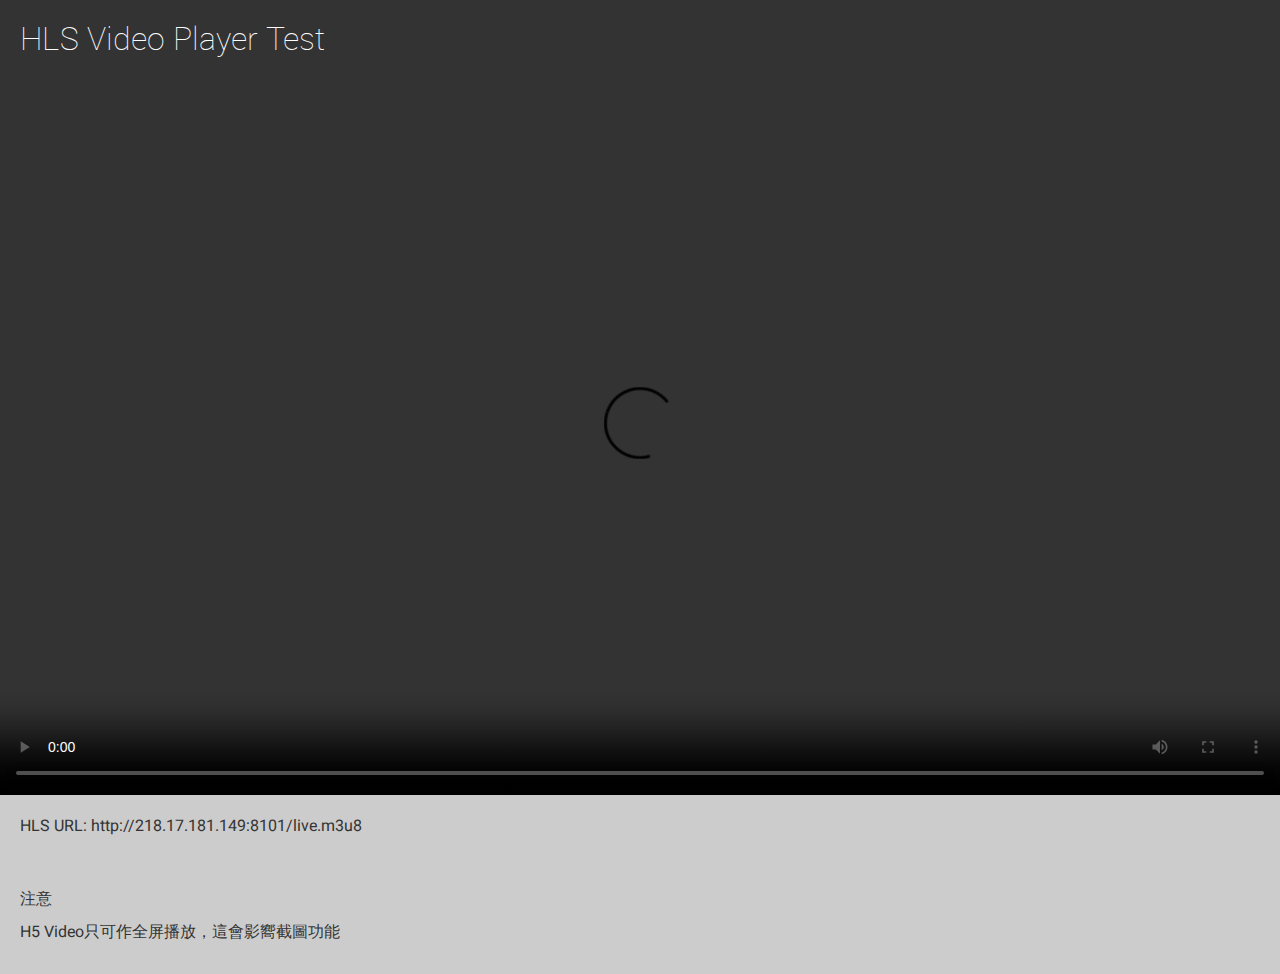
<file: videoplayer/index.html>
<!DOCTYPE html>
<html>
<head>
	<meta charset="utf8" />
	<meta name="viewport" content="width=device-width, initial-scale=1, maximum-scale=1">
	<title>WeChat IPcam Test</title>
	<link rel="stylesheet" href="http://maxcdn.bootstrapcdn.com/bootstrap/3.3.2/css/bootstrap.min.css" />
	<link rel="stylesheet" href="../css/normalize.min.css" />
	<link rel="stylesheet" href="../css/roboto.min.css" />
    <link rel="stylesheet" href="../css/material.min.css" />
    <link rel="stylesheet" href="../css/ripples.min.css" />
  	<script src="//code.jquery.com/jquery-1.11.2.min.js"></script>
  	<script src="//maxcdn.bootstrapcdn.com/bootstrap/3.3.2/js/bootstrap.min.js"></script>
	<script src="../js/ripples.min.js"></script>
	<script src="../js/material.min.js"></script>
  	<style type="text/css">
  	body { background: #CCC; font-family: "RobotoThin"; }
  	header { width: 100%; margin: 0; padding: 20px; background-color: #333;}
  	header h1 { font-size: 2em; margin: 0; padding: 0; color: #FFF; font-family: "RobotoThin"}
  	section { padding: 20px;}
  	section p { word-wrap: break-word; font-family: "RobotoDraft"}
  	.player-wrapper { position: relative; width: 100%; background-color: #000;}
  	.player-wrapper:before { content: ""; display: block; padding-top: 56.25%;}
  	.player-wrapper video { position: absolute; top: 0; left: 0; right: 0; bottom: 0; width: 100%; height: 100%;}
  	</style>
</head>
<body>
	<header>
		<h1>HLS Video Player Test</h1>
	</header>
	<div class="player-wrapper">
		<video controls>
			<!--<source  src="http://qthttp.apple.com.edgesuite.net/1010qwoeiuryfg/sl.m3u8" type="application/x-mpegurl">-->
			<source src="http://218.17.181.149:8101/live.m3u8" type="application/x-mpegurl">
		</video>
	</div>
	<section>
		<p>HLS URL: http://218.17.181.149:8101/live.m3u8</p>
	</section>
	<section>
		<p>注意</p>
		<p>H5 Video只可作全屏播放，這會影嚮截圖功能</p>
	</section>
	<script lang="javascript">
	$(function(){
		$.material.init();
	});
	</script>

</body>

</html>
</file>
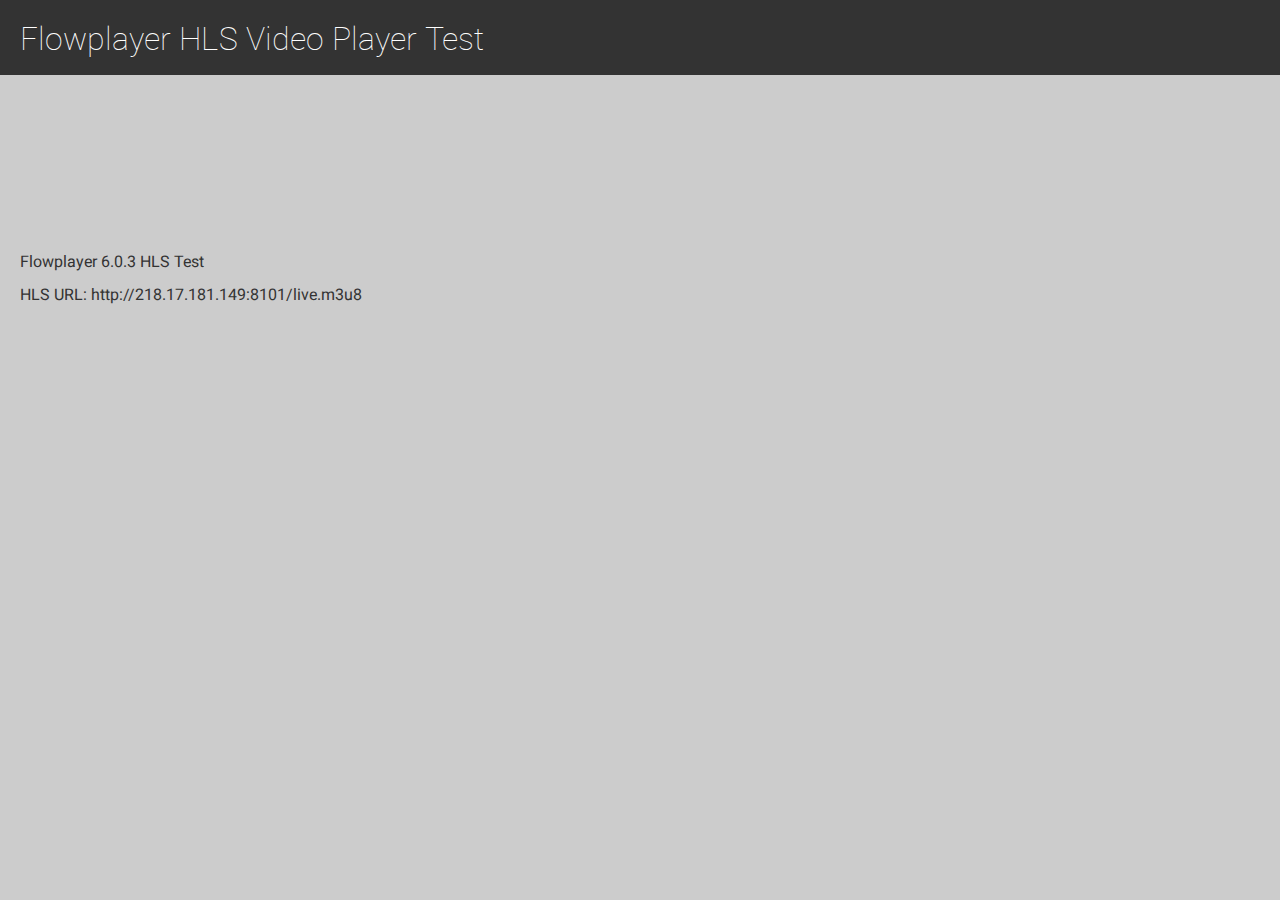
<file: videoplayer/flowplayer.html>
<!DOCTYPE html>
<html>
<head>
	<meta charset="utf8" />
	<meta name="viewport" content="width=device-width, initial-scale=1, maximum-scale=1">
	<title>WeChat IPcam Test - Flowplayer</title>
	<link rel="stylesheet" href="http://maxcdn.bootstrapcdn.com/bootstrap/3.3.2/css/bootstrap.min.css" />
	<link rel="stylesheet" href="../css/normalize.min.css" />
	<link rel="stylesheet" href="../css/roboto.min.css" />
    <link rel="stylesheet" href="../css/material.min.css" />
    <link rel="stylesheet" href="../css/ripples.min.css" />
    <link rel="stylesheet" href="//releases.flowplayer.org/6.0.3/skin/functional.css">
  	<script src="//code.jquery.com/jquery-1.11.2.min.js"></script>
  	<script src="//maxcdn.bootstrapcdn.com/bootstrap/3.3.2/js/bootstrap.min.js"></script>
	<script src="../js/ripples.min.js"></script>
	<script src="../js/material.min.js"></script>

	<!-- Flowplayer-->
    <script src="//releases.flowplayer.org/6.0.3/flowplayer.min.js"></script>

  	<style type="text/css">
  	body { background: #CCC; font-family: "RobotoThin"; }
  	header { width: 100%; margin: 0; padding: 20px; background-color: #333;}
  	header h1 { font-size: 2em; margin: 0; padding: 0; color: #FFF; font-family: "RobotoThin"}
  	section { padding: 20px;}
  	section p { word-wrap: break-word; font-family: "RobotoDraft"}
  	.player-wrapper { position: relative; width: 100%; background-color: #000;}
  	/*.player-wrapper:before { content: ""; display: block; padding-top: 56.25%;}
  	.player-wrapper video { position: absolute; top: 0; left: 0; right: 0; bottom: 0; width: 100%; height: 100%;}*/
  	</style>
</head>
<body>
	<header>
		<h1>Flowplayer HLS Video Player Test</h1>
	</header>
	<div class="flowplayer" data-ratio="0.5625">
	  <video>
	      <source type="application/x-mpegurl" src="http://stream.flowplayer.org/FlowplayerHTML5forWordPress.m3u8">
	   </video>
	</div>
	<section>
		<p>Flowplayer 6.0.3 HLS Test
		<p>HLS URL: http://218.17.181.149:8101/live.m3u8</p>
	</section>
	<script lang="javascript">
	$(function(){
		$.material.init();
	});
	</script>

</body>

</html>
</file>
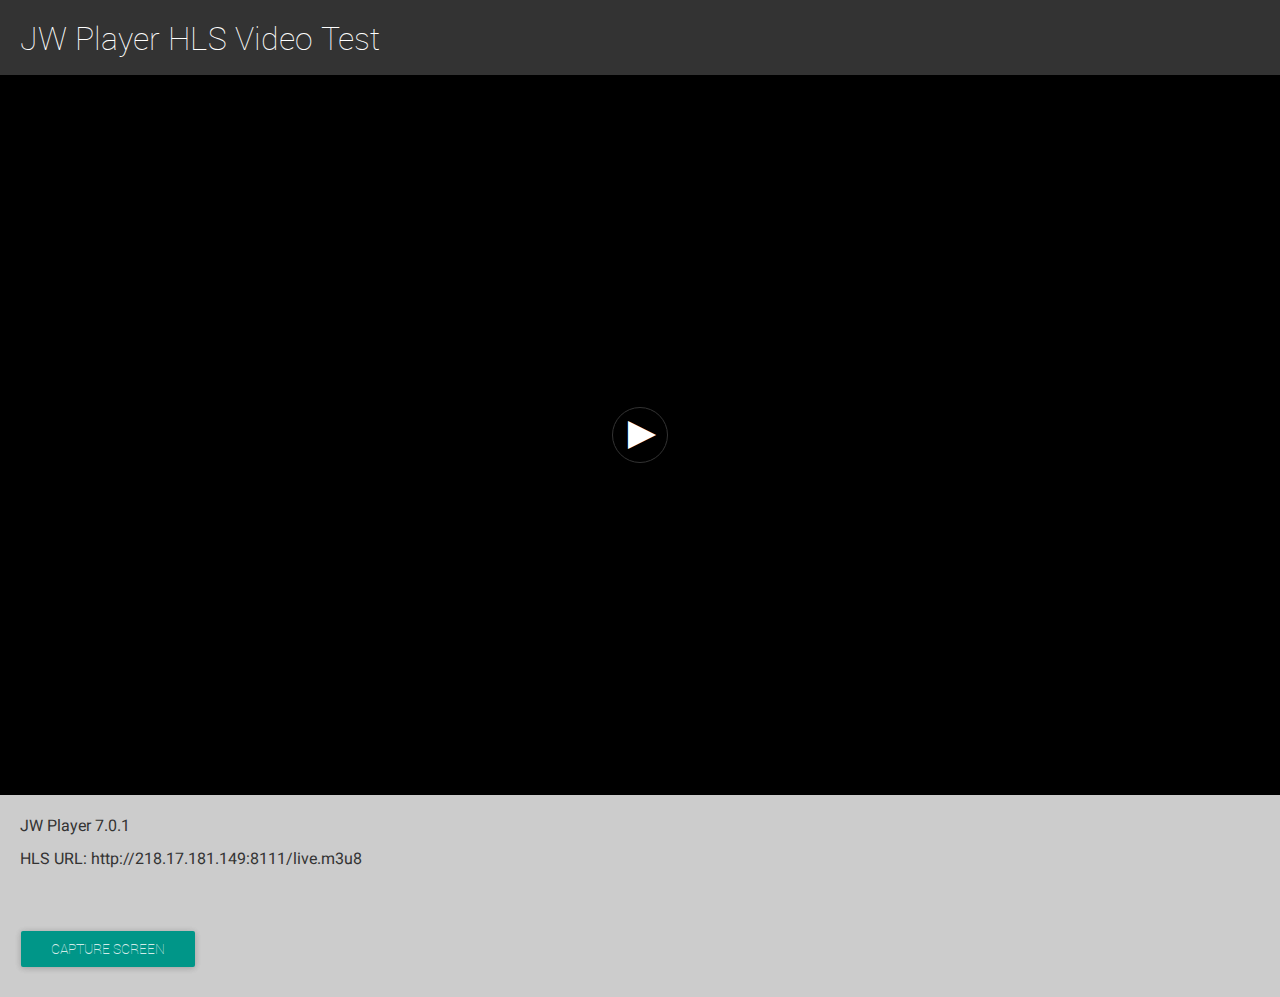
<file: videoplayer/jwplayer.html>
<!DOCTYPE html>
<html>
<head>
	<meta charset="utf8" />
	<meta name="viewport" content="width=device-width, initial-scale=1, maximum-scale=1">
	<title>WeChat IPcam Test - JW Player 7</title>
	<link rel="stylesheet" href="http://maxcdn.bootstrapcdn.com/bootstrap/3.3.2/css/bootstrap.min.css" />
	<link rel="stylesheet" href="../css/normalize.min.css" />
	<link rel="stylesheet" href="../css/roboto.min.css" />
    <link rel="stylesheet" href="../css/material.min.css" />
    <link rel="stylesheet" href="../css/ripples.min.css" />
  	<script src="//code.jquery.com/jquery-1.11.2.min.js"></script>
  	<script src="//maxcdn.bootstrapcdn.com/bootstrap/3.3.2/js/bootstrap.min.js"></script>
	<script src="../js/ripples.min.js"></script>
	<script src="../js/material.min.js"></script>

	<!-- JWPlayer-->
	<script src="../js/jwplayer.js"></script>
	<script>jwplayer.key="ST2rxue32sThQh56JTuyy/+Fk1Hyu5UrjhawLw==";</script>

  	<style type="text/css">
  	body { background: #CCC; font-family: "RobotoThin"; }
  	header { width: 100%; margin: 0; padding: 20px; background-color: #333;}
  	header h1 { font-size: 2em; margin: 0; padding: 0; color: #FFF; font-family: "RobotoThin"}
  	section { padding: 20px;}
  	section p { word-wrap: break-word; font-family: "RobotoDraft"}
  	.player-wrapper { position: relative; width: 100%; background-color: #000;}
  	/*.player-wrapper:before { content: ""; display: block; padding-top: 56.25%;}
  	.player-wrapper video { position: absolute; top: 0; left: 0; right: 0; bottom: 0; width: 100%; height: 100%;}*/
  	</style>
</head>
<body>
	<header>
		<h1>JW Player HLS Video Test</h1>
	</header>
	<div id="myElement">Loading the player...</div>
	<script type="text/javascript">
	var playerInstance = jwplayer("myElement");
	playerInstance.setup({
	    file: "http://stream.flowplayer.org/FlowplayerHTML5forWordPress.m3u8",
	    width: "100%",
	    aspectratio: "16:9"
	});
	</script>
	<section>
		<p>JW Player 7.0.1</p>
		<p>HLS URL: http://218.17.181.149:8111/live.m3u8</p>
	</section>
	<section>
		<a href="javascript:void(0)" class="btn btn-primary btn-raised">Capture Screen</a>
	</section>
	<script lang="javascript">
	$(function(){
		$.material.init();
	});
	</script>

</body>

</html>
</file>
<file: css/roboto.min.css>
@font-face{font-family:RobotoDraft;src:local('RobotoDraft'),local('RobotoDraft-Regular'),local('Roboto-Regular'),url(../fonts/RobotoDraftRegular.woff2) format('woff2'),url(../fonts/RobotoDraftRegular.woff) format('woff')}@font-face{font-family:RobotoDraft;font-weight:500;src:local('RobotoDraft Medium'),local('RobotoDraft-Medium'),local('Roboto-Medium'),url(../fonts/RobotoDraftMedium.woff2) format('woff2'),url(../fonts/RobotoDraftMedium.woff) format('woff')}@font-face{font-family:RobotoDraft;font-weight:700;src:local('RobotoDraft Bold'),local('RobotoDraft-Bold'),local('Roboto-Bold'),url(../fonts/RobotoDraftBold.woff2) format('woff2'),url(../fonts/RobotoDraftBold.woff) format('woff')}@font-face{font-family:RobotoDraft;font-style:italic;src:local('RobotoDraft Italic'),local('RobotoDraft-Italic'),local('Roboto-Italic'),url(../fonts/RobotoDraftItalic.woff2) format('woff2'),url(../fonts/RobotoDraftItalic.woff) format('woff')}
@font-face{font-family:RobotoThin;src:local('RobotoThin'),url(../fonts/Roboto-Thin-webfont.woff) format('woff');}
/*# sourceMappingURL=roboto.min.css.map */
</file>
<file: css/material.min.css>
@font-face{font-family:Material-Design-Icons;src:url(../fonts/Material-Design-Icons.eot?3ocs8m);src:url(../fonts/Material-Design-Icons.eot?#iefix3ocs8m) format('embedded-opentype'),url(../fonts/Material-Design-Icons.woff?3ocs8m) format('woff'),url(../fonts/Material-Design-Icons.ttf?3ocs8m) format('truetype'),url(../fonts/Material-Design-Icons.svg?3ocs8m#Material-Design-Icons) format('svg')}[class^=mdi-],[class*=mdi-]{speak:none;display:inline-block;font:normal normal normal 24px/1 'Material-Design-Icons';text-rendering:auto;-webkit-font-smoothing:antialiased;-moz-osx-font-smoothing:grayscale;-webkit-transform:translate(0,0);-ms-transform:translate(0,0);transform:translate(0,0)}[class^=mdi-]:before,[class*=mdi-]:before{display:inline-block;speak:none;text-decoration:inherit}[class^=mdi-].pull-left,[class*=mdi-].pull-left{margin-right:.3em}[class^=mdi-].pull-right,[class*=mdi-].pull-right{margin-left:.3em}[class^=mdi-].mdi-lg:before,[class*=mdi-].mdi-lg:before,[class^=mdi-].mdi-lg:after,[class*=mdi-].mdi-lg:after{font-size:1.33333333em;line-height:.75em;vertical-align:-15%}[class^=mdi-].mdi-2x:before,[class*=mdi-].mdi-2x:before,[class^=mdi-].mdi-2x:after,[class*=mdi-].mdi-2x:after{font-size:2em}[class^=mdi-].mdi-3x:before,[class*=mdi-].mdi-3x:before,[class^=mdi-].mdi-3x:after,[class*=mdi-].mdi-3x:after{font-size:3em}[class^=mdi-].mdi-4x:before,[class*=mdi-].mdi-4x:before,[class^=mdi-].mdi-4x:after,[class*=mdi-].mdi-4x:after{font-size:4em}[class^=mdi-].mdi-5x:before,[class*=mdi-].mdi-5x:before,[class^=mdi-].mdi-5x:after,[class*=mdi-].mdi-5x:after{font-size:5em}[class^=mdi-device-signal-cellular-]:after,[class^=mdi-device-battery-]:after,[class^=mdi-device-battery-charging-]:after,[class^=mdi-device-signal-cellular-connected-no-internet-]:after,[class^=mdi-device-signal-wifi-]:after,[class^=mdi-device-signal-wifi-statusbar-not-connected]:after,.mdi-device-network-wifi:after{opacity:.3;position:absolute;left:0;top:0;z-index:1;display:inline-block;speak:none;text-decoration:inherit}[class^=mdi-device-signal-cellular-]:after{content:"\e758"}[class^=mdi-device-battery-]:after{content:"\e735"}[class^=mdi-device-battery-charging-]:after{content:"\e733"}[class^=mdi-device-signal-cellular-connected-no-internet-]:after{content:"\e75d"}[class^=mdi-device-signal-wifi-]:after,.mdi-device-network-wifi:after{content:"\e765"}[class^=mdi-device-signal-wifi-statusbasr-not-connected]:after{content:"\e8f7"}.mdi-device-signal-cellular-off:after,.mdi-device-signal-cellular-null:after,.mdi-device-signal-cellular-no-sim:after,.mdi-device-signal-wifi-off:after,.mdi-device-signal-wifi-4-bar:after,.mdi-device-signal-cellular-4-bar:after,.mdi-device-battery-alert:after,.mdi-device-signal-cellular-connected-no-internet-4-bar:after,.mdi-device-battery-std:after,.mdi-device-battery-full .mdi-device-battery-unknown:after{content:""}.mdi-fw{width:1.28571429em;text-align:center}.mdi-ul{padding-left:0;margin-left:2.14285714em;list-style-type:none}.mdi-ul>li{position:relative}.mdi-li{position:absolute;left:-2.14285714em;width:2.14285714em;top:.14285714em;text-align:center}.mdi-li.mdi-lg{left:-1.85714286em}.mdi-border{padding:.2em .25em .15em;border:solid .08em #eee;border-radius:.1em}.mdi-spin{-webkit-animation:mdi-spin 2s infinite linear;animation:mdi-spin 2s infinite linear;-webkit-transform-origin:50% 50%;-ms-transform-origin:50% 50%;transform-origin:50% 50%}.mdi-pulse{-webkit-animation:mdi-spin 1s steps(8) infinite;animation:mdi-spin 1s steps(8) infinite;-webkit-transform-origin:50% 50%;-ms-transform-origin:50% 50%;transform-origin:50% 50%}@-webkit-keyframes mdi-spin{0%{-webkit-transform:rotate(0deg);transform:rotate(0deg)}100%{-webkit-transform:rotate(359deg);transform:rotate(359deg)}}@keyframes mdi-spin{0%{-webkit-transform:rotate(0deg);transform:rotate(0deg)}100%{-webkit-transform:rotate(359deg);transform:rotate(359deg)}}.mdi-rotate-90{filter:progid:DXImageTransform.Microsoft.BasicImage(rotation=1);-webkit-transform:rotate(90deg);-ms-transform:rotate(90deg);transform:rotate(90deg)}.mdi-rotate-180{filter:progid:DXImageTransform.Microsoft.BasicImage(rotation=2);-webkit-transform:rotate(180deg);-ms-transform:rotate(180deg);transform:rotate(180deg)}.mdi-rotate-270{filter:progid:DXImageTransform.Microsoft.BasicImage(rotation=3);-webkit-transform:rotate(270deg);-ms-transform:rotate(270deg);transform:rotate(270deg)}.mdi-flip-horizontal{filter:progid:DXImageTransform.Microsoft.BasicImage(rotation=0,mirror=1);-webkit-transform:scale(-1,1);-ms-transform:scale(-1,1);transform:scale(-1,1)}.mdi-flip-vertical{filter:progid:DXImageTransform.Microsoft.BasicImage(rotation=2,mirror=1);-webkit-transform:scale(1,-1);-ms-transform:scale(1,-1);transform:scale(1,-1)}:root .mdi-rotate-90,:root .mdi-rotate-180,:root .mdi-rotate-270,:root .mdi-flip-horizontal,:root .mdi-flip-vertical{-webkit-filter:none;filter:none}.mdi-stack{position:relative;display:inline-block;width:2em;height:2em;line-height:2em;vertical-align:middle}.mdi-stack-1x,.mdi-stack-2x{position:absolute;left:0;width:100%;text-align:center}.mdi-stack-1x{line-height:inherit}.mdi-stack-2x{font-size:2em}.mdi-inverse{color:#fff}.mdi-action-3d-rotation:before{content:"\e600"}.mdi-action-accessibility:before{content:"\e601"}.mdi-action-account-balance-wallet:before{content:"\e602"}.mdi-action-account-balance:before{content:"\e603"}.mdi-action-account-box:before{content:"\e604"}.mdi-action-account-child:before{content:"\e605"}.mdi-action-account-circle:before{content:"\e606"}.mdi-action-add-shopping-cart:before{content:"\e607"}.mdi-action-alarm-add:before{content:"\e608"}.mdi-action-alarm-off:before{content:"\e609"}.mdi-action-alarm-on:before{content:"\e60a"}.mdi-action-alarm:before{content:"\e60b"}.mdi-action-android:before{content:"\e60c"}.mdi-action-announcement:before{content:"\e60d"}.mdi-action-aspect-ratio:before{content:"\e60e"}.mdi-action-assessment:before{content:"\e60f"}.mdi-action-assignment-ind:before{content:"\e610"}.mdi-action-assignment-late:before{content:"\e611"}.mdi-action-assignment-return:before{content:"\e612"}.mdi-action-assignment-returned:before{content:"\e613"}.mdi-action-assignment-turned-in:before{content:"\e614"}.mdi-action-assignment:before{content:"\e615"}.mdi-action-autorenew:before{content:"\e616"}.mdi-action-backup:before{content:"\e617"}.mdi-action-book:before{content:"\e618"}.mdi-action-bookmark-outline:before{content:"\e619"}.mdi-action-bookmark:before{content:"\e61a"}.mdi-action-bug-report:before{content:"\e61b"}.mdi-action-cached:before{content:"\e61c"}.mdi-action-check-circle:before{content:"\e61d"}.mdi-action-class:before{content:"\e61e"}.mdi-action-credit-card:before{content:"\e61f"}.mdi-action-dashboard:before{content:"\e620"}.mdi-action-delete:before{content:"\e621"}.mdi-action-description:before{content:"\e622"}.mdi-action-dns:before{content:"\e623"}.mdi-action-done-all:before{content:"\e624"}.mdi-action-done:before{content:"\e625"}.mdi-action-event:before{content:"\e626"}.mdi-action-exit-to-app:before{content:"\e627"}.mdi-action-explore:before{content:"\e628"}.mdi-action-extension:before{content:"\e629"}.mdi-action-face-unlock:before{content:"\e62a"}.mdi-action-favorite-outline:before{content:"\e62b"}.mdi-action-favorite:before{content:"\e62c"}.mdi-action-find-in-page:before{content:"\e62d"}.mdi-action-find-replace:before{content:"\e62e"}.mdi-action-flip-to-back:before{content:"\e62f"}.mdi-action-flip-to-front:before{content:"\e630"}.mdi-action-get-app:before{content:"\e631"}.mdi-action-grade:before{content:"\e632"}.mdi-action-group-work:before{content:"\e633"}.mdi-action-help:before{content:"\e634"}.mdi-action-highlight-remove:before{content:"\e635"}.mdi-action-history:before{content:"\e636"}.mdi-action-home:before{content:"\e637"}.mdi-action-https:before{content:"\e638"}.mdi-action-info-outline:before{content:"\e639"}.mdi-action-info:before{content:"\e63a"}.mdi-action-input:before{content:"\e63b"}.mdi-action-invert-colors:before{content:"\e63c"}.mdi-action-label-outline:before{content:"\e63d"}.mdi-action-label:before{content:"\e63e"}.mdi-action-language:before{content:"\e63f"}.mdi-action-launch:before{content:"\e640"}.mdi-action-list:before{content:"\e641"}.mdi-action-lock-open:before{content:"\e642"}.mdi-action-lock-outline:before{content:"\e643"}.mdi-action-lock:before{content:"\e644"}.mdi-action-loyalty:before{content:"\e645"}.mdi-action-markunread-mailbox:before{content:"\e646"}.mdi-action-note-add:before{content:"\e647"}.mdi-action-open-in-browser:before{content:"\e648"}.mdi-action-open-in-new:before{content:"\e649"}.mdi-action-open-with:before{content:"\e64a"}.mdi-action-pageview:before{content:"\e64b"}.mdi-action-payment:before{content:"\e64c"}.mdi-action-perm-camera-mic:before{content:"\e64d"}.mdi-action-perm-contact-cal:before{content:"\e64e"}.mdi-action-perm-data-setting:before{content:"\e64f"}.mdi-action-perm-device-info:before{content:"\e650"}.mdi-action-perm-identity:before{content:"\e651"}.mdi-action-perm-media:before{content:"\e652"}.mdi-action-perm-phone-msg:before{content:"\e653"}.mdi-action-perm-scan-wifi:before{content:"\e654"}.mdi-action-picture-in-picture:before{content:"\e655"}.mdi-action-polymer:before{content:"\e656"}.mdi-action-print:before{content:"\e657"}.mdi-action-query-builder:before{content:"\e658"}.mdi-action-question-answer:before{content:"\e659"}.mdi-action-receipt:before{content:"\e65a"}.mdi-action-redeem:before{content:"\e65b"}.mdi-action-reorder:before{content:"\e65c"}.mdi-action-report-problem:before{content:"\e65d"}.mdi-action-restore:before{content:"\e65e"}.mdi-action-room:before{content:"\e65f"}.mdi-action-schedule:before{content:"\e660"}.mdi-action-search:before{content:"\e661"}.mdi-action-settings-applications:before{content:"\e662"}.mdi-action-settings-backup-restore:before{content:"\e663"}.mdi-action-settings-bluetooth:before{content:"\e664"}.mdi-action-settings-cell:before{content:"\e665"}.mdi-action-settings-display:before{content:"\e666"}.mdi-action-settings-ethernet:before{content:"\e667"}.mdi-action-settings-input-antenna:before{content:"\e668"}.mdi-action-settings-input-component:before{content:"\e669"}.mdi-action-settings-input-composite:before{content:"\e66a"}.mdi-action-settings-input-hdmi:before{content:"\e66b"}.mdi-action-settings-input-svideo:before{content:"\e66c"}.mdi-action-settings-overscan:before{content:"\e66d"}.mdi-action-settings-phone:before{content:"\e66e"}.mdi-action-settings-power:before{content:"\e66f"}.mdi-action-settings-remote:before{content:"\e670"}.mdi-action-settings-voice:before{content:"\e671"}.mdi-action-settings:before{content:"\e672"}.mdi-action-shop-two:before{content:"\e673"}.mdi-action-shop:before{content:"\e674"}.mdi-action-shopping-basket:before{content:"\e675"}.mdi-action-shopping-cart:before{content:"\e676"}.mdi-action-speaker-notes:before{content:"\e677"}.mdi-action-spellcheck:before{content:"\e678"}.mdi-action-star-rate:before{content:"\e679"}.mdi-action-stars:before{content:"\e67a"}.mdi-action-store:before{content:"\e67b"}.mdi-action-subject:before{content:"\e67c"}.mdi-action-supervisor-account:before{content:"\e67d"}.mdi-action-swap-horiz:before{content:"\e67e"}.mdi-action-swap-vert-circle:before{content:"\e67f"}.mdi-action-swap-vert:before{content:"\e680"}.mdi-action-system-update-tv:before{content:"\e681"}.mdi-action-tab-unselected:before{content:"\e682"}.mdi-action-tab:before{content:"\e683"}.mdi-action-theaters:before{content:"\e684"}.mdi-action-thumb-down:before{content:"\e685"}.mdi-action-thumb-up:before{content:"\e686"}.mdi-action-thumbs-up-down:before{content:"\e687"}.mdi-action-toc:before{content:"\e688"}.mdi-action-today:before{content:"\e689"}.mdi-action-track-changes:before{content:"\e68a"}.mdi-action-translate:before{content:"\e68b"}.mdi-action-trending-down:before{content:"\e68c"}.mdi-action-trending-neutral:before{content:"\e68d"}.mdi-action-trending-up:before{content:"\e68e"}.mdi-action-turned-in-not:before{content:"\e68f"}.mdi-action-turned-in:before{content:"\e690"}.mdi-action-verified-user:before{content:"\e691"}.mdi-action-view-agenda:before{content:"\e692"}.mdi-action-view-array:before{content:"\e693"}.mdi-action-view-carousel:before{content:"\e694"}.mdi-action-view-column:before{content:"\e695"}.mdi-action-view-day:before{content:"\e696"}.mdi-action-view-headline:before{content:"\e697"}.mdi-action-view-list:before{content:"\e698"}.mdi-action-view-module:before{content:"\e699"}.mdi-action-view-quilt:before{content:"\e69a"}.mdi-action-view-stream:before{content:"\e69b"}.mdi-action-view-week:before{content:"\e69c"}.mdi-action-visibility-off:before{content:"\e69d"}.mdi-action-visibility:before{content:"\e69e"}.mdi-action-wallet-giftcard:before{content:"\e69f"}.mdi-action-wallet-membership:before{content:"\e6a0"}.mdi-action-wallet-travel:before{content:"\e6a1"}.mdi-action-work:before{content:"\e6a2"}.mdi-alert-error:before{content:"\e6a3"}.mdi-alert-warning:before{content:"\e6a4"}.mdi-av-album:before{content:"\e6a5"}.mdi-av-closed-caption:before{content:"\e6a6"}.mdi-av-equalizer:before{content:"\e6a7"}.mdi-av-explicit:before{content:"\e6a8"}.mdi-av-fast-forward:before{content:"\e6a9"}.mdi-av-fast-rewind:before{content:"\e6aa"}.mdi-av-games:before{content:"\e6ab"}.mdi-av-hearing:before{content:"\e6ac"}.mdi-av-high-quality:before{content:"\e6ad"}.mdi-av-loop:before{content:"\e6ae"}.mdi-av-mic-none:before{content:"\e6af"}.mdi-av-mic-off:before{content:"\e6b0"}.mdi-av-mic:before{content:"\e6b1"}.mdi-av-movie:before{content:"\e6b2"}.mdi-av-my-library-add:before{content:"\e6b3"}.mdi-av-my-library-books:before{content:"\e6b4"}.mdi-av-my-library-music:before{content:"\e6b5"}.mdi-av-new-releases:before{content:"\e6b6"}.mdi-av-not-interested:before{content:"\e6b7"}.mdi-av-pause-circle-fill:before{content:"\e6b8"}.mdi-av-pause-circle-outline:before{content:"\e6b9"}.mdi-av-pause:before{content:"\e6ba"}.mdi-av-play-arrow:before{content:"\e6bb"}.mdi-av-play-circle-fill:before{content:"\e6bc"}.mdi-av-play-circle-outline:before{content:"\e6bd"}.mdi-av-play-shopping-bag:before{content:"\e6be"}.mdi-av-playlist-add:before{content:"\e6bf"}.mdi-av-queue-music:before{content:"\e6c0"}.mdi-av-queue:before{content:"\e6c1"}.mdi-av-radio:before{content:"\e6c2"}.mdi-av-recent-actors:before{content:"\e6c3"}.mdi-av-repeat-one:before{content:"\e6c4"}.mdi-av-repeat:before{content:"\e6c5"}.mdi-av-replay:before{content:"\e6c6"}.mdi-av-shuffle:before{content:"\e6c7"}.mdi-av-skip-next:before{content:"\e6c8"}.mdi-av-skip-previous:before{content:"\e6c9"}.mdi-av-snooze:before{content:"\e6ca"}.mdi-av-stop:before{content:"\e6cb"}.mdi-av-subtitles:before{content:"\e6cc"}.mdi-av-surround-sound:before{content:"\e6cd"}.mdi-av-timer:before{content:"\e6ce"}.mdi-av-video-collection:before{content:"\e6cf"}.mdi-av-videocam-off:before{content:"\e6d0"}.mdi-av-videocam:before{content:"\e6d1"}.mdi-av-volume-down:before{content:"\e6d2"}.mdi-av-volume-mute:before{content:"\e6d3"}.mdi-av-volume-off:before{content:"\e6d4"}.mdi-av-volume-up:before{content:"\e6d5"}.mdi-av-web:before{content:"\e6d6"}.mdi-communication-business:before{content:"\e6d7"}.mdi-communication-call-end:before{content:"\e6d8"}.mdi-communication-call-made:before{content:"\e6d9"}.mdi-communication-call-merge:before{content:"\e6da"}.mdi-communication-call-missed:before{content:"\e6db"}.mdi-communication-call-received:before{content:"\e6dc"}.mdi-communication-call-split:before{content:"\e6dd"}.mdi-communication-call:before{content:"\e6de"}.mdi-communication-chat:before{content:"\e6df"}.mdi-communication-clear-all:before{content:"\e6e0"}.mdi-communication-comment:before{content:"\e6e1"}.mdi-communication-contacts:before{content:"\e6e2"}.mdi-communication-dialer-sip:before{content:"\e6e3"}.mdi-communication-dialpad:before{content:"\e6e4"}.mdi-communication-dnd-on:before{content:"\e6e5"}.mdi-communication-email:before{content:"\e6e6"}.mdi-communication-forum:before{content:"\e6e7"}.mdi-communication-import-export:before{content:"\e6e8"}.mdi-communication-invert-colors-off:before{content:"\e6e9"}.mdi-communication-invert-colors-on:before{content:"\e6ea"}.mdi-communication-live-help:before{content:"\e6eb"}.mdi-communication-location-off:before{content:"\e6ec"}.mdi-communication-location-on:before{content:"\e6ed"}.mdi-communication-message:before{content:"\e6ee"}.mdi-communication-messenger:before{content:"\e6ef"}.mdi-communication-no-sim:before{content:"\e6f0"}.mdi-communication-phone:before{content:"\e6f1"}.mdi-communication-portable-wifi-off:before{content:"\e6f2"}.mdi-communication-quick-contacts-dialer:before{content:"\e6f3"}.mdi-communication-quick-contacts-mail:before{content:"\e6f4"}.mdi-communication-ring-volume:before{content:"\e6f5"}.mdi-communication-stay-current-landscape:before{content:"\e6f6"}.mdi-communication-stay-current-portrait:before{content:"\e6f7"}.mdi-communication-stay-primary-landscape:before{content:"\e6f8"}.mdi-communication-stay-primary-portrait:before{content:"\e6f9"}.mdi-communication-swap-calls:before{content:"\e6fa"}.mdi-communication-textsms:before{content:"\e6fb"}.mdi-communication-voicemail:before{content:"\e6fc"}.mdi-communication-vpn-key:before{content:"\e6fd"}.mdi-content-add-box:before{content:"\e6fe"}.mdi-content-add-circle-outline:before{content:"\e6ff"}.mdi-content-add-circle:before{content:"\e700"}.mdi-content-add:before{content:"\e701"}.mdi-content-archive:before{content:"\e702"}.mdi-content-backspace:before{content:"\e703"}.mdi-content-block:before{content:"\e704"}.mdi-content-clear:before{content:"\e705"}.mdi-content-content-copy:before{content:"\e706"}.mdi-content-content-cut:before{content:"\e707"}.mdi-content-content-paste:before{content:"\e708"}.mdi-content-create:before{content:"\e709"}.mdi-content-drafts:before{content:"\e70a"}.mdi-content-filter-list:before{content:"\e70b"}.mdi-content-flag:before{content:"\e70c"}.mdi-content-forward:before{content:"\e70d"}.mdi-content-gesture:before{content:"\e70e"}.mdi-content-inbox:before{content:"\e70f"}.mdi-content-link:before{content:"\e710"}.mdi-content-mail:before{content:"\e711"}.mdi-content-markunread:before{content:"\e712"}.mdi-content-redo:before{content:"\e713"}.mdi-content-remove-circle-outline:before{content:"\e714"}.mdi-content-remove-circle:before{content:"\e715"}.mdi-content-remove:before{content:"\e716"}.mdi-content-reply-all:before{content:"\e717"}.mdi-content-reply:before{content:"\e718"}.mdi-content-report:before{content:"\e719"}.mdi-content-save:before{content:"\e71a"}.mdi-content-select-all:before{content:"\e71b"}.mdi-content-send:before{content:"\e71c"}.mdi-content-sort:before{content:"\e71d"}.mdi-content-text-format:before{content:"\e71e"}.mdi-content-undo:before{content:"\e71f"}.mdi-editor-attach-file:before{content:"\e776"}.mdi-editor-attach-money:before{content:"\e777"}.mdi-editor-border-all:before{content:"\e778"}.mdi-editor-border-bottom:before{content:"\e779"}.mdi-editor-border-clear:before{content:"\e77a"}.mdi-editor-border-color:before{content:"\e77b"}.mdi-editor-border-horizontal:before{content:"\e77c"}.mdi-editor-border-inner:before{content:"\e77d"}.mdi-editor-border-left:before{content:"\e77e"}.mdi-editor-border-outer:before{content:"\e77f"}.mdi-editor-border-right:before{content:"\e780"}.mdi-editor-border-style:before{content:"\e781"}.mdi-editor-border-top:before{content:"\e782"}.mdi-editor-border-vertical:before{content:"\e783"}.mdi-editor-format-align-center:before{content:"\e784"}.mdi-editor-format-align-justify:before{content:"\e785"}.mdi-editor-format-align-left:before{content:"\e786"}.mdi-editor-format-align-right:before{content:"\e787"}.mdi-editor-format-bold:before{content:"\e788"}.mdi-editor-format-clear:before{content:"\e789"}.mdi-editor-format-color-fill:before{content:"\e78a"}.mdi-editor-format-color-reset:before{content:"\e78b"}.mdi-editor-format-color-text:before{content:"\e78c"}.mdi-editor-format-indent-decrease:before{content:"\e78d"}.mdi-editor-format-indent-increase:before{content:"\e78e"}.mdi-editor-format-italic:before{content:"\e78f"}.mdi-editor-format-line-spacing:before{content:"\e790"}.mdi-editor-format-list-bulleted:before{content:"\e791"}.mdi-editor-format-list-numbered:before{content:"\e792"}.mdi-editor-format-paint:before{content:"\e793"}.mdi-editor-format-quote:before{content:"\e794"}.mdi-editor-format-size:before{content:"\e795"}.mdi-editor-format-strikethrough:before{content:"\e796"}.mdi-editor-format-textdirection-l-to-r:before{content:"\e797"}.mdi-editor-format-textdirection-r-to-l:before{content:"\e798"}.mdi-editor-format-underline:before{content:"\e799"}.mdi-editor-functions:before{content:"\e79a"}.mdi-editor-insert-chart:before{content:"\e79b"}.mdi-editor-insert-comment:before{content:"\e79c"}.mdi-editor-insert-drive-file:before{content:"\e79d"}.mdi-editor-insert-emoticon:before{content:"\e79e"}.mdi-editor-insert-invitation:before{content:"\e79f"}.mdi-editor-insert-link:before{content:"\e7a0"}.mdi-editor-insert-photo:before{content:"\e7a1"}.mdi-editor-merge-type:before{content:"\e7a2"}.mdi-editor-mode-comment:before{content:"\e7a3"}.mdi-editor-mode-edit:before{content:"\e7a4"}.mdi-editor-publish:before{content:"\e7a5"}.mdi-editor-vertical-align-bottom:before{content:"\e7a6"}.mdi-editor-vertical-align-center:before{content:"\e7a7"}.mdi-editor-vertical-align-top:before{content:"\e7a8"}.mdi-editor-wrap-text:before{content:"\e7a9"}.mdi-file-attachment:before{content:"\e7aa"}.mdi-file-cloud-circle:before{content:"\e7ab"}.mdi-file-cloud-done:before{content:"\e7ac"}.mdi-file-cloud-download:before{content:"\e7ad"}.mdi-file-cloud-off:before{content:"\e7ae"}.mdi-file-cloud-queue:before{content:"\e7af"}.mdi-file-cloud-upload:before{content:"\e7b0"}.mdi-file-cloud:before{content:"\e7b1"}.mdi-file-file-download:before{content:"\e7b2"}.mdi-file-file-upload:before{content:"\e7b3"}.mdi-file-folder-open:before{content:"\e7b4"}.mdi-file-folder-shared:before{content:"\e7b5"}.mdi-file-folder:before{content:"\e7b6"}.mdi-device-access-alarm:before{content:"\e720"}.mdi-device-access-alarms:before{content:"\e721"}.mdi-device-access-time:before{content:"\e722"}.mdi-device-add-alarm:before{content:"\e723"}.mdi-device-airplanemode-off:before{content:"\e724"}.mdi-device-airplanemode-on:before{content:"\e725"}.mdi-device-battery-20:before{content:"\e726"}.mdi-device-battery-30:before{content:"\e727"}.mdi-device-battery-50:before{content:"\e728"}.mdi-device-battery-60:before{content:"\e729"}.mdi-device-battery-80:before{content:"\e72a"}.mdi-device-battery-90:before{content:"\e72b"}.mdi-device-battery-alert:before{content:"\e72c"}.mdi-device-battery-charging-20:before{content:"\e72d"}.mdi-device-battery-charging-30:before{content:"\e72e"}.mdi-device-battery-charging-50:before{content:"\e72f"}.mdi-device-battery-charging-60:before{content:"\e730"}.mdi-device-battery-charging-80:before{content:"\e731"}.mdi-device-battery-charging-90:before{content:"\e732"}.mdi-device-battery-charging-full:before{content:"\e733"}.mdi-device-battery-full:before{content:"\e734"}.mdi-device-battery-std:before{content:"\e735"}.mdi-device-battery-unknown:before{content:"\e736"}.mdi-device-bluetooth-connected:before{content:"\e737"}.mdi-device-bluetooth-disabled:before{content:"\e738"}.mdi-device-bluetooth-searching:before{content:"\e739"}.mdi-device-bluetooth:before{content:"\e73a"}.mdi-device-brightness-auto:before{content:"\e73b"}.mdi-device-brightness-high:before{content:"\e73c"}.mdi-device-brightness-low:before{content:"\e73d"}.mdi-device-brightness-medium:before{content:"\e73e"}.mdi-device-data-usage:before{content:"\e73f"}.mdi-device-developer-mode:before{content:"\e740"}.mdi-device-devices:before{content:"\e741"}.mdi-device-dvr:before{content:"\e742"}.mdi-device-gps-fixed:before{content:"\e743"}.mdi-device-gps-not-fixed:before{content:"\e744"}.mdi-device-gps-off:before{content:"\e745"}.mdi-device-location-disabled:before{content:"\e746"}.mdi-device-location-searching:before{content:"\e747"}.mdi-device-multitrack-audio:before{content:"\e748"}.mdi-device-network-cell:before{content:"\e749"}.mdi-device-network-wifi:before{content:"\e74a"}.mdi-device-nfc:before{content:"\e74b"}.mdi-device-now-wallpaper:before{content:"\e74c"}.mdi-device-now-widgets:before{content:"\e74d"}.mdi-device-screen-lock-landscape:before{content:"\e74e"}.mdi-device-screen-lock-portrait:before{content:"\e74f"}.mdi-device-screen-lock-rotation:before{content:"\e750"}.mdi-device-screen-rotation:before{content:"\e751"}.mdi-device-sd-storage:before{content:"\e752"}.mdi-device-settings-system-daydream:before{content:"\e753"}.mdi-device-signal-cellular-0-bar:before{content:"\e754"}.mdi-device-signal-cellular-1-bar:before{content:"\e755"}.mdi-device-signal-cellular-2-bar:before{content:"\e756"}.mdi-device-signal-cellular-3-bar:before{content:"\e757"}.mdi-device-signal-cellular-4-bar:before{content:"\e758"}.mdi-signal-wifi-statusbar-connected-no-internet-after:before{content:"\e8f6"}.mdi-device-signal-cellular-connected-no-internet-0-bar:before{content:"\e759"}.mdi-device-signal-cellular-connected-no-internet-1-bar:before{content:"\e75a"}.mdi-device-signal-cellular-connected-no-internet-2-bar:before{content:"\e75b"}.mdi-device-signal-cellular-connected-no-internet-3-bar:before{content:"\e75c"}.mdi-device-signal-cellular-connected-no-internet-4-bar:before{content:"\e75d"}.mdi-device-signal-cellular-no-sim:before{content:"\e75e"}.mdi-device-signal-cellular-null:before{content:"\e75f"}.mdi-device-signal-cellular-off:before{content:"\e760"}.mdi-device-signal-wifi-0-bar:before{content:"\e761"}.mdi-device-signal-wifi-1-bar:before{content:"\e762"}.mdi-device-signal-wifi-2-bar:before{content:"\e763"}.mdi-device-signal-wifi-3-bar:before{content:"\e764"}.mdi-device-signal-wifi-4-bar:before{content:"\e765"}.mdi-device-signal-wifi-off:before{content:"\e766"}.mdi-device-signal-wifi-statusbar-1-bar:before{content:"\e767"}.mdi-device-signal-wifi-statusbar-2-bar:before{content:"\e768"}.mdi-device-signal-wifi-statusbar-3-bar:before{content:"\e769"}.mdi-device-signal-wifi-statusbar-4-bar:before{content:"\e76a"}.mdi-device-signal-wifi-statusbar-connected-no-internet-:before{content:"\e76b"}.mdi-device-signal-wifi-statusbar-connected-no-internet:before{content:"\e76f"}.mdi-device-signal-wifi-statusbar-connected-no-internet-2:before{content:"\e76c"}.mdi-device-signal-wifi-statusbar-connected-no-internet-3:before{content:"\e76d"}.mdi-device-signal-wifi-statusbar-connected-no-internet-4:before{content:"\e76e"}.mdi-signal-wifi-statusbar-not-connected-after:before{content:"\e8f7"}.mdi-device-signal-wifi-statusbar-not-connected:before{content:"\e770"}.mdi-device-signal-wifi-statusbar-null:before{content:"\e771"}.mdi-device-storage:before{content:"\e772"}.mdi-device-usb:before{content:"\e773"}.mdi-device-wifi-lock:before{content:"\e774"}.mdi-device-wifi-tethering:before{content:"\e775"}.mdi-hardware-cast-connected:before{content:"\e7b7"}.mdi-hardware-cast:before{content:"\e7b8"}.mdi-hardware-computer:before{content:"\e7b9"}.mdi-hardware-desktop-mac:before{content:"\e7ba"}.mdi-hardware-desktop-windows:before{content:"\e7bb"}.mdi-hardware-dock:before{content:"\e7bc"}.mdi-hardware-gamepad:before{content:"\e7bd"}.mdi-hardware-headset-mic:before{content:"\e7be"}.mdi-hardware-headset:before{content:"\e7bf"}.mdi-hardware-keyboard-alt:before{content:"\e7c0"}.mdi-hardware-keyboard-arrow-down:before{content:"\e7c1"}.mdi-hardware-keyboard-arrow-left:before{content:"\e7c2"}.mdi-hardware-keyboard-arrow-right:before{content:"\e7c3"}.mdi-hardware-keyboard-arrow-up:before{content:"\e7c4"}.mdi-hardware-keyboard-backspace:before{content:"\e7c5"}.mdi-hardware-keyboard-capslock:before{content:"\e7c6"}.mdi-hardware-keyboard-control:before{content:"\e7c7"}.mdi-hardware-keyboard-hide:before{content:"\e7c8"}.mdi-hardware-keyboard-return:before{content:"\e7c9"}.mdi-hardware-keyboard-tab:before{content:"\e7ca"}.mdi-hardware-keyboard-voice:before{content:"\e7cb"}.mdi-hardware-keyboard:before{content:"\e7cc"}.mdi-hardware-laptop-chromebook:before{content:"\e7cd"}.mdi-hardware-laptop-mac:before{content:"\e7ce"}.mdi-hardware-laptop-windows:before{content:"\e7cf"}.mdi-hardware-laptop:before{content:"\e7d0"}.mdi-hardware-memory:before{content:"\e7d1"}.mdi-hardware-mouse:before{content:"\e7d2"}.mdi-hardware-phone-android:before{content:"\e7d3"}.mdi-hardware-phone-iphone:before{content:"\e7d4"}.mdi-hardware-phonelink-off:before{content:"\e7d5"}.mdi-hardware-phonelink:before{content:"\e7d6"}.mdi-hardware-security:before{content:"\e7d7"}.mdi-hardware-sim-card:before{content:"\e7d8"}.mdi-hardware-smartphone:before{content:"\e7d9"}.mdi-hardware-speaker:before{content:"\e7da"}.mdi-hardware-tablet-android:before{content:"\e7db"}.mdi-hardware-tablet-mac:before{content:"\e7dc"}.mdi-hardware-tablet:before{content:"\e7dd"}.mdi-hardware-tv:before{content:"\e7de"}.mdi-hardware-watch:before{content:"\e7df"}.mdi-image-add-to-photos:before{content:"\e7e0"}.mdi-image-adjust:before{content:"\e7e1"}.mdi-image-assistant-photo:before{content:"\e7e2"}.mdi-image-audiotrack:before{content:"\e7e3"}.mdi-image-blur-circular:before{content:"\e7e4"}.mdi-image-blur-linear:before{content:"\e7e5"}.mdi-image-blur-off:before{content:"\e7e6"}.mdi-image-blur-on:before{content:"\e7e7"}.mdi-image-brightness-1:before{content:"\e7e8"}.mdi-image-brightness-2:before{content:"\e7e9"}.mdi-image-brightness-3:before{content:"\e7ea"}.mdi-image-brightness-4:before{content:"\e7eb"}.mdi-image-brightness-5:before{content:"\e7ec"}.mdi-image-brightness-6:before{content:"\e7ed"}.mdi-image-brightness-7:before{content:"\e7ee"}.mdi-image-brush:before{content:"\e7ef"}.mdi-image-camera-alt:before{content:"\e7f0"}.mdi-image-camera-front:before{content:"\e7f1"}.mdi-image-camera-rear:before{content:"\e7f2"}.mdi-image-camera-roll:before{content:"\e7f3"}.mdi-image-camera:before{content:"\e7f4"}.mdi-image-center-focus-strong:before{content:"\e7f5"}.mdi-image-center-focus-weak:before{content:"\e7f6"}.mdi-image-collections:before{content:"\e7f7"}.mdi-image-color-lens:before{content:"\e7f8"}.mdi-image-colorize:before{content:"\e7f9"}.mdi-image-compare:before{content:"\e7fa"}.mdi-image-control-point-duplicate:before{content:"\e7fb"}.mdi-image-control-point:before{content:"\e7fc"}.mdi-image-crop-3-2:before{content:"\e7fd"}.mdi-image-crop-5-4:before{content:"\e7fe"}.mdi-image-crop-7-5:before{content:"\e7ff"}.mdi-image-crop-16-9:before{content:"\e800"}.mdi-image-crop-din:before{content:"\e801"}.mdi-image-crop-free:before{content:"\e802"}.mdi-image-crop-landscape:before{content:"\e803"}.mdi-image-crop-original:before{content:"\e804"}.mdi-image-crop-portrait:before{content:"\e805"}.mdi-image-crop-square:before{content:"\e806"}.mdi-image-crop:before{content:"\e807"}.mdi-image-dehaze:before{content:"\e808"}.mdi-image-details:before{content:"\e809"}.mdi-image-edit:before{content:"\e80a"}.mdi-image-exposure-minus-1:before{content:"\e80b"}.mdi-image-exposure-minus-2:before{content:"\e80c"}.mdi-image-exposure-plus-1:before{content:"\e80d"}.mdi-image-exposure-plus-2:before{content:"\e80e"}.mdi-image-exposure-zero:before{content:"\e80f"}.mdi-image-exposure:before{content:"\e810"}.mdi-image-filter-1:before{content:"\e811"}.mdi-image-filter-2:before{content:"\e812"}.mdi-image-filter-3:before{content:"\e813"}.mdi-image-filter-4:before{content:"\e814"}.mdi-image-filter-5:before{content:"\e815"}.mdi-image-filter-6:before{content:"\e816"}.mdi-image-filter-7:before{content:"\e817"}.mdi-image-filter-8:before{content:"\e818"}.mdi-image-filter-9-plus:before{content:"\e819"}.mdi-image-filter-9:before{content:"\e81a"}.mdi-image-filter-b-and-w:before{content:"\e81b"}.mdi-image-filter-center-focus:before{content:"\e81c"}.mdi-image-filter-drama:before{content:"\e81d"}.mdi-image-filter-frames:before{content:"\e81e"}.mdi-image-filter-hdr:before{content:"\e81f"}.mdi-image-filter-none:before{content:"\e820"}.mdi-image-filter-tilt-shift:before{content:"\e821"}.mdi-image-filter-vintage:before{content:"\e822"}.mdi-image-filter:before{content:"\e823"}.mdi-image-flare:before{content:"\e824"}.mdi-image-flash-auto:before{content:"\e825"}.mdi-image-flash-off:before{content:"\e826"}.mdi-image-flash-on:before{content:"\e827"}.mdi-image-flip:before{content:"\e828"}.mdi-image-gradient:before{content:"\e829"}.mdi-image-grain:before{content:"\e82a"}.mdi-image-grid-off:before{content:"\e82b"}.mdi-image-grid-on:before{content:"\e82c"}.mdi-image-hdr-off:before{content:"\e82d"}.mdi-image-hdr-on:before{content:"\e82e"}.mdi-image-hdr-strong:before{content:"\e82f"}.mdi-image-hdr-weak:before{content:"\e830"}.mdi-image-healing:before{content:"\e831"}.mdi-image-image-aspect-ratio:before{content:"\e832"}.mdi-image-image:before{content:"\e833"}.mdi-image-iso:before{content:"\e834"}.mdi-image-landscape:before{content:"\e835"}.mdi-image-leak-add:before{content:"\e836"}.mdi-image-leak-remove:before{content:"\e837"}.mdi-image-lens:before{content:"\e838"}.mdi-image-looks-3:before{content:"\e839"}.mdi-image-looks-4:before{content:"\e83a"}.mdi-image-looks-5:before{content:"\e83b"}.mdi-image-looks-6:before{content:"\e83c"}.mdi-image-looks-one:before{content:"\e83d"}.mdi-image-looks-two:before{content:"\e83e"}.mdi-image-looks:before{content:"\e83f"}.mdi-image-loupe:before{content:"\e840"}.mdi-image-movie-creation:before{content:"\e841"}.mdi-image-nature-people:before{content:"\e842"}.mdi-image-nature:before{content:"\e843"}.mdi-image-navigate-before:before{content:"\e844"}.mdi-image-navigate-next:before{content:"\e845"}.mdi-image-palette:before{content:"\e846"}.mdi-image-panorama-fisheye:before{content:"\e847"}.mdi-image-panorama-horizontal:before{content:"\e848"}.mdi-image-panorama-vertical:before{content:"\e849"}.mdi-image-panorama-wide-angle:before{content:"\e84a"}.mdi-image-panorama:before{content:"\e84b"}.mdi-image-photo-album:before{content:"\e84c"}.mdi-image-photo-camera:before{content:"\e84d"}.mdi-image-photo-library:before{content:"\e84e"}.mdi-image-photo:before{content:"\e84f"}.mdi-image-portrait:before{content:"\e850"}.mdi-image-remove-red-eye:before{content:"\e851"}.mdi-image-rotate-left:before{content:"\e852"}.mdi-image-rotate-right:before{content:"\e853"}.mdi-image-slideshow:before{content:"\e854"}.mdi-image-straighten:before{content:"\e855"}.mdi-image-style:before{content:"\e856"}.mdi-image-switch-camera:before{content:"\e857"}.mdi-image-switch-video:before{content:"\e858"}.mdi-image-tag-faces:before{content:"\e859"}.mdi-image-texture:before{content:"\e85a"}.mdi-image-timelapse:before{content:"\e85b"}.mdi-image-timer-3:before{content:"\e85c"}.mdi-image-timer-10:before{content:"\e85d"}.mdi-image-timer-auto:before{content:"\e85e"}.mdi-image-timer-off:before{content:"\e85f"}.mdi-image-timer:before{content:"\e860"}.mdi-image-tonality:before{content:"\e861"}.mdi-image-transform:before{content:"\e862"}.mdi-image-tune:before{content:"\e863"}.mdi-image-wb-auto:before{content:"\e864"}.mdi-image-wb-cloudy:before{content:"\e865"}.mdi-image-wb-incandescent:before{content:"\e866"}.mdi-image-wb-irradescent:before{content:"\e867"}.mdi-image-wb-sunny:before{content:"\e868"}.mdi-maps-beenhere:before{content:"\e869"}.mdi-maps-directions-bike:before{content:"\e86a"}.mdi-maps-directions-bus:before{content:"\e86b"}.mdi-maps-directions-car:before{content:"\e86c"}.mdi-maps-directions-ferry:before{content:"\e86d"}.mdi-maps-directions-subway:before{content:"\e86e"}.mdi-maps-directions-train:before{content:"\e86f"}.mdi-maps-directions-transit:before{content:"\e870"}.mdi-maps-directions-walk:before{content:"\e871"}.mdi-maps-directions:before{content:"\e872"}.mdi-maps-flight:before{content:"\e873"}.mdi-maps-hotel:before{content:"\e874"}.mdi-maps-layers-clear:before{content:"\e875"}.mdi-maps-layers:before{content:"\e876"}.mdi-maps-local-airport:before{content:"\e877"}.mdi-maps-local-atm:before{content:"\e878"}.mdi-maps-local-attraction:before{content:"\e879"}.mdi-maps-local-bar:before{content:"\e87a"}.mdi-maps-local-cafe:before{content:"\e87b"}.mdi-maps-local-car-wash:before{content:"\e87c"}.mdi-maps-local-convenience-store:before{content:"\e87d"}.mdi-maps-local-drink:before{content:"\e87e"}.mdi-maps-local-florist:before{content:"\e87f"}.mdi-maps-local-gas-station:before{content:"\e880"}.mdi-maps-local-grocery-store:before{content:"\e881"}.mdi-maps-local-hospital:before{content:"\e882"}.mdi-maps-local-hotel:before{content:"\e883"}.mdi-maps-local-laundry-service:before{content:"\e884"}.mdi-maps-local-library:before{content:"\e885"}.mdi-maps-local-mall:before{content:"\e886"}.mdi-maps-local-movies:before{content:"\e887"}.mdi-maps-local-offer:before{content:"\e888"}.mdi-maps-local-parking:before{content:"\e889"}.mdi-maps-local-pharmacy:before{content:"\e88a"}.mdi-maps-local-phone:before{content:"\e88b"}.mdi-maps-local-pizza:before{content:"\e88c"}.mdi-maps-local-play:before{content:"\e88d"}.mdi-maps-local-post-office:before{content:"\e88e"}.mdi-maps-local-print-shop:before{content:"\e88f"}.mdi-maps-local-restaurant:before{content:"\e890"}.mdi-maps-local-see:before{content:"\e891"}.mdi-maps-local-shipping:before{content:"\e892"}.mdi-maps-local-taxi:before{content:"\e893"}.mdi-maps-location-history:before{content:"\e894"}.mdi-maps-map:before{content:"\e895"}.mdi-maps-my-location:before{content:"\e896"}.mdi-maps-navigation:before{content:"\e897"}.mdi-maps-pin-drop:before{content:"\e898"}.mdi-maps-place:before{content:"\e899"}.mdi-maps-rate-review:before{content:"\e89a"}.mdi-maps-restaurant-menu:before{content:"\e89b"}.mdi-maps-satellite:before{content:"\e89c"}.mdi-maps-store-mall-directory:before{content:"\e89d"}.mdi-maps-terrain:before{content:"\e89e"}.mdi-maps-traffic:before{content:"\e89f"}.mdi-navigation-apps:before{content:"\e8a0"}.mdi-navigation-arrow-back:before{content:"\e8a1"}.mdi-navigation-arrow-drop-down-circle:before{content:"\e8a2"}.mdi-navigation-arrow-drop-down:before{content:"\e8a3"}.mdi-navigation-arrow-drop-up:before{content:"\e8a4"}.mdi-navigation-arrow-forward:before{content:"\e8a5"}.mdi-navigation-cancel:before{content:"\e8a6"}.mdi-navigation-check:before{content:"\e8a7"}.mdi-navigation-chevron-left:before{content:"\e8a8"}.mdi-navigation-chevron-right:before{content:"\e8a9"}.mdi-navigation-close:before{content:"\e8aa"}.mdi-navigation-expand-less:before{content:"\e8ab"}.mdi-navigation-expand-more:before{content:"\e8ac"}.mdi-navigation-fullscreen-exit:before{content:"\e8ad"}.mdi-navigation-fullscreen:before{content:"\e8ae"}.mdi-navigation-menu:before{content:"\e8af"}.mdi-navigation-more-horiz:before{content:"\e8b0"}.mdi-navigation-more-vert:before{content:"\e8b1"}.mdi-navigation-refresh:before{content:"\e8b2"}.mdi-navigation-unfold-less:before{content:"\e8b3"}.mdi-navigation-unfold-more:before{content:"\e8b4"}.mdi-notification-adb:before{content:"\e8b5"}.mdi-notification-bluetooth-audio:before{content:"\e8b6"}.mdi-notification-disc-full:before{content:"\e8b7"}.mdi-notification-dnd-forwardslash:before{content:"\e8b8"}.mdi-notification-do-not-disturb:before{content:"\e8b9"}.mdi-notification-drive-eta:before{content:"\e8ba"}.mdi-notification-event-available:before{content:"\e8bb"}.mdi-notification-event-busy:before{content:"\e8bc"}.mdi-notification-event-note:before{content:"\e8bd"}.mdi-notification-folder-special:before{content:"\e8be"}.mdi-notification-mms:before{content:"\e8bf"}.mdi-notification-more:before{content:"\e8c0"}.mdi-notification-network-locked:before{content:"\e8c1"}.mdi-notification-phone-bluetooth-speaker:before{content:"\e8c2"}.mdi-notification-phone-forwarded:before{content:"\e8c3"}.mdi-notification-phone-in-talk:before{content:"\e8c4"}.mdi-notification-phone-locked:before{content:"\e8c5"}.mdi-notification-phone-missed:before{content:"\e8c6"}.mdi-notification-phone-paused:before{content:"\e8c7"}.mdi-notification-play-download:before{content:"\e8c8"}.mdi-notification-play-install:before{content:"\e8c9"}.mdi-notification-sd-card:before{content:"\e8ca"}.mdi-notification-sim-card-alert:before{content:"\e8cb"}.mdi-notification-sms-failed:before{content:"\e8cc"}.mdi-notification-sms:before{content:"\e8cd"}.mdi-notification-sync-disabled:before{content:"\e8ce"}.mdi-notification-sync-problem:before{content:"\e8cf"}.mdi-notification-sync:before{content:"\e8d0"}.mdi-notification-system-update:before{content:"\e8d1"}.mdi-notification-tap-and-play:before{content:"\e8d2"}.mdi-notification-time-to-leave:before{content:"\e8d3"}.mdi-notification-vibration:before{content:"\e8d4"}.mdi-notification-voice-chat:before{content:"\e8d5"}.mdi-notification-vpn-lock:before{content:"\e8d6"}.mdi-social-cake:before{content:"\e8d7"}.mdi-social-domain:before{content:"\e8d8"}.mdi-social-group-add:before{content:"\e8d9"}.mdi-social-group:before{content:"\e8da"}.mdi-social-location-city:before{content:"\e8db"}.mdi-social-mood:before{content:"\e8dc"}.mdi-social-notifications-none:before{content:"\e8dd"}.mdi-social-notifications-off:before{content:"\e8de"}.mdi-social-notifications-on:before{content:"\e8df"}.mdi-social-notifications-paused:before{content:"\e8e0"}.mdi-social-notifications:before{content:"\e8e1"}.mdi-social-pages:before{content:"\e8e2"}.mdi-social-party-mode:before{content:"\e8e3"}.mdi-social-people-outline:before{content:"\e8e4"}.mdi-social-people:before{content:"\e8e5"}.mdi-social-person-add:before{content:"\e8e6"}.mdi-social-person-outline:before{content:"\e8e7"}.mdi-social-person:before{content:"\e8e8"}.mdi-social-plus-one:before{content:"\e8e9"}.mdi-social-poll:before{content:"\e8ea"}.mdi-social-public:before{content:"\e8eb"}.mdi-social-school:before{content:"\e8ec"}.mdi-social-share:before{content:"\e8ed"}.mdi-social-whatshot:before{content:"\e8ee"}.mdi-toggle-check-box-outline-blank:before{content:"\e8ef"}.mdi-toggle-check-box:before{content:"\e8f0"}.mdi-toggle-radio-button-off:before{content:"\e8f1"}.mdi-toggle-radio-button-on:before{content:"\e8f2"}.mdi-toggle-star-half:before{content:"\e8f3"}.mdi-toggle-star-outline:before{content:"\e8f4"}.mdi-toggle-star:before{content:"\e8f5"}body{background-color:#eee}body.inverse{background:#333}body.inverse,body.inverse .form-control{color:rgba(255,255,255,.84)}body.inverse .modal,body.inverse .panel-default,body.inverse .card,body.inverse .modal .form-control,body.inverse .panel-default .form-control,body.inverse .card .form-control{background-color:initial;color:initial}body,h1,h2,h3,h4,h5,h6,.h1,.h2,.h3,.h4{font-family:RobotoDraft,Roboto,Helvetica Neue,Helvetica,Arial,sans-serif;font-weight:300}h5,h6{font-weight:400}a,a:hover,a:focus{color:#009688}body .well.well-sm,.container .well.well-sm,.container-fluid .well.well-sm{padding:10px}body .well.well-lg,.container .well.well-lg,.container-fluid .well.well-lg{padding:26px}body .well,.container .well,.container-fluid .well,body .jumbotron,.container .jumbotron,.container-fluid .jumbotron{background-color:#fff;padding:19px;margin-bottom:20px;box-shadow:0 8px 17px 0 rgba(0,0,0,.2),0 6px 20px 0 rgba(0,0,0,.19);border-radius:2px;border:0}body .well p,.container .well p,.container-fluid .well p,body .jumbotron p,.container .jumbotron p,.container-fluid .jumbotron p{font-weight:300}body .well,.container .well,.container-fluid .well,body .jumbotron,.container .jumbotron,.container-fluid .jumbotron,body .well-default,.container .well-default,.container-fluid .well-default,body .jumbotron-default,.container .jumbotron-default,.container-fluid .jumbotron-default{background-color:#fff}body .well-black,.container .well-black,.container-fluid .well-black,body .jumbotron-black,.container .jumbotron-black,.container-fluid .jumbotron-black{background-color:#000}body .well-white,.container .well-white,.container-fluid .well-white,body .jumbotron-white,.container .jumbotron-white,.container-fluid .jumbotron-white{background-color:#fff}body .well-inverse,.container .well-inverse,.container-fluid .well-inverse,body .jumbotron-inverse,.container .jumbotron-inverse,.container-fluid .jumbotron-inverse{background-color:#3f51b5}body .well-primary,.container .well-primary,.container-fluid .well-primary,body .jumbotron-primary,.container .jumbotron-primary,.container-fluid .jumbotron-primary{background-color:#009688}body .well-success,.container .well-success,.container-fluid .well-success,body .jumbotron-success,.container .jumbotron-success,.container-fluid .jumbotron-success{background-color:#4caf50}body .well-info,.container .well-info,.container-fluid .well-info,body .jumbotron-info,.container .jumbotron-info,.container-fluid .jumbotron-info{background-color:#03a9f4}body .well-warning,.container .well-warning,.container-fluid .well-warning,body .jumbotron-warning,.container .jumbotron-warning,.container-fluid .jumbotron-warning{background-color:#ff5722}body .well-danger,.container .well-danger,.container-fluid .well-danger,body .jumbotron-danger,.container .jumbotron-danger,.container-fluid .jumbotron-danger{background-color:#f44336}body .well-material-red,.container .well-material-red,.container-fluid .well-material-red,body .jumbotron-material-red,.container .jumbotron-material-red,.container-fluid .jumbotron-material-red{background-color:#f44336}body .well-material-pink,.container .well-material-pink,.container-fluid .well-material-pink,body .jumbotron-material-pink,.container .jumbotron-material-pink,.container-fluid .jumbotron-material-pink{background-color:#e91e63}body .well-material-purple,.container .well-material-purple,.container-fluid .well-material-purple,body .jumbotron-material-purple,.container .jumbotron-material-purple,.container-fluid .jumbotron-material-purple{background-color:#9c27b0}body .well-material-deep-purple,.container .well-material-deep-purple,.container-fluid .well-material-deep-purple,body .jumbotron-material-deep-purple,.container .jumbotron-material-deep-purple,.container-fluid .jumbotron-material-deep-purple{background-color:#673ab7}body .well-material-indigo,.container .well-material-indigo,.container-fluid .well-material-indigo,body .jumbotron-material-indigo,.container .jumbotron-material-indigo,.container-fluid .jumbotron-material-indigo{background-color:#3f51b5}body .well-material-blue,.container .well-material-blue,.container-fluid .well-material-blue,body .jumbotron-material-blue,.container .jumbotron-material-blue,.container-fluid .jumbotron-material-blue{background-color:#2196f3}body .well-material-light-blue,.container .well-material-light-blue,.container-fluid .well-material-light-blue,body .jumbotron-material-light-blue,.container .jumbotron-material-light-blue,.container-fluid .jumbotron-material-light-blue{background-color:#03a9f4}body .well-material-cyan,.container .well-material-cyan,.container-fluid .well-material-cyan,body .jumbotron-material-cyan,.container .jumbotron-material-cyan,.container-fluid .jumbotron-material-cyan{background-color:#00bcd4}body .well-material-teal,.container .well-material-teal,.container-fluid .well-material-teal,body .jumbotron-material-teal,.container .jumbotron-material-teal,.container-fluid .jumbotron-material-teal{background-color:#009688}body .well-material-green,.container .well-material-green,.container-fluid .well-material-green,body .jumbotron-material-green,.container .jumbotron-material-green,.container-fluid .jumbotron-material-green{background-color:#4caf50}body .well-material-light-green,.container .well-material-light-green,.container-fluid .well-material-light-green,body .jumbotron-material-light-green,.container .jumbotron-material-light-green,.container-fluid .jumbotron-material-light-green{background-color:#8bc34a}body .well-material-lime,.container .well-material-lime,.container-fluid .well-material-lime,body .jumbotron-material-lime,.container .jumbotron-material-lime,.container-fluid .jumbotron-material-lime{background-color:#cddc39}body .well-material-yellow,.container .well-material-yellow,.container-fluid .well-material-yellow,body .jumbotron-material-yellow,.container .jumbotron-material-yellow,.container-fluid .jumbotron-material-yellow{background-color:#ffeb3b}body .well-material-amber,.container .well-material-amber,.container-fluid .well-material-amber,body .jumbotron-material-amber,.container .jumbotron-material-amber,.container-fluid .jumbotron-material-amber{background-color:#ffc107}body .well-material-orange,.container .well-material-orange,.container-fluid .well-material-orange,body .jumbotron-material-orange,.container .jumbotron-material-orange,.container-fluid .jumbotron-material-orange{background-color:#ff9800}body .well-material-deep-orange,.container .well-material-deep-orange,.container-fluid .well-material-deep-orange,body .jumbotron-material-deep-orange,.container .jumbotron-material-deep-orange,.container-fluid .jumbotron-material-deep-orange{background-color:#ff5722}body .well-material-brown,.container .well-material-brown,.container-fluid .well-material-brown,body .jumbotron-material-brown,.container .jumbotron-material-brown,.container-fluid .jumbotron-material-brown{background-color:#795548}body .well-material-grey,.container .well-material-grey,.container-fluid .well-material-grey,body .jumbotron-material-grey,.container .jumbotron-material-grey,.container-fluid .jumbotron-material-grey{background-color:#9e9e9e}body .well-material-blue-grey,.container .well-material-blue-grey,.container-fluid .well-material-blue-grey,body .jumbotron-material-blue-grey,.container .jumbotron-material-blue-grey,.container-fluid .jumbotron-material-blue-grey{background-color:#607d8b}.btn{position:relative;padding:8px 30px;border:0;margin:10px 1px;cursor:pointer;border-radius:2px;text-transform:uppercase;text-decoration:none;color:rgba(255,255,255,.84);transition:background-color .2s ease,box-shadow .28s cubic-bezier(.4,0,.2,1);outline:none!important}.btn:hover:not(.btn-link):not(.btn-flat):not(.btn-fab){box-shadow:0 1px 6px 0 rgba(0,0,0,.12),0 1px 6px 0 rgba(0,0,0,.12)}.btn:active:not(.btn-link):not(.btn-flat):not(.btn-fab){box-shadow:0 5px 11px 0 rgba(0,0,0,.18),0 4px 15px 0 rgba(0,0,0,.15)}.btn.btn-flat:not(.btn-link),.btn-default.btn-flat:not(.btn-link){color:rgba(0,0,0,.84)}.btn-black.btn-flat:not(.btn-link){color:#000}.btn-white.btn-flat:not(.btn-link){color:#fff}.btn-inverse.btn-flat:not(.btn-link){color:#3f51b5}.btn-primary.btn-flat:not(.btn-link){color:#009688}.btn-success.btn-flat:not(.btn-link){color:#4caf50}.btn-info.btn-flat:not(.btn-link){color:#03a9f4}.btn-warning.btn-flat:not(.btn-link){color:#ff5722}.btn-danger.btn-flat:not(.btn-link){color:#f44336}.btn-material-red.btn-flat:not(.btn-link){color:#f44336}.btn-material-pink.btn-flat:not(.btn-link){color:#e91e63}.btn-material-purple.btn-flat:not(.btn-link){color:#9c27b0}.btn-material-deep-purple.btn-flat:not(.btn-link){color:#673ab7}.btn-material-indigo.btn-flat:not(.btn-link){color:#3f51b5}.btn-material-blue.btn-flat:not(.btn-link){color:#2196f3}.btn-material-light-blue.btn-flat:not(.btn-link){color:#03a9f4}.btn-material-cyan.btn-flat:not(.btn-link){color:#00bcd4}.btn-material-teal.btn-flat:not(.btn-link){color:#009688}.btn-material-green.btn-flat:not(.btn-link){color:#4caf50}.btn-material-light-green.btn-flat:not(.btn-link){color:#8bc34a}.btn-material-lime.btn-flat:not(.btn-link){color:#cddc39}.btn-material-yellow.btn-flat:not(.btn-link){color:#ffeb3b}.btn-material-amber.btn-flat:not(.btn-link){color:#ffc107}.btn-material-orange.btn-flat:not(.btn-link){color:#ff9800}.btn-material-deep-orange.btn-flat:not(.btn-link){color:#ff5722}.btn-material-brown.btn-flat:not(.btn-link){color:#795548}.btn-material-grey.btn-flat:not(.btn-link){color:#9e9e9e}.btn-material-blue-grey.btn-flat:not(.btn-link){color:#607d8b}.btn:not(.btn-link):not(.btn-flat),.btn-default:not(.btn-link):not(.btn-flat){background-color:transparent;color:rgba(255,255,255,.84);color:rgba(0,0,0,.84)}.btn-black:not(.btn-link):not(.btn-flat){background-color:#000;color:rgba(255,255,255,.84)}.btn-white:not(.btn-link):not(.btn-flat){background-color:#fff;color:rgba(0,0,0,.84)}.btn-inverse:not(.btn-link):not(.btn-flat){background-color:#3f51b5;color:rgba(255,255,255,.84)}.btn-primary:not(.btn-link):not(.btn-flat){background-color:#009688;color:rgba(255,255,255,.84)}.btn-success:not(.btn-link):not(.btn-flat){background-color:#4caf50;color:rgba(255,255,255,.84)}.btn-info:not(.btn-link):not(.btn-flat){background-color:#03a9f4;color:rgba(255,255,255,.84)}.btn-warning:not(.btn-link):not(.btn-flat){background-color:#ff5722;color:rgba(255,255,255,.84)}.btn-danger:not(.btn-link):not(.btn-flat){background-color:#f44336;color:rgba(255,255,255,.84)}.btn-material-red:not(.btn-link):not(.btn-flat){background-color:#f44336;color:rgba(255,255,255,.84)}.btn-material-pink:not(.btn-link):not(.btn-flat){background-color:#e91e63;color:rgba(255,255,255,.84)}.btn-material-purple:not(.btn-link):not(.btn-flat){background-color:#9c27b0;color:rgba(255,255,255,.84)}.btn-material-deep-purple:not(.btn-link):not(.btn-flat){background-color:#673ab7;color:rgba(255,255,255,.84)}.btn-material-indigo:not(.btn-link):not(.btn-flat){background-color:#3f51b5;color:rgba(255,255,255,.84)}.btn-material-blue:not(.btn-link):not(.btn-flat){background-color:#2196f3;color:rgba(255,255,255,.84)}.btn-material-light-blue:not(.btn-link):not(.btn-flat){background-color:#03a9f4;color:rgba(255,255,255,.84)}.btn-material-cyan:not(.btn-link):not(.btn-flat){background-color:#00bcd4;color:rgba(0,0,0,.84)}.btn-material-teal:not(.btn-link):not(.btn-flat){background-color:#009688;color:rgba(255,255,255,.84)}.btn-material-green:not(.btn-link):not(.btn-flat){background-color:#4caf50;color:rgba(255,255,255,.84)}.btn-material-light-green:not(.btn-link):not(.btn-flat){background-color:#8bc34a;color:rgba(0,0,0,.84)}.btn-material-lime:not(.btn-link):not(.btn-flat){background-color:#cddc39;color:rgba(0,0,0,.84)}.btn-material-yellow:not(.btn-link):not(.btn-flat){background-color:#ffeb3b;color:rgba(0,0,0,.84)}.btn-material-amber:not(.btn-link):not(.btn-flat){background-color:#ffc107;color:rgba(0,0,0,.84)}.btn-material-orange:not(.btn-link):not(.btn-flat){background-color:#ff9800;color:rgba(0,0,0,.84)}.btn-material-deep-orange:not(.btn-link):not(.btn-flat){background-color:#ff5722;color:rgba(255,255,255,.84)}.btn-material-brown:not(.btn-link):not(.btn-flat){background-color:#795548;color:rgba(255,255,255,.84)}.btn-material-grey:not(.btn-link):not(.btn-flat){background-color:#9e9e9e;color:rgba(255,255,255,.84)}.btn-material-blue-grey:not(.btn-link):not(.btn-flat){background-color:#607d8b;color:rgba(255,255,255,.84)}.btn:hover:not(.btn-link):not(.btn-flat),.btn-default:hover:not(.btn-link):not(.btn-flat){background-color:rgba(10,10,10,0)}.btn-black:hover:not(.btn-link):not(.btn-flat){background-color:#0a0a0a}.btn-white:hover:not(.btn-link):not(.btn-flat){background-color:#f5f5f5}.btn-inverse:hover:not(.btn-link):not(.btn-flat){background-color:#495bc0}.btn-primary:hover:not(.btn-link):not(.btn-flat){background-color:#00aa9a}.btn-success:hover:not(.btn-link):not(.btn-flat){background-color:#59b75c}.btn-info:hover:not(.btn-link):not(.btn-flat){background-color:#0fb2fc}.btn-warning:hover:not(.btn-link):not(.btn-flat){background-color:#ff6736}.btn-danger:hover:not(.btn-link):not(.btn-flat){background-color:#f55549}.btn-material-red:hover:not(.btn-link):not(.btn-flat){background-color:#f55549}.btn-material-pink:hover:not(.btn-link):not(.btn-flat){background-color:#eb3170}.btn-material-purple:hover:not(.btn-link):not(.btn-flat){background-color:#ab2bc1}.btn-material-deep-purple:hover:not(.btn-link):not(.btn-flat){background-color:#7142c3}.btn-material-indigo:hover:not(.btn-link):not(.btn-flat){background-color:#495bc0}.btn-material-blue:hover:not(.btn-link):not(.btn-flat){background-color:#349ff4}.btn-material-light-blue:hover:not(.btn-link):not(.btn-flat){background-color:#0fb2fc}.btn-material-cyan:hover:not(.btn-link):not(.btn-flat){background-color:#00aac0}.btn-material-teal:hover:not(.btn-link):not(.btn-flat){background-color:#00aa9a}.btn-material-green:hover:not(.btn-link):not(.btn-flat){background-color:#59b75c}.btn-material-light-green:hover:not(.btn-link):not(.btn-flat){background-color:#81bb3e}.btn-material-lime:hover:not(.btn-link):not(.btn-flat){background-color:#c9d928}.btn-material-yellow:hover:not(.btn-link):not(.btn-flat){background-color:#ffe927}.btn-material-amber:hover:not(.btn-link):not(.btn-flat){background-color:#f2b500}.btn-material-orange:hover:not(.btn-link):not(.btn-flat){background-color:#eb8c00}.btn-material-deep-orange:hover:not(.btn-link):not(.btn-flat){background-color:#ff6736}.btn-material-brown:hover:not(.btn-link):not(.btn-flat){background-color:#865e50}.btn-material-grey:hover:not(.btn-link):not(.btn-flat){background-color:#a8a8a8}.btn-material-blue-grey:hover:not(.btn-link):not(.btn-flat){background-color:#688897}.btn:active:not(.btn-link):not(.btn-flat),.btn-default:active:not(.btn-link):not(.btn-flat){background-color:rgba(15,15,15,0)}.btn-black:active:not(.btn-link):not(.btn-flat){background-color:#0f0f0f}.btn-white:active:not(.btn-link):not(.btn-flat){background-color:#f0f0f0}.btn-inverse:active:not(.btn-link):not(.btn-flat){background-color:#5062c2}.btn-primary:active:not(.btn-link):not(.btn-flat){background-color:#00b5a4}.btn-success:active:not(.btn-link):not(.btn-flat){background-color:#60ba63}.btn-info:active:not(.btn-link):not(.btn-flat){background-color:#19b6fc}.btn-warning:active:not(.btn-link):not(.btn-flat){background-color:#ff6e41}.btn-danger:active:not(.btn-link):not(.btn-flat){background-color:#f65e53}.btn-material-red:active:not(.btn-link):not(.btn-flat){background-color:#f65e53}.btn-material-pink:active:not(.btn-link):not(.btn-flat){background-color:#ec3a76}.btn-material-purple:active:not(.btn-link):not(.btn-flat){background-color:#b22dc9}.btn-material-deep-purple:active:not(.btn-link):not(.btn-flat){background-color:#764ac6}.btn-material-indigo:active:not(.btn-link):not(.btn-flat){background-color:#5062c2}.btn-material-blue:active:not(.btn-link):not(.btn-flat){background-color:#3ea4f5}.btn-material-light-blue:active:not(.btn-link):not(.btn-flat){background-color:#19b6fc}.btn-material-cyan:active:not(.btn-link):not(.btn-flat){background-color:#00a1b5}.btn-material-teal:active:not(.btn-link):not(.btn-flat){background-color:#00b5a4}.btn-material-green:active:not(.btn-link):not(.btn-flat){background-color:#60ba63}.btn-material-light-green:active:not(.btn-link):not(.btn-flat){background-color:#7cb33b}.btn-material-lime:active:not(.btn-link):not(.btn-flat){background-color:#c2d125}.btn-material-yellow:active:not(.btn-link):not(.btn-flat){background-color:#ffe81c}.btn-material-amber:active:not(.btn-link):not(.btn-flat){background-color:#e7ae00}.btn-material-orange:active:not(.btn-link):not(.btn-flat){background-color:#e08600}.btn-material-deep-orange:active:not(.btn-link):not(.btn-flat){background-color:#ff6e41}.btn-material-brown:active:not(.btn-link):not(.btn-flat){background-color:#8c6253}.btn-material-grey:active:not(.btn-link):not(.btn-flat){background-color:#adadad}.btn-material-blue-grey:active:not(.btn-link):not(.btn-flat){background-color:#6e8d9b}.btn.active:not(.btn-link):not(.btn-flat),.btn-default.active:not(.btn-link):not(.btn-flat){background-color:rgba(15,15,15,0)}.btn-black.active:not(.btn-link):not(.btn-flat){background-color:#0f0f0f}.btn-white.active:not(.btn-link):not(.btn-flat){background-color:#f0f0f0}.btn-inverse.active:not(.btn-link):not(.btn-flat){background-color:#5062c2}.btn-primary.active:not(.btn-link):not(.btn-flat){background-color:#00b5a4}.btn-success.active:not(.btn-link):not(.btn-flat){background-color:#60ba63}.btn-info.active:not(.btn-link):not(.btn-flat){background-color:#19b6fc}.btn-warning.active:not(.btn-link):not(.btn-flat){background-color:#ff6e41}.btn-danger.active:not(.btn-link):not(.btn-flat){background-color:#f65e53}.btn-material-red.active:not(.btn-link):not(.btn-flat){background-color:#f65e53}.btn-material-pink.active:not(.btn-link):not(.btn-flat){background-color:#ec3a76}.btn-material-purple.active:not(.btn-link):not(.btn-flat){background-color:#b22dc9}.btn-material-deep-purple.active:not(.btn-link):not(.btn-flat){background-color:#764ac6}.btn-material-indigo.active:not(.btn-link):not(.btn-flat){background-color:#5062c2}.btn-material-blue.active:not(.btn-link):not(.btn-flat){background-color:#3ea4f5}.btn-material-light-blue.active:not(.btn-link):not(.btn-flat){background-color:#19b6fc}.btn-material-cyan.active:not(.btn-link):not(.btn-flat){background-color:#00a1b5}.btn-material-teal.active:not(.btn-link):not(.btn-flat){background-color:#00b5a4}.btn-material-green.active:not(.btn-link):not(.btn-flat){background-color:#60ba63}.btn-material-light-green.active:not(.btn-link):not(.btn-flat){background-color:#7cb33b}.btn-material-lime.active:not(.btn-link):not(.btn-flat){background-color:#c2d125}.btn-material-yellow.active:not(.btn-link):not(.btn-flat){background-color:#ffe81c}.btn-material-amber.active:not(.btn-link):not(.btn-flat){background-color:#e7ae00}.btn-material-orange.active:not(.btn-link):not(.btn-flat){background-color:#e08600}.btn-material-deep-orange.active:not(.btn-link):not(.btn-flat){background-color:#ff6e41}.btn-material-brown.active:not(.btn-link):not(.btn-flat){background-color:#8c6253}.btn-material-grey.active:not(.btn-link):not(.btn-flat){background-color:#adadad}.btn-material-blue-grey.active:not(.btn-link):not(.btn-flat){background-color:#6e8d9b}.btn.btn-flat:hover:not(.btn-ink),.btn-default.btn-flat:hover:not(.btn-ink){background-color:rgba(0,0,0,.2)}.btn-black.btn-flat:hover:not(.btn-ink){background-color:rgba(0,0,0,.2)}.btn-white.btn-flat:hover:not(.btn-ink){background-color:rgba(255,255,255,.2)}.btn-inverse.btn-flat:hover:not(.btn-ink){background-color:rgba(63,81,181,.2)}.btn-primary.btn-flat:hover:not(.btn-ink){background-color:rgba(0,150,136,.2)}.btn-success.btn-flat:hover:not(.btn-ink){background-color:rgba(76,175,80,.2)}.btn-info.btn-flat:hover:not(.btn-ink){background-color:rgba(3,169,244,.2)}.btn-warning.btn-flat:hover:not(.btn-ink){background-color:rgba(255,87,34,.2)}.btn-danger.btn-flat:hover:not(.btn-ink){background-color:rgba(244,67,54,.2)}.btn-material-red.btn-flat:hover:not(.btn-ink){background-color:rgba(244,67,54,.2)}.btn-material-pink.btn-flat:hover:not(.btn-ink){background-color:rgba(233,30,99,.2)}.btn-material-purple.btn-flat:hover:not(.btn-ink){background-color:rgba(156,39,176,.2)}.btn-material-deep-purple.btn-flat:hover:not(.btn-ink){background-color:rgba(103,58,183,.2)}.btn-material-indigo.btn-flat:hover:not(.btn-ink){background-color:rgba(63,81,181,.2)}.btn-material-blue.btn-flat:hover:not(.btn-ink){background-color:rgba(33,150,243,.2)}.btn-material-light-blue.btn-flat:hover:not(.btn-ink){background-color:rgba(3,169,244,.2)}.btn-material-cyan.btn-flat:hover:not(.btn-ink){background-color:rgba(0,188,212,.2)}.btn-material-teal.btn-flat:hover:not(.btn-ink){background-color:rgba(0,150,136,.2)}.btn-material-green.btn-flat:hover:not(.btn-ink){background-color:rgba(76,175,80,.2)}.btn-material-light-green.btn-flat:hover:not(.btn-ink){background-color:rgba(139,195,74,.2)}.btn-material-lime.btn-flat:hover:not(.btn-ink){background-color:rgba(205,220,57,.2)}.btn-material-yellow.btn-flat:hover:not(.btn-ink){background-color:rgba(255,235,59,.2)}.btn-material-amber.btn-flat:hover:not(.btn-ink){background-color:rgba(255,193,7,.2)}.btn-material-orange.btn-flat:hover:not(.btn-ink){background-color:rgba(255,152,0,.2)}.btn-material-deep-orange.btn-flat:hover:not(.btn-ink){background-color:rgba(255,87,34,.2)}.btn-material-brown.btn-flat:hover:not(.btn-ink){background-color:rgba(121,85,72,.2)}.btn-material-grey.btn-flat:hover:not(.btn-ink){background-color:rgba(158,158,158,.2)}.btn-material-blue-grey.btn-flat:hover:not(.btn-ink){background-color:rgba(96,125,139,.2)}.btn.btn-flat{background:none;box-shadow:none;font-weight:500}.btn.btn-flat:disabled{color:#a8a8a8!important}.btn.btn-sm{padding:5px 20px}.btn.btn-xs{padding:4px 15px;font-size:10px}.btn.btn-raised{box-shadow:0 1px 6px 0 rgba(0,0,0,.12),0 1px 6px 0 rgba(0,0,0,.12);transition:box-shadow .28s cubic-bezier(.4,0,.2,1)}.btn.btn-raised:active:not(.btn-link){box-shadow:0 5px 11px 0 rgba(0,0,0,.18),0 4px 15px 0 rgba(0,0,0,.15)}.btn.btn-fab{margin:0;padding:15px;font-size:26px;width:56px;height:56px}.btn.btn-fab,.btn.btn-fab:hover,.btn.btn-fab:active,.btn.btn-fab-default,.btn.btn-fab:hover-default,.btn.btn-fab:active-default{background-color:transparent}.btn.btn-fab-black,.btn.btn-fab:hover-black,.btn.btn-fab:active-black{background-color:#000}.btn.btn-fab-white,.btn.btn-fab:hover-white,.btn.btn-fab:active-white{background-color:#fff}.btn.btn-fab-inverse,.btn.btn-fab:hover-inverse,.btn.btn-fab:active-inverse{background-color:#3f51b5}.btn.btn-fab-primary,.btn.btn-fab:hover-primary,.btn.btn-fab:active-primary{background-color:#009688}.btn.btn-fab-success,.btn.btn-fab:hover-success,.btn.btn-fab:active-success{background-color:#4caf50}.btn.btn-fab-info,.btn.btn-fab:hover-info,.btn.btn-fab:active-info{background-color:#03a9f4}.btn.btn-fab-warning,.btn.btn-fab:hover-warning,.btn.btn-fab:active-warning{background-color:#ff5722}.btn.btn-fab-danger,.btn.btn-fab:hover-danger,.btn.btn-fab:active-danger{background-color:#f44336}.btn.btn-fab-material-red,.btn.btn-fab:hover-material-red,.btn.btn-fab:active-material-red{background-color:#f44336}.btn.btn-fab-material-pink,.btn.btn-fab:hover-material-pink,.btn.btn-fab:active-material-pink{background-color:#e91e63}.btn.btn-fab-material-purple,.btn.btn-fab:hover-material-purple,.btn.btn-fab:active-material-purple{background-color:#9c27b0}.btn.btn-fab-material-deep-purple,.btn.btn-fab:hover-material-deep-purple,.btn.btn-fab:active-material-deep-purple{background-color:#673ab7}.btn.btn-fab-material-indigo,.btn.btn-fab:hover-material-indigo,.btn.btn-fab:active-material-indigo{background-color:#3f51b5}.btn.btn-fab-material-blue,.btn.btn-fab:hover-material-blue,.btn.btn-fab:active-material-blue{background-color:#2196f3}.btn.btn-fab-material-light-blue,.btn.btn-fab:hover-material-light-blue,.btn.btn-fab:active-material-light-blue{background-color:#03a9f4}.btn.btn-fab-material-cyan,.btn.btn-fab:hover-material-cyan,.btn.btn-fab:active-material-cyan{background-color:#00bcd4}.btn.btn-fab-material-teal,.btn.btn-fab:hover-material-teal,.btn.btn-fab:active-material-teal{background-color:#009688}.btn.btn-fab-material-green,.btn.btn-fab:hover-material-green,.btn.btn-fab:active-material-green{background-color:#4caf50}.btn.btn-fab-material-light-green,.btn.btn-fab:hover-material-light-green,.btn.btn-fab:active-material-light-green{background-color:#8bc34a}.btn.btn-fab-material-lime,.btn.btn-fab:hover-material-lime,.btn.btn-fab:active-material-lime{background-color:#cddc39}.btn.btn-fab-material-yellow,.btn.btn-fab:hover-material-yellow,.btn.btn-fab:active-material-yellow{background-color:#ffeb3b}.btn.btn-fab-material-amber,.btn.btn-fab:hover-material-amber,.btn.btn-fab:active-material-amber{background-color:#ffc107}.btn.btn-fab-material-orange,.btn.btn-fab:hover-material-orange,.btn.btn-fab:active-material-orange{background-color:#ff9800}.btn.btn-fab-material-deep-orange,.btn.btn-fab:hover-material-deep-orange,.btn.btn-fab:active-material-deep-orange{background-color:#ff5722}.btn.btn-fab-material-brown,.btn.btn-fab:hover-material-brown,.btn.btn-fab:active-material-brown{background-color:#795548}.btn.btn-fab-material-grey,.btn.btn-fab:hover-material-grey,.btn.btn-fab:active-material-grey{background-color:#9e9e9e}.btn.btn-fab-material-blue-grey,.btn.btn-fab:hover-material-blue-grey,.btn.btn-fab:active-material-blue-grey{background-color:#607d8b}.btn.btn-fab,.btn.btn-fab:hover{box-shadow:0 1px 6px 0 rgba(0,0,0,.12),0 1px 6px 0 rgba(0,0,0,.12)}.btn.btn-fab:active{box-shadow:0 5px 11px 0 rgba(0,0,0,.18),0 4px 15px 0 rgba(0,0,0,.15)}.btn.btn-fab,.btn.btn-fab .ripple-wrapper{border-radius:100%}.btn.btn-fab.btn-fab-mini{width:40px;height:40px;padding:13px 0;font-size:15px}.btn.btn-fab i{position:relative;top:-5px;margin:0 auto}.btn-link,.btn:not([class*=btn-]),.btn-default{color:rgba(0,0,0,.84)}.btn-link:hover,.btn:not([class*=btn-]):hover,.btn-default:hover{color:rgba(0,0,0,.84)}.btn:not([class*=btn-]):hover,.btn-default:hover,.btn-flat:not(.btn-link):hover,.btn:not([class*=btn-]).active,.btn-default.active,.btn-flat:not(.btn-link).active{background-color:rgba(255,255,255,.5)}.open>.dropdown-toggle.btn,.open>.dropdown-toggle.btn-default{background-color:transparent}.open>.dropdown-toggle.btn-black{background-color:#000}.open>.dropdown-toggle.btn-white{background-color:#fff}.open>.dropdown-toggle.btn-inverse{background-color:#3f51b5}.open>.dropdown-toggle.btn-primary{background-color:#009688}.open>.dropdown-toggle.btn-success{background-color:#4caf50}.open>.dropdown-toggle.btn-info{background-color:#03a9f4}.open>.dropdown-toggle.btn-warning{background-color:#ff5722}.open>.dropdown-toggle.btn-danger{background-color:#f44336}.open>.dropdown-toggle.btn-material-red{background-color:#f44336}.open>.dropdown-toggle.btn-material-pink{background-color:#e91e63}.open>.dropdown-toggle.btn-material-purple{background-color:#9c27b0}.open>.dropdown-toggle.btn-material-deep-purple{background-color:#673ab7}.open>.dropdown-toggle.btn-material-indigo{background-color:#3f51b5}.open>.dropdown-toggle.btn-material-blue{background-color:#2196f3}.open>.dropdown-toggle.btn-material-light-blue{background-color:#03a9f4}.open>.dropdown-toggle.btn-material-cyan{background-color:#00bcd4}.open>.dropdown-toggle.btn-material-teal{background-color:#009688}.open>.dropdown-toggle.btn-material-green{background-color:#4caf50}.open>.dropdown-toggle.btn-material-light-green{background-color:#8bc34a}.open>.dropdown-toggle.btn-material-lime{background-color:#cddc39}.open>.dropdown-toggle.btn-material-yellow{background-color:#ffeb3b}.open>.dropdown-toggle.btn-material-amber{background-color:#ffc107}.open>.dropdown-toggle.btn-material-orange{background-color:#ff9800}.open>.dropdown-toggle.btn-material-deep-orange{background-color:#ff5722}.open>.dropdown-toggle.btn-material-brown{background-color:#795548}.open>.dropdown-toggle.btn-material-grey{background-color:#9e9e9e}.open>.dropdown-toggle.btn-material-blue-grey{background-color:#607d8b}.btn-group .btn+.btn,.btn-group .btn+.btn-group,.btn-group .btn-group+.btn,.btn-group .btn-group+.btn-group{margin-left:0}.btn-group,.btn-group-vertical{position:relative;border-radius:2px;margin:10px 1px;box-shadow:0 1px 6px 0 rgba(0,0,0,.12),0 1px 6px 0 rgba(0,0,0,.12);transition:box-shadow .28s cubic-bezier(.4,0,.2,1)}.btn-group:active:not(.btn-link),.btn-group-vertical:active:not(.btn-link){box-shadow:0 5px 11px 0 rgba(0,0,0,.18),0 4px 15px 0 rgba(0,0,0,.15)}.btn-group.open .dropdown-toggle,.btn-group-vertical.open .dropdown-toggle{box-shadow:none}.btn-group.btn-group-raised,.btn-group-vertical.btn-group-raised{box-shadow:0 1px 6px 0 rgba(0,0,0,.12),0 1px 6px 0 rgba(0,0,0,.12);transition:box-shadow .28s cubic-bezier(.4,0,.2,1)}.btn-group.btn-group-raised:active:not(.btn-link),.btn-group-vertical.btn-group-raised:active:not(.btn-link){box-shadow:0 5px 11px 0 rgba(0,0,0,.18),0 4px 15px 0 rgba(0,0,0,.15)}.btn-group .btn,.btn-group-vertical .btn,.btn-group .btn:active,.btn-group-vertical .btn:active,.btn-group .btn-group,.btn-group-vertical .btn-group{box-shadow:none!important;margin:0}.btn-group-flat{box-shadow:none!important}.form-horizontal .checkbox{padding-top:20px}.checkbox{-webkit-transform:translateZ(0);transform:translateZ(0)}.checkbox label{cursor:pointer;padding-left:0}.checkbox input[type=checkbox]{opacity:0;position:absolute;margin:0;z-index:-1;width:0;height:0;overflow:hidden;left:0;pointer-events:none}.checkbox .checkbox-material{vertical-align:middle;position:relative;top:3px}.checkbox .checkbox-material:before{display:block;position:absolute;left:0;content:"";background-color:rgba(0,0,0,.84);height:20px;width:20px;border-radius:100%;z-index:1;opacity:0;margin:0;-webkit-transform:scale3d(2.3,2.3,1);transform:scale3d(2.3,2.3,1)}.checkbox .checkbox-material .check{position:relative;display:inline-block;width:20px;height:20px;border:2px solid;border-radius:2px;overflow:hidden;z-index:1}.checkbox .checkbox-material .check:before{position:absolute;content:"";-webkit-transform:rotate(45deg);-ms-transform:rotate(45deg);transform:rotate(45deg);display:block;margin-top:-4px;margin-left:6px;width:0;height:0;box-shadow:0 0 0 0,0 0 0 0,0 0 0 0,0 0 0 0,0 0 0 0,0 0 0 0,0 0 0 0 inset;-webkit-animation:checkbox-off .3s forwards;animation:checkbox-off .3s forwards}.checkbox input[type=checkbox]:focus+.checkbox-material .check:after{opacity:.2}.checkbox input[type=checkbox]:checked+.checkbox-material .check:before{box-shadow:0 0 0 10px,10px -10px 0 10px,32px 0 0 20px,0 32px 0 20px,-5px 5px 0 10px,20px -12px 0 11px;-webkit-animation:checkbox-on .3s forwards;animation:checkbox-on .3s forwards}.checkbox input[type=checkbox]:not(:checked)+.checkbox-material:before{-webkit-animation:rippleOff 500ms;animation:rippleOff 500ms}.checkbox input[type=checkbox]:checked+.checkbox-material:before{-webkit-animation:rippleOn 500ms;animation:rippleOn 500ms}.checkbox input[type=checkbox]:not(:checked)+.checkbox-material .check:after{-webkit-animation:rippleOff 500ms forwards;animation:rippleOff 500ms forwards}.checkbox input[type=checkbox]:checked+.checkbox-material .check:after{-webkit-animation:rippleOn 500ms forwards;animation:rippleOn 500ms forwards}.checkbox input[type="checkbox][disabled"]:not(:checked)~.checkbox-material .check:before,.checkbox input[type="checkbox][disabled"]+.circle{opacity:.5}.checkbox input[type="checkbox][disabled"]+.checkbox-material .check:after{background-color:rgba(0,0,0,.84);-webkit-transform:rotate(-45deg);-ms-transform:rotate(-45deg);transform:rotate(-45deg)}.checkbox input[type=checkbox]:checked+.checkbox-material .check:after,.checkbox-default input[type=checkbox]:checked+.checkbox-material .check:after{background-color:#4caf50}.checkbox-black input[type=checkbox]:checked+.checkbox-material .check:after{background-color:#000}.checkbox-white input[type=checkbox]:checked+.checkbox-material .check:after{background-color:#fff}.checkbox-inverse input[type=checkbox]:checked+.checkbox-material .check:after{background-color:#3f51b5}.checkbox-primary input[type=checkbox]:checked+.checkbox-material .check:after{background-color:#009688}.checkbox-success input[type=checkbox]:checked+.checkbox-material .check:after{background-color:#4caf50}.checkbox-info input[type=checkbox]:checked+.checkbox-material .check:after{background-color:#03a9f4}.checkbox-warning input[type=checkbox]:checked+.checkbox-material .check:after{background-color:#ff5722}.checkbox-danger input[type=checkbox]:checked+.checkbox-material .check:after{background-color:#f44336}.checkbox-material-red input[type=checkbox]:checked+.checkbox-material .check:after{background-color:#f44336}.checkbox-material-pink input[type=checkbox]:checked+.checkbox-material .check:after{background-color:#e91e63}.checkbox-material-purple input[type=checkbox]:checked+.checkbox-material .check:after{background-color:#9c27b0}.checkbox-material-deep-purple input[type=checkbox]:checked+.checkbox-material .check:after{background-color:#673ab7}.checkbox-material-indigo input[type=checkbox]:checked+.checkbox-material .check:after{background-color:#3f51b5}.checkbox-material-blue input[type=checkbox]:checked+.checkbox-material .check:after{background-color:#2196f3}.checkbox-material-light-blue input[type=checkbox]:checked+.checkbox-material .check:after{background-color:#03a9f4}.checkbox-material-cyan input[type=checkbox]:checked+.checkbox-material .check:after{background-color:#00bcd4}.checkbox-material-teal input[type=checkbox]:checked+.checkbox-material .check:after{background-color:#009688}.checkbox-material-green input[type=checkbox]:checked+.checkbox-material .check:after{background-color:#4caf50}.checkbox-material-light-green input[type=checkbox]:checked+.checkbox-material .check:after{background-color:#8bc34a}.checkbox-material-lime input[type=checkbox]:checked+.checkbox-material .check:after{background-color:#cddc39}.checkbox-material-yellow input[type=checkbox]:checked+.checkbox-material .check:after{background-color:#ffeb3b}.checkbox-material-amber input[type=checkbox]:checked+.checkbox-material .check:after{background-color:#ffc107}.checkbox-material-orange input[type=checkbox]:checked+.checkbox-material .check:after{background-color:#ff9800}.checkbox-material-deep-orange input[type=checkbox]:checked+.checkbox-material .check:after{background-color:#ff5722}.checkbox-material-brown input[type=checkbox]:checked+.checkbox-material .check:after{background-color:#795548}.checkbox-material-grey input[type=checkbox]:checked+.checkbox-material .check:after{background-color:#9e9e9e}.checkbox-material-blue-grey input[type=checkbox]:checked+.checkbox-material .check:after{background-color:#607d8b}.checkbox input[type=checkbox]:checked+.checkbox-material .check:before,.checkbox-default input[type=checkbox]:checked+.checkbox-material .check:before{color:#4caf50}.checkbox-black input[type=checkbox]:checked+.checkbox-material .check:before{color:#000}.checkbox-white input[type=checkbox]:checked+.checkbox-material .check:before{color:#fff}.checkbox-inverse input[type=checkbox]:checked+.checkbox-material .check:before{color:#3f51b5}.checkbox-primary input[type=checkbox]:checked+.checkbox-material .check:before{color:#009688}.checkbox-success input[type=checkbox]:checked+.checkbox-material .check:before{color:#4caf50}.checkbox-info input[type=checkbox]:checked+.checkbox-material .check:before{color:#03a9f4}.checkbox-warning input[type=checkbox]:checked+.checkbox-material .check:before{color:#ff5722}.checkbox-danger input[type=checkbox]:checked+.checkbox-material .check:before{color:#f44336}.checkbox-material-red input[type=checkbox]:checked+.checkbox-material .check:before{color:#f44336}.checkbox-material-pink input[type=checkbox]:checked+.checkbox-material .check:before{color:#e91e63}.checkbox-material-purple input[type=checkbox]:checked+.checkbox-material .check:before{color:#9c27b0}.checkbox-material-deep-purple input[type=checkbox]:checked+.checkbox-material .check:before{color:#673ab7}.checkbox-material-indigo input[type=checkbox]:checked+.checkbox-material .check:before{color:#3f51b5}.checkbox-material-blue input[type=checkbox]:checked+.checkbox-material .check:before{color:#2196f3}.checkbox-material-light-blue input[type=checkbox]:checked+.checkbox-material .check:before{color:#03a9f4}.checkbox-material-cyan input[type=checkbox]:checked+.checkbox-material .check:before{color:#00bcd4}.checkbox-material-teal input[type=checkbox]:checked+.checkbox-material .check:before{color:#009688}.checkbox-material-green input[type=checkbox]:checked+.checkbox-material .check:before{color:#4caf50}.checkbox-material-light-green input[type=checkbox]:checked+.checkbox-material .check:before{color:#8bc34a}.checkbox-material-lime input[type=checkbox]:checked+.checkbox-material .check:before{color:#cddc39}.checkbox-material-yellow input[type=checkbox]:checked+.checkbox-material .check:before{color:#ffeb3b}.checkbox-material-amber input[type=checkbox]:checked+.checkbox-material .check:before{color:#ffc107}.checkbox-material-orange input[type=checkbox]:checked+.checkbox-material .check:before{color:#ff9800}.checkbox-material-deep-orange input[type=checkbox]:checked+.checkbox-material .check:before{color:#ff5722}.checkbox-material-brown input[type=checkbox]:checked+.checkbox-material .check:before{color:#795548}.checkbox-material-grey input[type=checkbox]:checked+.checkbox-material .check:before{color:#9e9e9e}.checkbox-material-blue-grey input[type=checkbox]:checked+.checkbox-material .check:before{color:#607d8b}.checkbox input[type=checkbox]:checked+.checkbox-material .check,.checkbox-default input[type=checkbox]:checked+.checkbox-material .check{color:#4caf50}.checkbox-black input[type=checkbox]:checked+.checkbox-material .check{color:#000}.checkbox-white input[type=checkbox]:checked+.checkbox-material .check{color:#fff}.checkbox-inverse input[type=checkbox]:checked+.checkbox-material .check{color:#3f51b5}.checkbox-primary input[type=checkbox]:checked+.checkbox-material .check{color:#009688}.checkbox-success input[type=checkbox]:checked+.checkbox-material .check{color:#4caf50}.checkbox-info input[type=checkbox]:checked+.checkbox-material .check{color:#03a9f4}.checkbox-warning input[type=checkbox]:checked+.checkbox-material .check{color:#ff5722}.checkbox-danger input[type=checkbox]:checked+.checkbox-material .check{color:#f44336}.checkbox-material-red input[type=checkbox]:checked+.checkbox-material .check{color:#f44336}.checkbox-material-pink input[type=checkbox]:checked+.checkbox-material .check{color:#e91e63}.checkbox-material-purple input[type=checkbox]:checked+.checkbox-material .check{color:#9c27b0}.checkbox-material-deep-purple input[type=checkbox]:checked+.checkbox-material .check{color:#673ab7}.checkbox-material-indigo input[type=checkbox]:checked+.checkbox-material .check{color:#3f51b5}.checkbox-material-blue input[type=checkbox]:checked+.checkbox-material .check{color:#2196f3}.checkbox-material-light-blue input[type=checkbox]:checked+.checkbox-material .check{color:#03a9f4}.checkbox-material-cyan input[type=checkbox]:checked+.checkbox-material .check{color:#00bcd4}.checkbox-material-teal input[type=checkbox]:checked+.checkbox-material .check{color:#009688}.checkbox-material-green input[type=checkbox]:checked+.checkbox-material .check{color:#4caf50}.checkbox-material-light-green input[type=checkbox]:checked+.checkbox-material .check{color:#8bc34a}.checkbox-material-lime input[type=checkbox]:checked+.checkbox-material .check{color:#cddc39}.checkbox-material-yellow input[type=checkbox]:checked+.checkbox-material .check{color:#ffeb3b}.checkbox-material-amber input[type=checkbox]:checked+.checkbox-material .check{color:#ffc107}.checkbox-material-orange input[type=checkbox]:checked+.checkbox-material .check{color:#ff9800}.checkbox-material-deep-orange input[type=checkbox]:checked+.checkbox-material .check{color:#ff5722}.checkbox-material-brown input[type=checkbox]:checked+.checkbox-material .check{color:#795548}.checkbox-material-grey input[type=checkbox]:checked+.checkbox-material .check{color:#9e9e9e}.checkbox-material-blue-grey input[type=checkbox]:checked+.checkbox-material .check{color:#607d8b}@-webkit-keyframes checkbox-on{0%{box-shadow:0 0 0 10px,10px -10px 0 10px,32px 0 0 20px,0 32px 0 20px,-5px 5px 0 10px,15px 2px 0 11px}50%{box-shadow:0 0 0 10px,10px -10px 0 10px,32px 0 0 20px,0 32px 0 20px,-5px 5px 0 10px,20px 2px 0 11px}100%{box-shadow:0 0 0 10px,10px -10px 0 10px,32px 0 0 20px,0 32px 0 20px,-5px 5px 0 10px,20px -12px 0 11px}}@keyframes checkbox-on{0%{box-shadow:0 0 0 10px,10px -10px 0 10px,32px 0 0 20px,0 32px 0 20px,-5px 5px 0 10px,15px 2px 0 11px}50%{box-shadow:0 0 0 10px,10px -10px 0 10px,32px 0 0 20px,0 32px 0 20px,-5px 5px 0 10px,20px 2px 0 11px}100%{box-shadow:0 0 0 10px,10px -10px 0 10px,32px 0 0 20px,0 32px 0 20px,-5px 5px 0 10px,20px -12px 0 11px}}@-webkit-keyframes checkbox-off{0%{box-shadow:0 0 0 10px,10px -10px 0 10px,32px 0 0 20px,0 32px 0 20px,-5px 5px 0 10px,20px -12px 0 11px,0 0 0 0 inset}25%{box-shadow:0 0 0 10px,10px -10px 0 10px,32px 0 0 20px,0 32px 0 20px,-5px 5px 0 10px,20px -12px 0 11px,0 0 0 0 inset}50%{-webkit-transform:rotate(45deg);transform:rotate(45deg);margin-top:-4px;margin-left:6px;width:0;height:0;box-shadow:0 0 0 10px,10px -10px 0 10px,32px 0 0 20px,0 32px 0 20px,-5px 5px 0 10px,15px 2px 0 11px,0 0 0 0 inset}51%{-webkit-transform:rotate(0deg);transform:rotate(0deg);margin-top:-2px;margin-left:-2px;width:20px;height:20px;box-shadow:0 0 0 0,0 0 0 0,0 0 0 0,0 0 0 0,0 0 0 0,0 0 0 0,0 0 0 10px inset}100%{-webkit-transform:rotate(0deg);transform:rotate(0deg);margin-top:-2px;margin-left:-2px;width:20px;height:20px;box-shadow:0 0 0 0,0 0 0 0,0 0 0 0,0 0 0 0,0 0 0 0,0 0 0 0,0 0 0 0 inset}}@keyframes checkbox-off{0%{box-shadow:0 0 0 10px,10px -10px 0 10px,32px 0 0 20px,0 32px 0 20px,-5px 5px 0 10px,20px -12px 0 11px,0 0 0 0 inset}25%{box-shadow:0 0 0 10px,10px -10px 0 10px,32px 0 0 20px,0 32px 0 20px,-5px 5px 0 10px,20px -12px 0 11px,0 0 0 0 inset}50%{-webkit-transform:rotate(45deg);transform:rotate(45deg);margin-top:-4px;margin-left:6px;width:0;height:0;box-shadow:0 0 0 10px,10px -10px 0 10px,32px 0 0 20px,0 32px 0 20px,-5px 5px 0 10px,15px 2px 0 11px,0 0 0 0 inset}51%{-webkit-transform:rotate(0deg);transform:rotate(0deg);margin-top:-2px;margin-left:-2px;width:20px;height:20px;box-shadow:0 0 0 0,0 0 0 0,0 0 0 0,0 0 0 0,0 0 0 0,0 0 0 0,0 0 0 10px inset}100%{-webkit-transform:rotate(0deg);transform:rotate(0deg);margin-top:-2px;margin-left:-2px;width:20px;height:20px;box-shadow:0 0 0 0,0 0 0 0,0 0 0 0,0 0 0 0,0 0 0 0,0 0 0 0,0 0 0 0 inset}}@-webkit-keyframes rippleOn{0%{opacity:0}50%{opacity:.2}100%{opacity:0}}@keyframes rippleOn{0%{opacity:0}50%{opacity:.2}100%{opacity:0}}@-webkit-keyframes rippleOff{0%{opacity:0}50%{opacity:.2}100%{opacity:0}}@keyframes rippleOff{0%{opacity:0}50%{opacity:.2}100%{opacity:0}}.togglebutton{vertical-align:middle}.togglebutton,.togglebutton label,.togglebutton input,.togglebutton .toggle{-webkit-user-select:none;-moz-user-select:none;-ms-user-select:none;user-select:none}.togglebutton label{font-weight:400;cursor:pointer}.togglebutton label input[type=checkbox]{opacity:0;width:0;height:0}.togglebutton label .toggle,.togglebutton label input[type="checkbox][disabled"]+.toggle{content:"";display:inline-block;width:30px;height:15px;background-color:rgba(80,80,80,.7);border-radius:15px;margin-right:10px;transition:background .3s ease;vertical-align:middle}.togglebutton label .toggle:after{content:"";display:inline-block;width:20px;height:20px;background-color:#f1f1f1;border-radius:20px;position:relative;box-shadow:0 1px 3px 1px rgba(0,0,0,.4);left:-5px;top:-2px;transition:left .3s ease,background .3s ease,box-shadow .1s ease}.togglebutton label input[type="checkbox][disabled"]+.toggle:after,.togglebutton label input[type="checkbox][disabled"]:checked+.toggle:after{background-color:#bdbdbd}.togglebutton label input[type=checkbox]+.toggle:active:after,.togglebutton label input[type="checkbox][disabled"]+.toggle:active:after{box-shadow:0 1px 3px 1px rgba(0,0,0,.4),0 0 0 15px rgba(0,0,0,.1)}.togglebutton label input[type=checkbox]:checked+.toggle:after{left:15px}.togglebutton label input[type=checkbox]:checked+.toggle,.togglebutton-default label input[type=checkbox]:checked+.toggle{background-color:rgba(0,150,136,.5)}.togglebutton-black label input[type=checkbox]:checked+.toggle{background-color:rgba(0,0,0,.5)}.togglebutton-white label input[type=checkbox]:checked+.toggle{background-color:rgba(255,255,255,.5)}.togglebutton-inverse label input[type=checkbox]:checked+.toggle{background-color:rgba(63,81,181,.5)}.togglebutton-primary label input[type=checkbox]:checked+.toggle{background-color:rgba(0,150,136,.5)}.togglebutton-success label input[type=checkbox]:checked+.toggle{background-color:rgba(76,175,80,.5)}.togglebutton-info label input[type=checkbox]:checked+.toggle{background-color:rgba(3,169,244,.5)}.togglebutton-warning label input[type=checkbox]:checked+.toggle{background-color:rgba(255,87,34,.5)}.togglebutton-danger label input[type=checkbox]:checked+.toggle{background-color:rgba(244,67,54,.5)}.togglebutton-material-red label input[type=checkbox]:checked+.toggle{background-color:rgba(244,67,54,.5)}.togglebutton-material-pink label input[type=checkbox]:checked+.toggle{background-color:rgba(233,30,99,.5)}.togglebutton-material-purple label input[type=checkbox]:checked+.toggle{background-color:rgba(156,39,176,.5)}.togglebutton-material-deep-purple label input[type=checkbox]:checked+.toggle{background-color:rgba(103,58,183,.5)}.togglebutton-material-indigo label input[type=checkbox]:checked+.toggle{background-color:rgba(63,81,181,.5)}.togglebutton-material-blue label input[type=checkbox]:checked+.toggle{background-color:rgba(33,150,243,.5)}.togglebutton-material-light-blue label input[type=checkbox]:checked+.toggle{background-color:rgba(3,169,244,.5)}.togglebutton-material-cyan label input[type=checkbox]:checked+.toggle{background-color:rgba(0,188,212,.5)}.togglebutton-material-teal label input[type=checkbox]:checked+.toggle{background-color:rgba(0,150,136,.5)}.togglebutton-material-green label input[type=checkbox]:checked+.toggle{background-color:rgba(76,175,80,.5)}.togglebutton-material-light-green label input[type=checkbox]:checked+.toggle{background-color:rgba(139,195,74,.5)}.togglebutton-material-lime label input[type=checkbox]:checked+.toggle{background-color:rgba(205,220,57,.5)}.togglebutton-material-yellow label input[type=checkbox]:checked+.toggle{background-color:rgba(255,235,59,.5)}.togglebutton-material-amber label input[type=checkbox]:checked+.toggle{background-color:rgba(255,193,7,.5)}.togglebutton-material-orange label input[type=checkbox]:checked+.toggle{background-color:rgba(255,152,0,.5)}.togglebutton-material-deep-orange label input[type=checkbox]:checked+.toggle{background-color:rgba(255,87,34,.5)}.togglebutton-material-brown label input[type=checkbox]:checked+.toggle{background-color:rgba(121,85,72,.5)}.togglebutton-material-grey label input[type=checkbox]:checked+.toggle{background-color:rgba(158,158,158,.5)}.togglebutton-material-blue-grey label input[type=checkbox]:checked+.toggle{background-color:rgba(96,125,139,.5)}.togglebutton label input[type=checkbox]:checked+.toggle:after,.togglebutton-default label input[type=checkbox]:checked+.toggle:after{background-color:#009688}.togglebutton-black label input[type=checkbox]:checked+.toggle:after{background-color:#000}.togglebutton-white label input[type=checkbox]:checked+.toggle:after{background-color:#fff}.togglebutton-inverse label input[type=checkbox]:checked+.toggle:after{background-color:#3f51b5}.togglebutton-primary label input[type=checkbox]:checked+.toggle:after{background-color:#009688}.togglebutton-success label input[type=checkbox]:checked+.toggle:after{background-color:#4caf50}.togglebutton-info label input[type=checkbox]:checked+.toggle:after{background-color:#03a9f4}.togglebutton-warning label input[type=checkbox]:checked+.toggle:after{background-color:#ff5722}.togglebutton-danger label input[type=checkbox]:checked+.toggle:after{background-color:#f44336}.togglebutton-material-red label input[type=checkbox]:checked+.toggle:after{background-color:#f44336}.togglebutton-material-pink label input[type=checkbox]:checked+.toggle:after{background-color:#e91e63}.togglebutton-material-purple label input[type=checkbox]:checked+.toggle:after{background-color:#9c27b0}.togglebutton-material-deep-purple label input[type=checkbox]:checked+.toggle:after{background-color:#673ab7}.togglebutton-material-indigo label input[type=checkbox]:checked+.toggle:after{background-color:#3f51b5}.togglebutton-material-blue label input[type=checkbox]:checked+.toggle:after{background-color:#2196f3}.togglebutton-material-light-blue label input[type=checkbox]:checked+.toggle:after{background-color:#03a9f4}.togglebutton-material-cyan label input[type=checkbox]:checked+.toggle:after{background-color:#00bcd4}.togglebutton-material-teal label input[type=checkbox]:checked+.toggle:after{background-color:#009688}.togglebutton-material-green label input[type=checkbox]:checked+.toggle:after{background-color:#4caf50}.togglebutton-material-light-green label input[type=checkbox]:checked+.toggle:after{background-color:#8bc34a}.togglebutton-material-lime label input[type=checkbox]:checked+.toggle:after{background-color:#cddc39}.togglebutton-material-yellow label input[type=checkbox]:checked+.toggle:after{background-color:#ffeb3b}.togglebutton-material-amber label input[type=checkbox]:checked+.toggle:after{background-color:#ffc107}.togglebutton-material-orange label input[type=checkbox]:checked+.toggle:after{background-color:#ff9800}.togglebutton-material-deep-orange label input[type=checkbox]:checked+.toggle:after{background-color:#ff5722}.togglebutton-material-brown label input[type=checkbox]:checked+.toggle:after{background-color:#795548}.togglebutton-material-grey label input[type=checkbox]:checked+.toggle:after{background-color:#9e9e9e}.togglebutton-material-blue-grey label input[type=checkbox]:checked+.toggle:after{background-color:#607d8b}.togglebutton label input[type=checkbox]:checked+.toggle:active:after,.togglebutton-default label input[type=checkbox]:checked+.toggle:active:after{box-shadow:0 1px 3px 1px rgba(0,0,0,.4),0 0 0 15px rgba(0,150,136,.1)}.togglebutton-black label input[type=checkbox]:checked+.toggle:active:after{box-shadow:0 1px 3px 1px rgba(0,0,0,.4),0 0 0 15px rgba(0,0,0,.1)}.togglebutton-white label input[type=checkbox]:checked+.toggle:active:after{box-shadow:0 1px 3px 1px rgba(0,0,0,.4),0 0 0 15px rgba(255,255,255,.1)}.togglebutton-inverse label input[type=checkbox]:checked+.toggle:active:after{box-shadow:0 1px 3px 1px rgba(0,0,0,.4),0 0 0 15px rgba(63,81,181,.1)}.togglebutton-primary label input[type=checkbox]:checked+.toggle:active:after{box-shadow:0 1px 3px 1px rgba(0,0,0,.4),0 0 0 15px rgba(0,150,136,.1)}.togglebutton-success label input[type=checkbox]:checked+.toggle:active:after{box-shadow:0 1px 3px 1px rgba(0,0,0,.4),0 0 0 15px rgba(76,175,80,.1)}.togglebutton-info label input[type=checkbox]:checked+.toggle:active:after{box-shadow:0 1px 3px 1px rgba(0,0,0,.4),0 0 0 15px rgba(3,169,244,.1)}.togglebutton-warning label input[type=checkbox]:checked+.toggle:active:after{box-shadow:0 1px 3px 1px rgba(0,0,0,.4),0 0 0 15px rgba(255,87,34,.1)}.togglebutton-danger label input[type=checkbox]:checked+.toggle:active:after{box-shadow:0 1px 3px 1px rgba(0,0,0,.4),0 0 0 15px rgba(244,67,54,.1)}.togglebutton-material-red label input[type=checkbox]:checked+.toggle:active:after{box-shadow:0 1px 3px 1px rgba(0,0,0,.4),0 0 0 15px rgba(244,67,54,.1)}.togglebutton-material-pink label input[type=checkbox]:checked+.toggle:active:after{box-shadow:0 1px 3px 1px rgba(0,0,0,.4),0 0 0 15px rgba(233,30,99,.1)}.togglebutton-material-purple label input[type=checkbox]:checked+.toggle:active:after{box-shadow:0 1px 3px 1px rgba(0,0,0,.4),0 0 0 15px rgba(156,39,176,.1)}.togglebutton-material-deep-purple label input[type=checkbox]:checked+.toggle:active:after{box-shadow:0 1px 3px 1px rgba(0,0,0,.4),0 0 0 15px rgba(103,58,183,.1)}.togglebutton-material-indigo label input[type=checkbox]:checked+.toggle:active:after{box-shadow:0 1px 3px 1px rgba(0,0,0,.4),0 0 0 15px rgba(63,81,181,.1)}.togglebutton-material-blue label input[type=checkbox]:checked+.toggle:active:after{box-shadow:0 1px 3px 1px rgba(0,0,0,.4),0 0 0 15px rgba(33,150,243,.1)}.togglebutton-material-light-blue label input[type=checkbox]:checked+.toggle:active:after{box-shadow:0 1px 3px 1px rgba(0,0,0,.4),0 0 0 15px rgba(3,169,244,.1)}.togglebutton-material-cyan label input[type=checkbox]:checked+.toggle:active:after{box-shadow:0 1px 3px 1px rgba(0,0,0,.4),0 0 0 15px rgba(0,188,212,.1)}.togglebutton-material-teal label input[type=checkbox]:checked+.toggle:active:after{box-shadow:0 1px 3px 1px rgba(0,0,0,.4),0 0 0 15px rgba(0,150,136,.1)}.togglebutton-material-green label input[type=checkbox]:checked+.toggle:active:after{box-shadow:0 1px 3px 1px rgba(0,0,0,.4),0 0 0 15px rgba(76,175,80,.1)}.togglebutton-material-light-green label input[type=checkbox]:checked+.toggle:active:after{box-shadow:0 1px 3px 1px rgba(0,0,0,.4),0 0 0 15px rgba(139,195,74,.1)}.togglebutton-material-lime label input[type=checkbox]:checked+.toggle:active:after{box-shadow:0 1px 3px 1px rgba(0,0,0,.4),0 0 0 15px rgba(205,220,57,.1)}.togglebutton-material-yellow label input[type=checkbox]:checked+.toggle:active:after{box-shadow:0 1px 3px 1px rgba(0,0,0,.4),0 0 0 15px rgba(255,235,59,.1)}.togglebutton-material-amber label input[type=checkbox]:checked+.toggle:active:after{box-shadow:0 1px 3px 1px rgba(0,0,0,.4),0 0 0 15px rgba(255,193,7,.1)}.togglebutton-material-orange label input[type=checkbox]:checked+.toggle:active:after{box-shadow:0 1px 3px 1px rgba(0,0,0,.4),0 0 0 15px rgba(255,152,0,.1)}.togglebutton-material-deep-orange label input[type=checkbox]:checked+.toggle:active:after{box-shadow:0 1px 3px 1px rgba(0,0,0,.4),0 0 0 15px rgba(255,87,34,.1)}.togglebutton-material-brown label input[type=checkbox]:checked+.toggle:active:after{box-shadow:0 1px 3px 1px rgba(0,0,0,.4),0 0 0 15px rgba(121,85,72,.1)}.togglebutton-material-grey label input[type=checkbox]:checked+.toggle:active:after{box-shadow:0 1px 3px 1px rgba(0,0,0,.4),0 0 0 15px rgba(158,158,158,.1)}.togglebutton-material-blue-grey label input[type=checkbox]:checked+.toggle:active:after{box-shadow:0 1px 3px 1px rgba(0,0,0,.4),0 0 0 15px rgba(96,125,139,.1)}.form-horizontal .radio{margin-bottom:10px}.radio label{cursor:pointer;padding-left:45px;position:relative}.radio label span{display:block;position:absolute;left:10px;top:2px;transition-duration:.2s}.radio label .circle{border:2px solid rgba(0,0,0,.84);height:15px;width:15px;border-radius:100%}.radio label .check{height:15px;width:15px;border-radius:100%;background-color:rgba(0,0,0,.84);-webkit-transform:scale3d(0,0,0);transform:scale3d(0,0,0)}.radio label .check:after{display:block;position:absolute;content:"";background-color:rgba(0,0,0,.84);left:-18px;top:-18px;height:50px;width:50px;border-radius:100%;z-index:1;opacity:0;margin:0;-webkit-transform:scale3d(1.5,1.5,1);transform:scale3d(1.5,1.5,1)}.radio label input[type=radio]:not(:checked)~.check:after{-webkit-animation:rippleOff 500ms;animation:rippleOff 500ms}.radio label input[type=radio]:checked~.check:after{-webkit-animation:rippleOn 500ms;animation:rippleOn 500ms}.radio input[type=radio]:checked~.check,.radio-default input[type=radio]:checked~.check{background-color:rgba(0,0,0,.84)}.radio-black input[type=radio]:checked~.check{background-color:#000}.radio-white input[type=radio]:checked~.check{background-color:#fff}.radio-inverse input[type=radio]:checked~.check{background-color:#3f51b5}.radio-primary input[type=radio]:checked~.check{background-color:#009688}.radio-success input[type=radio]:checked~.check{background-color:#4caf50}.radio-info input[type=radio]:checked~.check{background-color:#03a9f4}.radio-warning input[type=radio]:checked~.check{background-color:#ff5722}.radio-danger input[type=radio]:checked~.check{background-color:#f44336}.radio-material-red input[type=radio]:checked~.check{background-color:#f44336}.radio-material-pink input[type=radio]:checked~.check{background-color:#e91e63}.radio-material-purple input[type=radio]:checked~.check{background-color:#9c27b0}.radio-material-deep-purple input[type=radio]:checked~.check{background-color:#673ab7}.radio-material-indigo input[type=radio]:checked~.check{background-color:#3f51b5}.radio-material-blue input[type=radio]:checked~.check{background-color:#2196f3}.radio-material-light-blue input[type=radio]:checked~.check{background-color:#03a9f4}.radio-material-cyan input[type=radio]:checked~.check{background-color:#00bcd4}.radio-material-teal input[type=radio]:checked~.check{background-color:#009688}.radio-material-green input[type=radio]:checked~.check{background-color:#4caf50}.radio-material-light-green input[type=radio]:checked~.check{background-color:#8bc34a}.radio-material-lime input[type=radio]:checked~.check{background-color:#cddc39}.radio-material-yellow input[type=radio]:checked~.check{background-color:#ffeb3b}.radio-material-amber input[type=radio]:checked~.check{background-color:#ffc107}.radio-material-orange input[type=radio]:checked~.check{background-color:#ff9800}.radio-material-deep-orange input[type=radio]:checked~.check{background-color:#ff5722}.radio-material-brown input[type=radio]:checked~.check{background-color:#795548}.radio-material-grey input[type=radio]:checked~.check{background-color:#9e9e9e}.radio-material-blue-grey input[type=radio]:checked~.check{background-color:#607d8b}.radio input[type=radio]:checked~.circle,.radio-default input[type=radio]:checked~.circle{border-color:rgba(0,0,0,.84)}.radio-black input[type=radio]:checked~.circle{border-color:#000}.radio-white input[type=radio]:checked~.circle{border-color:#fff}.radio-inverse input[type=radio]:checked~.circle{border-color:#3f51b5}.radio-primary input[type=radio]:checked~.circle{border-color:#009688}.radio-success input[type=radio]:checked~.circle{border-color:#4caf50}.radio-info input[type=radio]:checked~.circle{border-color:#03a9f4}.radio-warning input[type=radio]:checked~.circle{border-color:#ff5722}.radio-danger input[type=radio]:checked~.circle{border-color:#f44336}.radio-material-red input[type=radio]:checked~.circle{border-color:#f44336}.radio-material-pink input[type=radio]:checked~.circle{border-color:#e91e63}.radio-material-purple input[type=radio]:checked~.circle{border-color:#9c27b0}.radio-material-deep-purple input[type=radio]:checked~.circle{border-color:#673ab7}.radio-material-indigo input[type=radio]:checked~.circle{border-color:#3f51b5}.radio-material-blue input[type=radio]:checked~.circle{border-color:#2196f3}.radio-material-light-blue input[type=radio]:checked~.circle{border-color:#03a9f4}.radio-material-cyan input[type=radio]:checked~.circle{border-color:#00bcd4}.radio-material-teal input[type=radio]:checked~.circle{border-color:#009688}.radio-material-green input[type=radio]:checked~.circle{border-color:#4caf50}.radio-material-light-green input[type=radio]:checked~.circle{border-color:#8bc34a}.radio-material-lime input[type=radio]:checked~.circle{border-color:#cddc39}.radio-material-yellow input[type=radio]:checked~.circle{border-color:#ffeb3b}.radio-material-amber input[type=radio]:checked~.circle{border-color:#ffc107}.radio-material-orange input[type=radio]:checked~.circle{border-color:#ff9800}.radio-material-deep-orange input[type=radio]:checked~.circle{border-color:#ff5722}.radio-material-brown input[type=radio]:checked~.circle{border-color:#795548}.radio-material-grey input[type=radio]:checked~.circle{border-color:#9e9e9e}.radio-material-blue-grey input[type=radio]:checked~.circle{border-color:#607d8b}.radio input[type="radio][disabled"]~.check,.radio input[type="radio][disabled"]~.circle{opacity:.5}.radio input[type=radio]{opacity:0;height:0;width:0;overflow:hidden}.radio input[type=radio]:checked~.check{-webkit-transform:scale3d(.55,.55,1);transform:scale3d(.55,.55,1)}.radio input[type="radio][disabled"]~.circle{border-color:rgba(0,0,0,.84)}.radio input[type="radio][disabled"]~.check{background-color:rgba(0,0,0,.84)}@keyframes rippleOn{0%{opacity:0}50%{opacity:.2}100%{opacity:0}}@keyframes rippleOff{0%{opacity:0}50%{opacity:.2}100%{opacity:0}}fieldset[disabled] .form-control,.form-control,fieldset[disabled] .form-control:focus,.form-control:focus,fieldset[disabled] .form-control.focus,.form-control.focus{padding:0;float:none;border:0;box-shadow:none;border-radius:0}fieldset[disabled] .form-control:disabled,.form-control:disabled,fieldset[disabled] .form-control:focus:disabled,.form-control:focus:disabled,fieldset[disabled] .form-control.focus:disabled,.form-control.focus:disabled{border-style:dashed;border-bottom:1px solid #757575}fieldset[disabled] .form-control:textarea,.form-control:textarea{height:40px}select[multiple].form-control,select[multiple].form-control:focus,select[multiple].form-control.focus{height:85px}.form-control{border:0;background-image:linear-gradient(#009688,#009688),linear-gradient(#d2d2d2,#d2d2d2);background-size:0 2px,100% 1px;background-repeat:no-repeat;background-position:center bottom,center calc(100% - 1px);background-color:transparent;transition:background 0s ease-out}.form-control::-webkit-input-placeholder{color:#bdbdbd}.form-control::-moz-placeholder{color:#bdbdbd}.form-control:-ms-input-placeholder{color:#bdbdbd}.form-control[disabled],.form-control[readonly],fieldset[disabled] .form-control{background-color:transparent}fieldset[disabled] .form-control:disabled,.form-control-wrapper .form-control:disabled,.form-control:disabled,fieldset[disabled] .form-control:focus:disabled,.form-control-wrapper .form-control:focus:disabled,.form-control:focus:disabled,fieldset[disabled] .form-control.focus:disabled,.form-control-wrapper .form-control.focus:disabled,.form-control.focus:disabled{border:0}.form-control:focus,.form-control.focus{outline:none;background-image:linear-gradient(#009688,#009688),linear-gradient(#d2d2d2,#d2d2d2);background-size:100% 2px,100% 1px;box-shadow:none;transition-duration:.3s}.form-control-wrapper{position:relative}.form-control-wrapper .floating-label{color:#bdbdbd;position:absolute;pointer-events:none;left:0;top:5px;transition:.3s ease all}.form-control-wrapper .floating-label{font-size:14px}.form-control-wrapper .form-control:focus~.floating-label,.form-control-wrapper .form-control:not(.empty)~.floating-label{top:-9.8px;font-size:9.8px}.form-control-wrapper .input-sm+.floating-label{font-size:12px;top:7px}.form-control-wrapper .form-control.input-sm:focus~.floating-label,.form-control-wrapper .form-control.input-sm:not(.empty)~.floating-label{top:-8.4px;font-size:8.4px}.form-control-wrapper .input-lg+.floating-label{font-size:18px;top:10px}.form-control-wrapper .form-control.input-lg:focus~.floating-label,.form-control-wrapper .form-control.input-lg:not(.empty)~.floating-label{top:-12.6px;font-size:12.6px}.form-control-wrapper .form-control:focus~.floating-label{color:#009688}.form-control-wrapper .form-control:not(.empty):invalid~.floating-label,.form-control-wrapper .form-control.focus:invalid~.floating-label{color:#f44336}.form-control-wrapper .form-control:focus~.material-input:after,.form-control-wrapper .form-control.focus~.material-input:after{background-color:#009688}.form-control-wrapper .form-control:invalid{background-image:linear-gradient(#f44336,#f44336),linear-gradient(#d2d2d2,#d2d2d2)}.form-control-wrapper textarea{resize:none}.form-control-wrapper textarea~.form-control-highlight{margin-top:-11px}.form-control-wrapper .hint{position:absolute;font-size:80%;display:none}.form-control-wrapper .form-control:focus~.hint,.form-control-wrapper .form-control.focus~.hint{display:block}.form-control-wrapper select~.material-input:after{display:none}.form-control-wrapper select{appearance:none}.form-group.has-warning .form-control{box-shadow:none}.form-group.has-warning .material-input:focus,.form-group.has-warning .form-control:focus,.form-group.has-warning .form-control.focus{background-image:linear-gradient(#ff5722,#ff5722),linear-gradient(#d2d2d2,#d2d2d2);box-shadow:none}.form-group.has-warning .control-label,.form-group.has-warning input.form-control:focus~.floating-label{color:#ff5722}.form-group.has-error .form-control{box-shadow:none}.form-group.has-error .material-input:focus,.form-group.has-error .form-control:focus,.form-group.has-error .form-control.focus{background-image:linear-gradient(#f44336,#f44336),linear-gradient(#d2d2d2,#d2d2d2);box-shadow:none}.form-group.has-error .control-label,.form-group.has-error input.form-control:focus~.floating-label{color:#f44336}.form-group.has-success .form-control{box-shadow:none}.form-group.has-success .material-input:focus,.form-group.has-success .form-control:focus,.form-group.has-success .form-control.focus{background-image:linear-gradient(#4caf50,#4caf50),linear-gradient(#d2d2d2,#d2d2d2);box-shadow:none}.form-group.has-success .control-label,.form-group.has-success input.form-control:focus~.floating-label{color:#4caf50}.form-group.has-info .form-control{box-shadow:none}.form-group.has-info .material-input:focus,.form-group.has-info .form-control:focus,.form-group.has-info .form-control.focus{background-image:linear-gradient(#03a9f4,#03a9f4),linear-gradient(#d2d2d2,#d2d2d2);box-shadow:none}.form-group.has-info .control-label,.form-group.has-info input.form-control:focus~.floating-label{color:#03a9f4}.form-group .form-control:focus,.form-group-default .form-control:focus{background-image:linear-gradient(#009688,#009688),linear-gradient(#d2d2d2,#d2d2d2)}.form-group-black .form-control:focus{background-image:linear-gradient(#000,#000),linear-gradient(#d2d2d2,#d2d2d2)}.form-group-white .form-control:focus{background-image:linear-gradient(#fff,#fff),linear-gradient(#d2d2d2,#d2d2d2)}.form-group-inverse .form-control:focus{background-image:linear-gradient(#3f51b5,#3f51b5),linear-gradient(#d2d2d2,#d2d2d2)}.form-group-primary .form-control:focus{background-image:linear-gradient(#009688,#009688),linear-gradient(#d2d2d2,#d2d2d2)}.form-group-success .form-control:focus{background-image:linear-gradient(#4caf50,#4caf50),linear-gradient(#d2d2d2,#d2d2d2)}.form-group-info .form-control:focus{background-image:linear-gradient(#03a9f4,#03a9f4),linear-gradient(#d2d2d2,#d2d2d2)}.form-group-warning .form-control:focus{background-image:linear-gradient(#ff5722,#ff5722),linear-gradient(#d2d2d2,#d2d2d2)}.form-group-danger .form-control:focus{background-image:linear-gradient(#f44336,#f44336),linear-gradient(#d2d2d2,#d2d2d2)}.form-group-material-red .form-control:focus{background-image:linear-gradient(#f44336,#f44336),linear-gradient(#d2d2d2,#d2d2d2)}.form-group-material-pink .form-control:focus{background-image:linear-gradient(#e91e63,#e91e63),linear-gradient(#d2d2d2,#d2d2d2)}.form-group-material-purple .form-control:focus{background-image:linear-gradient(#9c27b0,#9c27b0),linear-gradient(#d2d2d2,#d2d2d2)}.form-group-material-deep-purple .form-control:focus{background-image:linear-gradient(#673ab7,#673ab7),linear-gradient(#d2d2d2,#d2d2d2)}.form-group-material-indigo .form-control:focus{background-image:linear-gradient(#3f51b5,#3f51b5),linear-gradient(#d2d2d2,#d2d2d2)}.form-group-material-blue .form-control:focus{background-image:linear-gradient(#2196f3,#2196f3),linear-gradient(#d2d2d2,#d2d2d2)}.form-group-material-light-blue .form-control:focus{background-image:linear-gradient(#03a9f4,#03a9f4),linear-gradient(#d2d2d2,#d2d2d2)}.form-group-material-cyan .form-control:focus{background-image:linear-gradient(#00bcd4,#00bcd4),linear-gradient(#d2d2d2,#d2d2d2)}.form-group-material-teal .form-control:focus{background-image:linear-gradient(#009688,#009688),linear-gradient(#d2d2d2,#d2d2d2)}.form-group-material-green .form-control:focus{background-image:linear-gradient(#4caf50,#4caf50),linear-gradient(#d2d2d2,#d2d2d2)}.form-group-material-light-green .form-control:focus{background-image:linear-gradient(#8bc34a,#8bc34a),linear-gradient(#d2d2d2,#d2d2d2)}.form-group-material-lime .form-control:focus{background-image:linear-gradient(#cddc39,#cddc39),linear-gradient(#d2d2d2,#d2d2d2)}.form-group-material-yellow .form-control:focus{background-image:linear-gradient(#ffeb3b,#ffeb3b),linear-gradient(#d2d2d2,#d2d2d2)}.form-group-material-amber .form-control:focus{background-image:linear-gradient(#ffc107,#ffc107),linear-gradient(#d2d2d2,#d2d2d2)}.form-group-material-orange .form-control:focus{background-image:linear-gradient(#ff9800,#ff9800),linear-gradient(#d2d2d2,#d2d2d2)}.form-group-material-deep-orange .form-control:focus{background-image:linear-gradient(#ff5722,#ff5722),linear-gradient(#d2d2d2,#d2d2d2)}.form-group-material-brown .form-control:focus{background-image:linear-gradient(#795548,#795548),linear-gradient(#d2d2d2,#d2d2d2)}.form-group-material-grey .form-control:focus{background-image:linear-gradient(#9e9e9e,#9e9e9e),linear-gradient(#d2d2d2,#d2d2d2)}.form-group-material-blue-grey .form-control:focus{background-image:linear-gradient(#607d8b,#607d8b),linear-gradient(#d2d2d2,#d2d2d2)}.form-group .form-control.focus,.form-group-default .form-control.focus{background-image:linear-gradient(#009688,#009688),linear-gradient(#d2d2d2,#d2d2d2)}.form-group-black .form-control.focus{background-image:linear-gradient(#000,#000),linear-gradient(#d2d2d2,#d2d2d2)}.form-group-white .form-control.focus{background-image:linear-gradient(#fff,#fff),linear-gradient(#d2d2d2,#d2d2d2)}.form-group-inverse .form-control.focus{background-image:linear-gradient(#3f51b5,#3f51b5),linear-gradient(#d2d2d2,#d2d2d2)}.form-group-primary .form-control.focus{background-image:linear-gradient(#009688,#009688),linear-gradient(#d2d2d2,#d2d2d2)}.form-group-success .form-control.focus{background-image:linear-gradient(#4caf50,#4caf50),linear-gradient(#d2d2d2,#d2d2d2)}.form-group-info .form-control.focus{background-image:linear-gradient(#03a9f4,#03a9f4),linear-gradient(#d2d2d2,#d2d2d2)}.form-group-warning .form-control.focus{background-image:linear-gradient(#ff5722,#ff5722),linear-gradient(#d2d2d2,#d2d2d2)}.form-group-danger .form-control.focus{background-image:linear-gradient(#f44336,#f44336),linear-gradient(#d2d2d2,#d2d2d2)}.form-group-material-red .form-control.focus{background-image:linear-gradient(#f44336,#f44336),linear-gradient(#d2d2d2,#d2d2d2)}.form-group-material-pink .form-control.focus{background-image:linear-gradient(#e91e63,#e91e63),linear-gradient(#d2d2d2,#d2d2d2)}.form-group-material-purple .form-control.focus{background-image:linear-gradient(#9c27b0,#9c27b0),linear-gradient(#d2d2d2,#d2d2d2)}.form-group-material-deep-purple .form-control.focus{background-image:linear-gradient(#673ab7,#673ab7),linear-gradient(#d2d2d2,#d2d2d2)}.form-group-material-indigo .form-control.focus{background-image:linear-gradient(#3f51b5,#3f51b5),linear-gradient(#d2d2d2,#d2d2d2)}.form-group-material-blue .form-control.focus{background-image:linear-gradient(#2196f3,#2196f3),linear-gradient(#d2d2d2,#d2d2d2)}.form-group-material-light-blue .form-control.focus{background-image:linear-gradient(#03a9f4,#03a9f4),linear-gradient(#d2d2d2,#d2d2d2)}.form-group-material-cyan .form-control.focus{background-image:linear-gradient(#00bcd4,#00bcd4),linear-gradient(#d2d2d2,#d2d2d2)}.form-group-material-teal .form-control.focus{background-image:linear-gradient(#009688,#009688),linear-gradient(#d2d2d2,#d2d2d2)}.form-group-material-green .form-control.focus{background-image:linear-gradient(#4caf50,#4caf50),linear-gradient(#d2d2d2,#d2d2d2)}.form-group-material-light-green .form-control.focus{background-image:linear-gradient(#8bc34a,#8bc34a),linear-gradient(#d2d2d2,#d2d2d2)}.form-group-material-lime .form-control.focus{background-image:linear-gradient(#cddc39,#cddc39),linear-gradient(#d2d2d2,#d2d2d2)}.form-group-material-yellow .form-control.focus{background-image:linear-gradient(#ffeb3b,#ffeb3b),linear-gradient(#d2d2d2,#d2d2d2)}.form-group-material-amber .form-control.focus{background-image:linear-gradient(#ffc107,#ffc107),linear-gradient(#d2d2d2,#d2d2d2)}.form-group-material-orange .form-control.focus{background-image:linear-gradient(#ff9800,#ff9800),linear-gradient(#d2d2d2,#d2d2d2)}.form-group-material-deep-orange .form-control.focus{background-image:linear-gradient(#ff5722,#ff5722),linear-gradient(#d2d2d2,#d2d2d2)}.form-group-material-brown .form-control.focus{background-image:linear-gradient(#795548,#795548),linear-gradient(#d2d2d2,#d2d2d2)}.form-group-material-grey .form-control.focus{background-image:linear-gradient(#9e9e9e,#9e9e9e),linear-gradient(#d2d2d2,#d2d2d2)}.form-group-material-blue-grey .form-control.focus{background-image:linear-gradient(#607d8b,#607d8b),linear-gradient(#d2d2d2,#d2d2d2)}.form-group .control-label,.form-group-default .control-label{color:rgba(0,0,0,.84)}.form-group-black .control-label{color:#000}.form-group-white .control-label{color:#fff}.form-group-inverse .control-label{color:#3f51b5}.form-group-primary .control-label{color:#009688}.form-group-success .control-label{color:#4caf50}.form-group-info .control-label{color:#03a9f4}.form-group-warning .control-label{color:#ff5722}.form-group-danger .control-label{color:#f44336}.form-group-material-red .control-label{color:#f44336}.form-group-material-pink .control-label{color:#e91e63}.form-group-material-purple .control-label{color:#9c27b0}.form-group-material-deep-purple .control-label{color:#673ab7}.form-group-material-indigo .control-label{color:#3f51b5}.form-group-material-blue .control-label{color:#2196f3}.form-group-material-light-blue .control-label{color:#03a9f4}.form-group-material-cyan .control-label{color:#00bcd4}.form-group-material-teal .control-label{color:#009688}.form-group-material-green .control-label{color:#4caf50}.form-group-material-light-green .control-label{color:#8bc34a}.form-group-material-lime .control-label{color:#cddc39}.form-group-material-yellow .control-label{color:#ffeb3b}.form-group-material-amber .control-label{color:#ffc107}.form-group-material-orange .control-label{color:#ff9800}.form-group-material-deep-orange .control-label{color:#ff5722}.form-group-material-brown .control-label{color:#795548}.form-group-material-grey .control-label{color:#9e9e9e}.form-group-material-blue-grey .control-label{color:#607d8b}.form-group input.form-control:focus~.floating-label,.form-group-default input.form-control:focus~.floating-label{color:#009688}.form-group-black input.form-control:focus~.floating-label{color:#000}.form-group-white input.form-control:focus~.floating-label{color:#fff}.form-group-inverse input.form-control:focus~.floating-label{color:#3f51b5}.form-group-primary input.form-control:focus~.floating-label{color:#009688}.form-group-success input.form-control:focus~.floating-label{color:#4caf50}.form-group-info input.form-control:focus~.floating-label{color:#03a9f4}.form-group-warning input.form-control:focus~.floating-label{color:#ff5722}.form-group-danger input.form-control:focus~.floating-label{color:#f44336}.form-group-material-red input.form-control:focus~.floating-label{color:#f44336}.form-group-material-pink input.form-control:focus~.floating-label{color:#e91e63}.form-group-material-purple input.form-control:focus~.floating-label{color:#9c27b0}.form-group-material-deep-purple input.form-control:focus~.floating-label{color:#673ab7}.form-group-material-indigo input.form-control:focus~.floating-label{color:#3f51b5}.form-group-material-blue input.form-control:focus~.floating-label{color:#2196f3}.form-group-material-light-blue input.form-control:focus~.floating-label{color:#03a9f4}.form-group-material-cyan input.form-control:focus~.floating-label{color:#00bcd4}.form-group-material-teal input.form-control:focus~.floating-label{color:#009688}.form-group-material-green input.form-control:focus~.floating-label{color:#4caf50}.form-group-material-light-green input.form-control:focus~.floating-label{color:#8bc34a}.form-group-material-lime input.form-control:focus~.floating-label{color:#cddc39}.form-group-material-yellow input.form-control:focus~.floating-label{color:#ffeb3b}.form-group-material-amber input.form-control:focus~.floating-label{color:#ffc107}.form-group-material-orange input.form-control:focus~.floating-label{color:#ff9800}.form-group-material-deep-orange input.form-control:focus~.floating-label{color:#ff5722}.form-group-material-brown input.form-control:focus~.floating-label{color:#795548}.form-group-material-grey input.form-control:focus~.floating-label{color:#9e9e9e}.form-group-material-blue-grey input.form-control:focus~.floating-label{color:#607d8b}.input-group .form-control-wrapper{margin-right:5px;margin-left:5px}.input-group .form-control-wrapper .form-control{float:none}.input-group .input-group-addon{border:0;background:transparent}.input-group .input-group-btn .btn{border-radius:4px;margin:0}select.form-control{border:0;box-shadow:none;border-radius:0}select.form-control:focus,select.form-control.focus{box-shadow:none;border-color:#757575}.form-control-wrapper input[type=file]{opacity:0;position:absolute;top:0;right:0;bottom:0;left:0;width:100%;height:100%;z-index:100}legend{border-bottom:0}.list-group{border-radius:0}.list-group .list-group-item{background-color:transparent;overflow:hidden;border:0;border-radius:0;padding:0 16px}.list-group .list-group-item.baseline{border-bottom:1px solid #cecece}.list-group .list-group-item.baseline:last-child{border-bottom:none}.list-group .list-group-item .row-picture,.list-group .list-group-item .row-action-primary{float:left;display:inline-block;padding-right:16px}.list-group .list-group-item .row-picture img,.list-group .list-group-item .row-action-primary img,.list-group .list-group-item .row-picture i,.list-group .list-group-item .row-action-primary i,.list-group .list-group-item .row-picture label,.list-group .list-group-item .row-action-primary label{display:block;width:56px;height:56px}.list-group .list-group-item .row-picture img,.list-group .list-group-item .row-action-primary img{background:rgba(0,0,0,.1);padding:1px}.list-group .list-group-item .row-picture img.circle,.list-group .list-group-item .row-action-primary img.circle{border-radius:100%}.list-group .list-group-item .row-picture i,.list-group .list-group-item .row-action-primary i{background:rgba(0,0,0,.25);border-radius:100%;text-align:center;line-height:56px;font-size:20px;color:white}.list-group .list-group-item .row-picture label,.list-group .list-group-item .row-action-primary label{margin-left:7px;margin-right:-7px;margin-top:5px;margin-bottom:-5px}.list-group .list-group-item .row-picture label .checkbox-material,.list-group .list-group-item .row-action-primary label .checkbox-material{left:-10px}.list-group .list-group-item .row-content{display:inline-block;width:calc(100% - 92px);min-height:66px}.list-group .list-group-item .row-content .action-secondary{position:absolute;right:16px;top:16px}.list-group .list-group-item .row-content .action-secondary i{font-size:20px;color:rgba(0,0,0,.25);cursor:pointer}.list-group .list-group-item .row-content .action-secondary~*{max-width:calc(100% - 30px)}.list-group .list-group-item .row-content .least-content{position:absolute;right:16px;top:0;color:rgba(0,0,0,.54);font-size:14px}.list-group .list-group-item .list-group-item-heading{color:rgba(0,0,0,.77);font-size:20px;line-height:29px}.list-group .list-group-item.active:hover,.list-group .list-group-item.active:focus{background:rgba(0,0,0,.15);outline:10px solid rgba(0,0,0,.15)}.list-group .list-group-item.active .list-group-item-heading,.list-group .list-group-item.active .list-group-item-text{color:rgba(0,0,0,.84)}.list-group .list-group-separator{clear:both;overflow:hidden;margin-top:10px;margin-bottom:10px}.list-group .list-group-separator:before{content:"";width:calc(100% - 90px);border-bottom:1px solid rgba(0,0,0,.1);float:right}.navbar{background-color:#009688;border:0;border-radius:0}.navbar .navbar-brand{position:relative;height:60px;line-height:30px;color:inherit}.navbar .navbar-brand:hover,.navbar .navbar-brand:focus{color:inherit;background-color:transparent}.navbar .navbar-text{color:inherit;margin-top:20px;margin-bottom:20px}.navbar .navbar-nav>li>a{color:inherit;padding-top:20px;padding-bottom:20px}.navbar .navbar-nav>li>a:hover,.navbar .navbar-nav>li>a:focus{color:inherit;background-color:transparent}.navbar .navbar-nav>.active>a,.navbar .navbar-nav>.active>a:hover,.navbar .navbar-nav>.active>a:focus{color:inherit;background-color:rgba(255,255,255,.1)}.navbar .navbar-nav>.disabled>a,.navbar .navbar-nav>.disabled>a:hover,.navbar .navbar-nav>.disabled>a:focus{color:inherit;background-color:transparent;opacity:.9}.navbar .navbar-toggle{border:0}.navbar .navbar-toggle:hover,.navbar .navbar-toggle:focus{background-color:transparent}.navbar .navbar-toggle .icon-bar{background-color:inherit;border:1px solid}.navbar .navbar-default .navbar-toggle,.navbar .navbar-inverse .navbar-toggle{border-color:transparent}.navbar .navbar-collapse,.navbar .navbar-form{border-color:rgba(0,0,0,.1)}.navbar .navbar-nav>.open>a,.navbar .navbar-nav>.open>a:hover,.navbar .navbar-nav>.open>a:focus{background-color:transparent;color:inherit}@media(max-width:767px){.navbar .navbar-nav .navbar-text{color:inherit;margin-top:15px;margin-bottom:15px}.navbar .navbar-nav .open .dropdown-menu>.dropdown-header{border:0;color:inherit}.navbar .navbar-nav .open .dropdown-menu .divider{border-bottom:1px solid;opacity:.08}.navbar .navbar-nav .open .dropdown-menu>li>a{color:inherit}.navbar .navbar-nav .open .dropdown-menu>li>a:hover,.navbar .navbar-nav .open .dropdown-menu>li>a:focus{color:inherit;background-color:transparent}.navbar .navbar-nav .open .dropdown-menu>.active>a,.navbar .navbar-nav .open .dropdown-menu>.active>a:hover,.navbar .navbar-nav .open .dropdown-menu>.active>a:focus{color:inherit;background-color:transparent}.navbar .navbar-nav .open .dropdown-menu>.disabled>a,.navbar .navbar-nav .open .dropdown-menu>.disabled>a:hover,.navbar .navbar-nav .open .dropdown-menu>.disabled>a:focus{color:inherit;background-color:transparent}}.navbar .navbar-link{color:inherit}.navbar .navbar-link:hover{color:inherit}.navbar .btn-link{color:inherit}.navbar .btn-link:hover,.navbar .btn-link:focus{color:inherit}.navbar .btn-link[disabled]:hover,fieldset[disabled] .navbar .btn-link:hover,.navbar .btn-link[disabled]:focus,fieldset[disabled] .navbar .btn-link:focus{color:inherit}.navbar .navbar-form{margin-top:16px}.navbar .navbar-form .form-control-wrapper .form-control,.navbar .navbar-form .form-control{border-color:inherit;color:inherit}.navbar .navbar-form .form-control-wrapper .material-input:before,.navbar .navbar-form .form-control-wrapper input:focus~.material-input:after{background-color:inherit}.navbar.navbar,.navbar-default.navbar{background-color:#009688;color:rgba(255,255,255,.84)}.navbar.navbar .navbar-form .form-control-wrapper input.form-control::-webkit-input-placeholder,.navbar-default.navbar .navbar-form .form-control-wrapper input.form-control::-webkit-input-placeholder,.navbar.navbar .navbar-form input.form-control::-webkit-input-placeholder,.navbar-default.navbar .navbar-form input.form-control::-webkit-input-placeholder{color:rgba(255,255,255,.84)}.navbar.navbar .navbar-form .form-control-wrapper input.form-control::-moz-placeholder,.navbar-default.navbar .navbar-form .form-control-wrapper input.form-control::-moz-placeholder,.navbar.navbar .navbar-form input.form-control::-moz-placeholder,.navbar-default.navbar .navbar-form input.form-control::-moz-placeholder{color:rgba(255,255,255,.84)}.navbar.navbar .navbar-form .form-control-wrapper input.form-control:-ms-input-placeholder,.navbar-default.navbar .navbar-form .form-control-wrapper input.form-control:-ms-input-placeholder,.navbar.navbar .navbar-form input.form-control:-ms-input-placeholder,.navbar-default.navbar .navbar-form input.form-control:-ms-input-placeholder{color:rgba(255,255,255,.84)}.navbar.navbar .navbar-form .form-control-wrapper input.form-control::placeholder,.navbar-default.navbar .navbar-form .form-control-wrapper input.form-control::placeholder,.navbar.navbar .navbar-form input.form-control::placeholder,.navbar-default.navbar .navbar-form input.form-control::placeholder{color:rgba(255,255,255,.84)}.navbar.navbar .dropdown-menu,.navbar-default.navbar .dropdown-menu{border-radius:2px}.navbar.navbar .dropdown-menu li>a,.navbar-default.navbar .dropdown-menu li>a{font-size:16px;padding:13px 16px}.navbar.navbar .dropdown-menu li>a:hover,.navbar-default.navbar .dropdown-menu li>a:hover,.navbar.navbar .dropdown-menu li>a:focus,.navbar-default.navbar .dropdown-menu li>a:focus{color:#009688;background-color:#eee}.navbar.navbar .dropdown-menu .active>a,.navbar-default.navbar .dropdown-menu .active>a{background-color:#009688;color:rgba(255,255,255,.84)}.navbar.navbar .dropdown-menu .active>a:hover,.navbar-default.navbar .dropdown-menu .active>a:hover,.navbar.navbar .dropdown-menu .active>a:focus,.navbar-default.navbar .dropdown-menu .active>a:focus{color:rgba(255,255,255,.84)}.navbar-black.navbar{background-color:#000;color:rgba(255,255,255,.84)}.navbar-black.navbar .navbar-form .form-control-wrapper input.form-control::-webkit-input-placeholder,.navbar-black.navbar .navbar-form input.form-control::-webkit-input-placeholder{color:rgba(255,255,255,.84)}.navbar-black.navbar .navbar-form .form-control-wrapper input.form-control::-moz-placeholder,.navbar-black.navbar .navbar-form input.form-control::-moz-placeholder{color:rgba(255,255,255,.84)}.navbar-black.navbar .navbar-form .form-control-wrapper input.form-control:-ms-input-placeholder,.navbar-black.navbar .navbar-form input.form-control:-ms-input-placeholder{color:rgba(255,255,255,.84)}.navbar-black.navbar .navbar-form .form-control-wrapper input.form-control::placeholder,.navbar-black.navbar .navbar-form input.form-control::placeholder{color:rgba(255,255,255,.84)}.navbar-black.navbar .dropdown-menu{border-radius:2px}.navbar-black.navbar .dropdown-menu li>a{font-size:16px;padding:13px 16px}.navbar-black.navbar .dropdown-menu li>a:hover,.navbar-black.navbar .dropdown-menu li>a:focus{color:#000;background-color:#eee}.navbar-black.navbar .dropdown-menu .active>a{background-color:#000;color:rgba(255,255,255,.84)}.navbar-black.navbar .dropdown-menu .active>a:hover,.navbar-black.navbar .dropdown-menu .active>a:focus{color:rgba(255,255,255,.84)}.navbar-white.navbar{background-color:#fff;color:rgba(0,0,0,.84)}.navbar-white.navbar .navbar-form .form-control-wrapper input.form-control::-webkit-input-placeholder,.navbar-white.navbar .navbar-form input.form-control::-webkit-input-placeholder{color:rgba(0,0,0,.84)}.navbar-white.navbar .navbar-form .form-control-wrapper input.form-control::-moz-placeholder,.navbar-white.navbar .navbar-form input.form-control::-moz-placeholder{color:rgba(0,0,0,.84)}.navbar-white.navbar .navbar-form .form-control-wrapper input.form-control:-ms-input-placeholder,.navbar-white.navbar .navbar-form input.form-control:-ms-input-placeholder{color:rgba(0,0,0,.84)}.navbar-white.navbar .navbar-form .form-control-wrapper input.form-control::placeholder,.navbar-white.navbar .navbar-form input.form-control::placeholder{color:rgba(0,0,0,.84)}.navbar-white.navbar .dropdown-menu{border-radius:2px}.navbar-white.navbar .dropdown-menu li>a{font-size:16px;padding:13px 16px}.navbar-white.navbar .dropdown-menu li>a:hover,.navbar-white.navbar .dropdown-menu li>a:focus{color:#fff;background-color:#eee}.navbar-white.navbar .dropdown-menu .active>a{background-color:#fff;color:rgba(0,0,0,.84)}.navbar-white.navbar .dropdown-menu .active>a:hover,.navbar-white.navbar .dropdown-menu .active>a:focus{color:rgba(0,0,0,.84)}.navbar-inverse.navbar{background-color:#3f51b5;color:rgba(255,255,255,.84)}.navbar-inverse.navbar .navbar-form .form-control-wrapper input.form-control::-webkit-input-placeholder,.navbar-inverse.navbar .navbar-form input.form-control::-webkit-input-placeholder{color:rgba(255,255,255,.84)}.navbar-inverse.navbar .navbar-form .form-control-wrapper input.form-control::-moz-placeholder,.navbar-inverse.navbar .navbar-form input.form-control::-moz-placeholder{color:rgba(255,255,255,.84)}.navbar-inverse.navbar .navbar-form .form-control-wrapper input.form-control:-ms-input-placeholder,.navbar-inverse.navbar .navbar-form input.form-control:-ms-input-placeholder{color:rgba(255,255,255,.84)}.navbar-inverse.navbar .navbar-form .form-control-wrapper input.form-control::placeholder,.navbar-inverse.navbar .navbar-form input.form-control::placeholder{color:rgba(255,255,255,.84)}.navbar-inverse.navbar .dropdown-menu{border-radius:2px}.navbar-inverse.navbar .dropdown-menu li>a{font-size:16px;padding:13px 16px}.navbar-inverse.navbar .dropdown-menu li>a:hover,.navbar-inverse.navbar .dropdown-menu li>a:focus{color:#3f51b5;background-color:#eee}.navbar-inverse.navbar .dropdown-menu .active>a{background-color:#3f51b5;color:rgba(255,255,255,.84)}.navbar-inverse.navbar .dropdown-menu .active>a:hover,.navbar-inverse.navbar .dropdown-menu .active>a:focus{color:rgba(255,255,255,.84)}.navbar-primary.navbar{background-color:#009688;color:rgba(255,255,255,.84)}.navbar-primary.navbar .navbar-form .form-control-wrapper input.form-control::-webkit-input-placeholder,.navbar-primary.navbar .navbar-form input.form-control::-webkit-input-placeholder{color:rgba(255,255,255,.84)}.navbar-primary.navbar .navbar-form .form-control-wrapper input.form-control::-moz-placeholder,.navbar-primary.navbar .navbar-form input.form-control::-moz-placeholder{color:rgba(255,255,255,.84)}.navbar-primary.navbar .navbar-form .form-control-wrapper input.form-control:-ms-input-placeholder,.navbar-primary.navbar .navbar-form input.form-control:-ms-input-placeholder{color:rgba(255,255,255,.84)}.navbar-primary.navbar .navbar-form .form-control-wrapper input.form-control::placeholder,.navbar-primary.navbar .navbar-form input.form-control::placeholder{color:rgba(255,255,255,.84)}.navbar-primary.navbar .dropdown-menu{border-radius:2px}.navbar-primary.navbar .dropdown-menu li>a{font-size:16px;padding:13px 16px}.navbar-primary.navbar .dropdown-menu li>a:hover,.navbar-primary.navbar .dropdown-menu li>a:focus{color:#009688;background-color:#eee}.navbar-primary.navbar .dropdown-menu .active>a{background-color:#009688;color:rgba(255,255,255,.84)}.navbar-primary.navbar .dropdown-menu .active>a:hover,.navbar-primary.navbar .dropdown-menu .active>a:focus{color:rgba(255,255,255,.84)}.navbar-success.navbar{background-color:#4caf50;color:rgba(255,255,255,.84)}.navbar-success.navbar .navbar-form .form-control-wrapper input.form-control::-webkit-input-placeholder,.navbar-success.navbar .navbar-form input.form-control::-webkit-input-placeholder{color:rgba(255,255,255,.84)}.navbar-success.navbar .navbar-form .form-control-wrapper input.form-control::-moz-placeholder,.navbar-success.navbar .navbar-form input.form-control::-moz-placeholder{color:rgba(255,255,255,.84)}.navbar-success.navbar .navbar-form .form-control-wrapper input.form-control:-ms-input-placeholder,.navbar-success.navbar .navbar-form input.form-control:-ms-input-placeholder{color:rgba(255,255,255,.84)}.navbar-success.navbar .navbar-form .form-control-wrapper input.form-control::placeholder,.navbar-success.navbar .navbar-form input.form-control::placeholder{color:rgba(255,255,255,.84)}.navbar-success.navbar .dropdown-menu{border-radius:2px}.navbar-success.navbar .dropdown-menu li>a{font-size:16px;padding:13px 16px}.navbar-success.navbar .dropdown-menu li>a:hover,.navbar-success.navbar .dropdown-menu li>a:focus{color:#4caf50;background-color:#eee}.navbar-success.navbar .dropdown-menu .active>a{background-color:#4caf50;color:rgba(255,255,255,.84)}.navbar-success.navbar .dropdown-menu .active>a:hover,.navbar-success.navbar .dropdown-menu .active>a:focus{color:rgba(255,255,255,.84)}.navbar-info.navbar{background-color:#03a9f4;color:rgba(255,255,255,.84)}.navbar-info.navbar .navbar-form .form-control-wrapper input.form-control::-webkit-input-placeholder,.navbar-info.navbar .navbar-form input.form-control::-webkit-input-placeholder{color:rgba(255,255,255,.84)}.navbar-info.navbar .navbar-form .form-control-wrapper input.form-control::-moz-placeholder,.navbar-info.navbar .navbar-form input.form-control::-moz-placeholder{color:rgba(255,255,255,.84)}.navbar-info.navbar .navbar-form .form-control-wrapper input.form-control:-ms-input-placeholder,.navbar-info.navbar .navbar-form input.form-control:-ms-input-placeholder{color:rgba(255,255,255,.84)}.navbar-info.navbar .navbar-form .form-control-wrapper input.form-control::placeholder,.navbar-info.navbar .navbar-form input.form-control::placeholder{color:rgba(255,255,255,.84)}.navbar-info.navbar .dropdown-menu{border-radius:2px}.navbar-info.navbar .dropdown-menu li>a{font-size:16px;padding:13px 16px}.navbar-info.navbar .dropdown-menu li>a:hover,.navbar-info.navbar .dropdown-menu li>a:focus{color:#03a9f4;background-color:#eee}.navbar-info.navbar .dropdown-menu .active>a{background-color:#03a9f4;color:rgba(255,255,255,.84)}.navbar-info.navbar .dropdown-menu .active>a:hover,.navbar-info.navbar .dropdown-menu .active>a:focus{color:rgba(255,255,255,.84)}.navbar-warning.navbar{background-color:#ff5722;color:rgba(255,255,255,.84)}.navbar-warning.navbar .navbar-form .form-control-wrapper input.form-control::-webkit-input-placeholder,.navbar-warning.navbar .navbar-form input.form-control::-webkit-input-placeholder{color:rgba(255,255,255,.84)}.navbar-warning.navbar .navbar-form .form-control-wrapper input.form-control::-moz-placeholder,.navbar-warning.navbar .navbar-form input.form-control::-moz-placeholder{color:rgba(255,255,255,.84)}.navbar-warning.navbar .navbar-form .form-control-wrapper input.form-control:-ms-input-placeholder,.navbar-warning.navbar .navbar-form input.form-control:-ms-input-placeholder{color:rgba(255,255,255,.84)}.navbar-warning.navbar .navbar-form .form-control-wrapper input.form-control::placeholder,.navbar-warning.navbar .navbar-form input.form-control::placeholder{color:rgba(255,255,255,.84)}.navbar-warning.navbar .dropdown-menu{border-radius:2px}.navbar-warning.navbar .dropdown-menu li>a{font-size:16px;padding:13px 16px}.navbar-warning.navbar .dropdown-menu li>a:hover,.navbar-warning.navbar .dropdown-menu li>a:focus{color:#ff5722;background-color:#eee}.navbar-warning.navbar .dropdown-menu .active>a{background-color:#ff5722;color:rgba(255,255,255,.84)}.navbar-warning.navbar .dropdown-menu .active>a:hover,.navbar-warning.navbar .dropdown-menu .active>a:focus{color:rgba(255,255,255,.84)}.navbar-danger.navbar{background-color:#f44336;color:rgba(255,255,255,.84)}.navbar-danger.navbar .navbar-form .form-control-wrapper input.form-control::-webkit-input-placeholder,.navbar-danger.navbar .navbar-form input.form-control::-webkit-input-placeholder{color:rgba(255,255,255,.84)}.navbar-danger.navbar .navbar-form .form-control-wrapper input.form-control::-moz-placeholder,.navbar-danger.navbar .navbar-form input.form-control::-moz-placeholder{color:rgba(255,255,255,.84)}.navbar-danger.navbar .navbar-form .form-control-wrapper input.form-control:-ms-input-placeholder,.navbar-danger.navbar .navbar-form input.form-control:-ms-input-placeholder{color:rgba(255,255,255,.84)}.navbar-danger.navbar .navbar-form .form-control-wrapper input.form-control::placeholder,.navbar-danger.navbar .navbar-form input.form-control::placeholder{color:rgba(255,255,255,.84)}.navbar-danger.navbar .dropdown-menu{border-radius:2px}.navbar-danger.navbar .dropdown-menu li>a{font-size:16px;padding:13px 16px}.navbar-danger.navbar .dropdown-menu li>a:hover,.navbar-danger.navbar .dropdown-menu li>a:focus{color:#f44336;background-color:#eee}.navbar-danger.navbar .dropdown-menu .active>a{background-color:#f44336;color:rgba(255,255,255,.84)}.navbar-danger.navbar .dropdown-menu .active>a:hover,.navbar-danger.navbar .dropdown-menu .active>a:focus{color:rgba(255,255,255,.84)}.navbar-material-red.navbar{background-color:#f44336;color:rgba(255,255,255,.84)}.navbar-material-red.navbar .navbar-form .form-control-wrapper input.form-control::-webkit-input-placeholder,.navbar-material-red.navbar .navbar-form input.form-control::-webkit-input-placeholder{color:rgba(255,255,255,.84)}.navbar-material-red.navbar .navbar-form .form-control-wrapper input.form-control::-moz-placeholder,.navbar-material-red.navbar .navbar-form input.form-control::-moz-placeholder{color:rgba(255,255,255,.84)}.navbar-material-red.navbar .navbar-form .form-control-wrapper input.form-control:-ms-input-placeholder,.navbar-material-red.navbar .navbar-form input.form-control:-ms-input-placeholder{color:rgba(255,255,255,.84)}.navbar-material-red.navbar .navbar-form .form-control-wrapper input.form-control::placeholder,.navbar-material-red.navbar .navbar-form input.form-control::placeholder{color:rgba(255,255,255,.84)}.navbar-material-red.navbar .dropdown-menu{border-radius:2px}.navbar-material-red.navbar .dropdown-menu li>a{font-size:16px;padding:13px 16px}.navbar-material-red.navbar .dropdown-menu li>a:hover,.navbar-material-red.navbar .dropdown-menu li>a:focus{color:#f44336;background-color:#eee}.navbar-material-red.navbar .dropdown-menu .active>a{background-color:#f44336;color:rgba(255,255,255,.84)}.navbar-material-red.navbar .dropdown-menu .active>a:hover,.navbar-material-red.navbar .dropdown-menu .active>a:focus{color:rgba(255,255,255,.84)}.navbar-material-pink.navbar{background-color:#e91e63;color:rgba(255,255,255,.84)}.navbar-material-pink.navbar .navbar-form .form-control-wrapper input.form-control::-webkit-input-placeholder,.navbar-material-pink.navbar .navbar-form input.form-control::-webkit-input-placeholder{color:rgba(255,255,255,.84)}.navbar-material-pink.navbar .navbar-form .form-control-wrapper input.form-control::-moz-placeholder,.navbar-material-pink.navbar .navbar-form input.form-control::-moz-placeholder{color:rgba(255,255,255,.84)}.navbar-material-pink.navbar .navbar-form .form-control-wrapper input.form-control:-ms-input-placeholder,.navbar-material-pink.navbar .navbar-form input.form-control:-ms-input-placeholder{color:rgba(255,255,255,.84)}.navbar-material-pink.navbar .navbar-form .form-control-wrapper input.form-control::placeholder,.navbar-material-pink.navbar .navbar-form input.form-control::placeholder{color:rgba(255,255,255,.84)}.navbar-material-pink.navbar .dropdown-menu{border-radius:2px}.navbar-material-pink.navbar .dropdown-menu li>a{font-size:16px;padding:13px 16px}.navbar-material-pink.navbar .dropdown-menu li>a:hover,.navbar-material-pink.navbar .dropdown-menu li>a:focus{color:#e91e63;background-color:#eee}.navbar-material-pink.navbar .dropdown-menu .active>a{background-color:#e91e63;color:rgba(255,255,255,.84)}.navbar-material-pink.navbar .dropdown-menu .active>a:hover,.navbar-material-pink.navbar .dropdown-menu .active>a:focus{color:rgba(255,255,255,.84)}.navbar-material-purple.navbar{background-color:#9c27b0;color:rgba(255,255,255,.84)}.navbar-material-purple.navbar .navbar-form .form-control-wrapper input.form-control::-webkit-input-placeholder,.navbar-material-purple.navbar .navbar-form input.form-control::-webkit-input-placeholder{color:rgba(255,255,255,.84)}.navbar-material-purple.navbar .navbar-form .form-control-wrapper input.form-control::-moz-placeholder,.navbar-material-purple.navbar .navbar-form input.form-control::-moz-placeholder{color:rgba(255,255,255,.84)}.navbar-material-purple.navbar .navbar-form .form-control-wrapper input.form-control:-ms-input-placeholder,.navbar-material-purple.navbar .navbar-form input.form-control:-ms-input-placeholder{color:rgba(255,255,255,.84)}.navbar-material-purple.navbar .navbar-form .form-control-wrapper input.form-control::placeholder,.navbar-material-purple.navbar .navbar-form input.form-control::placeholder{color:rgba(255,255,255,.84)}.navbar-material-purple.navbar .dropdown-menu{border-radius:2px}.navbar-material-purple.navbar .dropdown-menu li>a{font-size:16px;padding:13px 16px}.navbar-material-purple.navbar .dropdown-menu li>a:hover,.navbar-material-purple.navbar .dropdown-menu li>a:focus{color:#9c27b0;background-color:#eee}.navbar-material-purple.navbar .dropdown-menu .active>a{background-color:#9c27b0;color:rgba(255,255,255,.84)}.navbar-material-purple.navbar .dropdown-menu .active>a:hover,.navbar-material-purple.navbar .dropdown-menu .active>a:focus{color:rgba(255,255,255,.84)}.navbar-material-deep-purple.navbar{background-color:#673ab7;color:rgba(255,255,255,.84)}.navbar-material-deep-purple.navbar .navbar-form .form-control-wrapper input.form-control::-webkit-input-placeholder,.navbar-material-deep-purple.navbar .navbar-form input.form-control::-webkit-input-placeholder{color:rgba(255,255,255,.84)}.navbar-material-deep-purple.navbar .navbar-form .form-control-wrapper input.form-control::-moz-placeholder,.navbar-material-deep-purple.navbar .navbar-form input.form-control::-moz-placeholder{color:rgba(255,255,255,.84)}.navbar-material-deep-purple.navbar .navbar-form .form-control-wrapper input.form-control:-ms-input-placeholder,.navbar-material-deep-purple.navbar .navbar-form input.form-control:-ms-input-placeholder{color:rgba(255,255,255,.84)}.navbar-material-deep-purple.navbar .navbar-form .form-control-wrapper input.form-control::placeholder,.navbar-material-deep-purple.navbar .navbar-form input.form-control::placeholder{color:rgba(255,255,255,.84)}.navbar-material-deep-purple.navbar .dropdown-menu{border-radius:2px}.navbar-material-deep-purple.navbar .dropdown-menu li>a{font-size:16px;padding:13px 16px}.navbar-material-deep-purple.navbar .dropdown-menu li>a:hover,.navbar-material-deep-purple.navbar .dropdown-menu li>a:focus{color:#673ab7;background-color:#eee}.navbar-material-deep-purple.navbar .dropdown-menu .active>a{background-color:#673ab7;color:rgba(255,255,255,.84)}.navbar-material-deep-purple.navbar .dropdown-menu .active>a:hover,.navbar-material-deep-purple.navbar .dropdown-menu .active>a:focus{color:rgba(255,255,255,.84)}.navbar-material-indigo.navbar{background-color:#3f51b5;color:rgba(255,255,255,.84)}.navbar-material-indigo.navbar .navbar-form .form-control-wrapper input.form-control::-webkit-input-placeholder,.navbar-material-indigo.navbar .navbar-form input.form-control::-webkit-input-placeholder{color:rgba(255,255,255,.84)}.navbar-material-indigo.navbar .navbar-form .form-control-wrapper input.form-control::-moz-placeholder,.navbar-material-indigo.navbar .navbar-form input.form-control::-moz-placeholder{color:rgba(255,255,255,.84)}.navbar-material-indigo.navbar .navbar-form .form-control-wrapper input.form-control:-ms-input-placeholder,.navbar-material-indigo.navbar .navbar-form input.form-control:-ms-input-placeholder{color:rgba(255,255,255,.84)}.navbar-material-indigo.navbar .navbar-form .form-control-wrapper input.form-control::placeholder,.navbar-material-indigo.navbar .navbar-form input.form-control::placeholder{color:rgba(255,255,255,.84)}.navbar-material-indigo.navbar .dropdown-menu{border-radius:2px}.navbar-material-indigo.navbar .dropdown-menu li>a{font-size:16px;padding:13px 16px}.navbar-material-indigo.navbar .dropdown-menu li>a:hover,.navbar-material-indigo.navbar .dropdown-menu li>a:focus{color:#3f51b5;background-color:#eee}.navbar-material-indigo.navbar .dropdown-menu .active>a{background-color:#3f51b5;color:rgba(255,255,255,.84)}.navbar-material-indigo.navbar .dropdown-menu .active>a:hover,.navbar-material-indigo.navbar .dropdown-menu .active>a:focus{color:rgba(255,255,255,.84)}.navbar-material-blue.navbar{background-color:#2196f3;color:rgba(255,255,255,.84)}.navbar-material-blue.navbar .navbar-form .form-control-wrapper input.form-control::-webkit-input-placeholder,.navbar-material-blue.navbar .navbar-form input.form-control::-webkit-input-placeholder{color:rgba(255,255,255,.84)}.navbar-material-blue.navbar .navbar-form .form-control-wrapper input.form-control::-moz-placeholder,.navbar-material-blue.navbar .navbar-form input.form-control::-moz-placeholder{color:rgba(255,255,255,.84)}.navbar-material-blue.navbar .navbar-form .form-control-wrapper input.form-control:-ms-input-placeholder,.navbar-material-blue.navbar .navbar-form input.form-control:-ms-input-placeholder{color:rgba(255,255,255,.84)}.navbar-material-blue.navbar .navbar-form .form-control-wrapper input.form-control::placeholder,.navbar-material-blue.navbar .navbar-form input.form-control::placeholder{color:rgba(255,255,255,.84)}.navbar-material-blue.navbar .dropdown-menu{border-radius:2px}.navbar-material-blue.navbar .dropdown-menu li>a{font-size:16px;padding:13px 16px}.navbar-material-blue.navbar .dropdown-menu li>a:hover,.navbar-material-blue.navbar .dropdown-menu li>a:focus{color:#2196f3;background-color:#eee}.navbar-material-blue.navbar .dropdown-menu .active>a{background-color:#2196f3;color:rgba(255,255,255,.84)}.navbar-material-blue.navbar .dropdown-menu .active>a:hover,.navbar-material-blue.navbar .dropdown-menu .active>a:focus{color:rgba(255,255,255,.84)}.navbar-material-light-blue.navbar{background-color:#03a9f4;color:rgba(255,255,255,.84)}.navbar-material-light-blue.navbar .navbar-form .form-control-wrapper input.form-control::-webkit-input-placeholder,.navbar-material-light-blue.navbar .navbar-form input.form-control::-webkit-input-placeholder{color:rgba(255,255,255,.84)}.navbar-material-light-blue.navbar .navbar-form .form-control-wrapper input.form-control::-moz-placeholder,.navbar-material-light-blue.navbar .navbar-form input.form-control::-moz-placeholder{color:rgba(255,255,255,.84)}.navbar-material-light-blue.navbar .navbar-form .form-control-wrapper input.form-control:-ms-input-placeholder,.navbar-material-light-blue.navbar .navbar-form input.form-control:-ms-input-placeholder{color:rgba(255,255,255,.84)}.navbar-material-light-blue.navbar .navbar-form .form-control-wrapper input.form-control::placeholder,.navbar-material-light-blue.navbar .navbar-form input.form-control::placeholder{color:rgba(255,255,255,.84)}.navbar-material-light-blue.navbar .dropdown-menu{border-radius:2px}.navbar-material-light-blue.navbar .dropdown-menu li>a{font-size:16px;padding:13px 16px}.navbar-material-light-blue.navbar .dropdown-menu li>a:hover,.navbar-material-light-blue.navbar .dropdown-menu li>a:focus{color:#03a9f4;background-color:#eee}.navbar-material-light-blue.navbar .dropdown-menu .active>a{background-color:#03a9f4;color:rgba(255,255,255,.84)}.navbar-material-light-blue.navbar .dropdown-menu .active>a:hover,.navbar-material-light-blue.navbar .dropdown-menu .active>a:focus{color:rgba(255,255,255,.84)}.navbar-material-cyan.navbar{background-color:#00bcd4;color:rgba(0,0,0,.84)}.navbar-material-cyan.navbar .navbar-form .form-control-wrapper input.form-control::-webkit-input-placeholder,.navbar-material-cyan.navbar .navbar-form input.form-control::-webkit-input-placeholder{color:rgba(0,0,0,.84)}.navbar-material-cyan.navbar .navbar-form .form-control-wrapper input.form-control::-moz-placeholder,.navbar-material-cyan.navbar .navbar-form input.form-control::-moz-placeholder{color:rgba(0,0,0,.84)}.navbar-material-cyan.navbar .navbar-form .form-control-wrapper input.form-control:-ms-input-placeholder,.navbar-material-cyan.navbar .navbar-form input.form-control:-ms-input-placeholder{color:rgba(0,0,0,.84)}.navbar-material-cyan.navbar .navbar-form .form-control-wrapper input.form-control::placeholder,.navbar-material-cyan.navbar .navbar-form input.form-control::placeholder{color:rgba(0,0,0,.84)}.navbar-material-cyan.navbar .dropdown-menu{border-radius:2px}.navbar-material-cyan.navbar .dropdown-menu li>a{font-size:16px;padding:13px 16px}.navbar-material-cyan.navbar .dropdown-menu li>a:hover,.navbar-material-cyan.navbar .dropdown-menu li>a:focus{color:#00bcd4;background-color:#eee}.navbar-material-cyan.navbar .dropdown-menu .active>a{background-color:#00bcd4;color:rgba(0,0,0,.84)}.navbar-material-cyan.navbar .dropdown-menu .active>a:hover,.navbar-material-cyan.navbar .dropdown-menu .active>a:focus{color:rgba(0,0,0,.84)}.navbar-material-teal.navbar{background-color:#009688;color:rgba(255,255,255,.84)}.navbar-material-teal.navbar .navbar-form .form-control-wrapper input.form-control::-webkit-input-placeholder,.navbar-material-teal.navbar .navbar-form input.form-control::-webkit-input-placeholder{color:rgba(255,255,255,.84)}.navbar-material-teal.navbar .navbar-form .form-control-wrapper input.form-control::-moz-placeholder,.navbar-material-teal.navbar .navbar-form input.form-control::-moz-placeholder{color:rgba(255,255,255,.84)}.navbar-material-teal.navbar .navbar-form .form-control-wrapper input.form-control:-ms-input-placeholder,.navbar-material-teal.navbar .navbar-form input.form-control:-ms-input-placeholder{color:rgba(255,255,255,.84)}.navbar-material-teal.navbar .navbar-form .form-control-wrapper input.form-control::placeholder,.navbar-material-teal.navbar .navbar-form input.form-control::placeholder{color:rgba(255,255,255,.84)}.navbar-material-teal.navbar .dropdown-menu{border-radius:2px}.navbar-material-teal.navbar .dropdown-menu li>a{font-size:16px;padding:13px 16px}.navbar-material-teal.navbar .dropdown-menu li>a:hover,.navbar-material-teal.navbar .dropdown-menu li>a:focus{color:#009688;background-color:#eee}.navbar-material-teal.navbar .dropdown-menu .active>a{background-color:#009688;color:rgba(255,255,255,.84)}.navbar-material-teal.navbar .dropdown-menu .active>a:hover,.navbar-material-teal.navbar .dropdown-menu .active>a:focus{color:rgba(255,255,255,.84)}.navbar-material-green.navbar{background-color:#4caf50;color:rgba(255,255,255,.84)}.navbar-material-green.navbar .navbar-form .form-control-wrapper input.form-control::-webkit-input-placeholder,.navbar-material-green.navbar .navbar-form input.form-control::-webkit-input-placeholder{color:rgba(255,255,255,.84)}.navbar-material-green.navbar .navbar-form .form-control-wrapper input.form-control::-moz-placeholder,.navbar-material-green.navbar .navbar-form input.form-control::-moz-placeholder{color:rgba(255,255,255,.84)}.navbar-material-green.navbar .navbar-form .form-control-wrapper input.form-control:-ms-input-placeholder,.navbar-material-green.navbar .navbar-form input.form-control:-ms-input-placeholder{color:rgba(255,255,255,.84)}.navbar-material-green.navbar .navbar-form .form-control-wrapper input.form-control::placeholder,.navbar-material-green.navbar .navbar-form input.form-control::placeholder{color:rgba(255,255,255,.84)}.navbar-material-green.navbar .dropdown-menu{border-radius:2px}.navbar-material-green.navbar .dropdown-menu li>a{font-size:16px;padding:13px 16px}.navbar-material-green.navbar .dropdown-menu li>a:hover,.navbar-material-green.navbar .dropdown-menu li>a:focus{color:#4caf50;background-color:#eee}.navbar-material-green.navbar .dropdown-menu .active>a{background-color:#4caf50;color:rgba(255,255,255,.84)}.navbar-material-green.navbar .dropdown-menu .active>a:hover,.navbar-material-green.navbar .dropdown-menu .active>a:focus{color:rgba(255,255,255,.84)}.navbar-material-light-green.navbar{background-color:#8bc34a;color:rgba(0,0,0,.84)}.navbar-material-light-green.navbar .navbar-form .form-control-wrapper input.form-control::-webkit-input-placeholder,.navbar-material-light-green.navbar .navbar-form input.form-control::-webkit-input-placeholder{color:rgba(0,0,0,.84)}.navbar-material-light-green.navbar .navbar-form .form-control-wrapper input.form-control::-moz-placeholder,.navbar-material-light-green.navbar .navbar-form input.form-control::-moz-placeholder{color:rgba(0,0,0,.84)}.navbar-material-light-green.navbar .navbar-form .form-control-wrapper input.form-control:-ms-input-placeholder,.navbar-material-light-green.navbar .navbar-form input.form-control:-ms-input-placeholder{color:rgba(0,0,0,.84)}.navbar-material-light-green.navbar .navbar-form .form-control-wrapper input.form-control::placeholder,.navbar-material-light-green.navbar .navbar-form input.form-control::placeholder{color:rgba(0,0,0,.84)}.navbar-material-light-green.navbar .dropdown-menu{border-radius:2px}.navbar-material-light-green.navbar .dropdown-menu li>a{font-size:16px;padding:13px 16px}.navbar-material-light-green.navbar .dropdown-menu li>a:hover,.navbar-material-light-green.navbar .dropdown-menu li>a:focus{color:#8bc34a;background-color:#eee}.navbar-material-light-green.navbar .dropdown-menu .active>a{background-color:#8bc34a;color:rgba(0,0,0,.84)}.navbar-material-light-green.navbar .dropdown-menu .active>a:hover,.navbar-material-light-green.navbar .dropdown-menu .active>a:focus{color:rgba(0,0,0,.84)}.navbar-material-lime.navbar{background-color:#cddc39;color:rgba(0,0,0,.84)}.navbar-material-lime.navbar .navbar-form .form-control-wrapper input.form-control::-webkit-input-placeholder,.navbar-material-lime.navbar .navbar-form input.form-control::-webkit-input-placeholder{color:rgba(0,0,0,.84)}.navbar-material-lime.navbar .navbar-form .form-control-wrapper input.form-control::-moz-placeholder,.navbar-material-lime.navbar .navbar-form input.form-control::-moz-placeholder{color:rgba(0,0,0,.84)}.navbar-material-lime.navbar .navbar-form .form-control-wrapper input.form-control:-ms-input-placeholder,.navbar-material-lime.navbar .navbar-form input.form-control:-ms-input-placeholder{color:rgba(0,0,0,.84)}.navbar-material-lime.navbar .navbar-form .form-control-wrapper input.form-control::placeholder,.navbar-material-lime.navbar .navbar-form input.form-control::placeholder{color:rgba(0,0,0,.84)}.navbar-material-lime.navbar .dropdown-menu{border-radius:2px}.navbar-material-lime.navbar .dropdown-menu li>a{font-size:16px;padding:13px 16px}.navbar-material-lime.navbar .dropdown-menu li>a:hover,.navbar-material-lime.navbar .dropdown-menu li>a:focus{color:#cddc39;background-color:#eee}.navbar-material-lime.navbar .dropdown-menu .active>a{background-color:#cddc39;color:rgba(0,0,0,.84)}.navbar-material-lime.navbar .dropdown-menu .active>a:hover,.navbar-material-lime.navbar .dropdown-menu .active>a:focus{color:rgba(0,0,0,.84)}.navbar-material-yellow.navbar{background-color:#ffeb3b;color:rgba(0,0,0,.84)}.navbar-material-yellow.navbar .navbar-form .form-control-wrapper input.form-control::-webkit-input-placeholder,.navbar-material-yellow.navbar .navbar-form input.form-control::-webkit-input-placeholder{color:rgba(0,0,0,.84)}.navbar-material-yellow.navbar .navbar-form .form-control-wrapper input.form-control::-moz-placeholder,.navbar-material-yellow.navbar .navbar-form input.form-control::-moz-placeholder{color:rgba(0,0,0,.84)}.navbar-material-yellow.navbar .navbar-form .form-control-wrapper input.form-control:-ms-input-placeholder,.navbar-material-yellow.navbar .navbar-form input.form-control:-ms-input-placeholder{color:rgba(0,0,0,.84)}.navbar-material-yellow.navbar .navbar-form .form-control-wrapper input.form-control::placeholder,.navbar-material-yellow.navbar .navbar-form input.form-control::placeholder{color:rgba(0,0,0,.84)}.navbar-material-yellow.navbar .dropdown-menu{border-radius:2px}.navbar-material-yellow.navbar .dropdown-menu li>a{font-size:16px;padding:13px 16px}.navbar-material-yellow.navbar .dropdown-menu li>a:hover,.navbar-material-yellow.navbar .dropdown-menu li>a:focus{color:#ffeb3b;background-color:#eee}.navbar-material-yellow.navbar .dropdown-menu .active>a{background-color:#ffeb3b;color:rgba(0,0,0,.84)}.navbar-material-yellow.navbar .dropdown-menu .active>a:hover,.navbar-material-yellow.navbar .dropdown-menu .active>a:focus{color:rgba(0,0,0,.84)}.navbar-material-amber.navbar{background-color:#ffc107;color:rgba(0,0,0,.84)}.navbar-material-amber.navbar .navbar-form .form-control-wrapper input.form-control::-webkit-input-placeholder,.navbar-material-amber.navbar .navbar-form input.form-control::-webkit-input-placeholder{color:rgba(0,0,0,.84)}.navbar-material-amber.navbar .navbar-form .form-control-wrapper input.form-control::-moz-placeholder,.navbar-material-amber.navbar .navbar-form input.form-control::-moz-placeholder{color:rgba(0,0,0,.84)}.navbar-material-amber.navbar .navbar-form .form-control-wrapper input.form-control:-ms-input-placeholder,.navbar-material-amber.navbar .navbar-form input.form-control:-ms-input-placeholder{color:rgba(0,0,0,.84)}.navbar-material-amber.navbar .navbar-form .form-control-wrapper input.form-control::placeholder,.navbar-material-amber.navbar .navbar-form input.form-control::placeholder{color:rgba(0,0,0,.84)}.navbar-material-amber.navbar .dropdown-menu{border-radius:2px}.navbar-material-amber.navbar .dropdown-menu li>a{font-size:16px;padding:13px 16px}.navbar-material-amber.navbar .dropdown-menu li>a:hover,.navbar-material-amber.navbar .dropdown-menu li>a:focus{color:#ffc107;background-color:#eee}.navbar-material-amber.navbar .dropdown-menu .active>a{background-color:#ffc107;color:rgba(0,0,0,.84)}.navbar-material-amber.navbar .dropdown-menu .active>a:hover,.navbar-material-amber.navbar .dropdown-menu .active>a:focus{color:rgba(0,0,0,.84)}.navbar-material-orange.navbar{background-color:#ff9800;color:rgba(0,0,0,.84)}.navbar-material-orange.navbar .navbar-form .form-control-wrapper input.form-control::-webkit-input-placeholder,.navbar-material-orange.navbar .navbar-form input.form-control::-webkit-input-placeholder{color:rgba(0,0,0,.84)}.navbar-material-orange.navbar .navbar-form .form-control-wrapper input.form-control::-moz-placeholder,.navbar-material-orange.navbar .navbar-form input.form-control::-moz-placeholder{color:rgba(0,0,0,.84)}.navbar-material-orange.navbar .navbar-form .form-control-wrapper input.form-control:-ms-input-placeholder,.navbar-material-orange.navbar .navbar-form input.form-control:-ms-input-placeholder{color:rgba(0,0,0,.84)}.navbar-material-orange.navbar .navbar-form .form-control-wrapper input.form-control::placeholder,.navbar-material-orange.navbar .navbar-form input.form-control::placeholder{color:rgba(0,0,0,.84)}.navbar-material-orange.navbar .dropdown-menu{border-radius:2px}.navbar-material-orange.navbar .dropdown-menu li>a{font-size:16px;padding:13px 16px}.navbar-material-orange.navbar .dropdown-menu li>a:hover,.navbar-material-orange.navbar .dropdown-menu li>a:focus{color:#ff9800;background-color:#eee}.navbar-material-orange.navbar .dropdown-menu .active>a{background-color:#ff9800;color:rgba(0,0,0,.84)}.navbar-material-orange.navbar .dropdown-menu .active>a:hover,.navbar-material-orange.navbar .dropdown-menu .active>a:focus{color:rgba(0,0,0,.84)}.navbar-material-deep-orange.navbar{background-color:#ff5722;color:rgba(255,255,255,.84)}.navbar-material-deep-orange.navbar .navbar-form .form-control-wrapper input.form-control::-webkit-input-placeholder,.navbar-material-deep-orange.navbar .navbar-form input.form-control::-webkit-input-placeholder{color:rgba(255,255,255,.84)}.navbar-material-deep-orange.navbar .navbar-form .form-control-wrapper input.form-control::-moz-placeholder,.navbar-material-deep-orange.navbar .navbar-form input.form-control::-moz-placeholder{color:rgba(255,255,255,.84)}.navbar-material-deep-orange.navbar .navbar-form .form-control-wrapper input.form-control:-ms-input-placeholder,.navbar-material-deep-orange.navbar .navbar-form input.form-control:-ms-input-placeholder{color:rgba(255,255,255,.84)}.navbar-material-deep-orange.navbar .navbar-form .form-control-wrapper input.form-control::placeholder,.navbar-material-deep-orange.navbar .navbar-form input.form-control::placeholder{color:rgba(255,255,255,.84)}.navbar-material-deep-orange.navbar .dropdown-menu{border-radius:2px}.navbar-material-deep-orange.navbar .dropdown-menu li>a{font-size:16px;padding:13px 16px}.navbar-material-deep-orange.navbar .dropdown-menu li>a:hover,.navbar-material-deep-orange.navbar .dropdown-menu li>a:focus{color:#ff5722;background-color:#eee}.navbar-material-deep-orange.navbar .dropdown-menu .active>a{background-color:#ff5722;color:rgba(255,255,255,.84)}.navbar-material-deep-orange.navbar .dropdown-menu .active>a:hover,.navbar-material-deep-orange.navbar .dropdown-menu .active>a:focus{color:rgba(255,255,255,.84)}.navbar-material-brown.navbar{background-color:#795548;color:rgba(255,255,255,.84)}.navbar-material-brown.navbar .navbar-form .form-control-wrapper input.form-control::-webkit-input-placeholder,.navbar-material-brown.navbar .navbar-form input.form-control::-webkit-input-placeholder{color:rgba(255,255,255,.84)}.navbar-material-brown.navbar .navbar-form .form-control-wrapper input.form-control::-moz-placeholder,.navbar-material-brown.navbar .navbar-form input.form-control::-moz-placeholder{color:rgba(255,255,255,.84)}.navbar-material-brown.navbar .navbar-form .form-control-wrapper input.form-control:-ms-input-placeholder,.navbar-material-brown.navbar .navbar-form input.form-control:-ms-input-placeholder{color:rgba(255,255,255,.84)}.navbar-material-brown.navbar .navbar-form .form-control-wrapper input.form-control::placeholder,.navbar-material-brown.navbar .navbar-form input.form-control::placeholder{color:rgba(255,255,255,.84)}.navbar-material-brown.navbar .dropdown-menu{border-radius:2px}.navbar-material-brown.navbar .dropdown-menu li>a{font-size:16px;padding:13px 16px}.navbar-material-brown.navbar .dropdown-menu li>a:hover,.navbar-material-brown.navbar .dropdown-menu li>a:focus{color:#795548;background-color:#eee}.navbar-material-brown.navbar .dropdown-menu .active>a{background-color:#795548;color:rgba(255,255,255,.84)}.navbar-material-brown.navbar .dropdown-menu .active>a:hover,.navbar-material-brown.navbar .dropdown-menu .active>a:focus{color:rgba(255,255,255,.84)}.navbar-material-grey.navbar{background-color:#9e9e9e;color:rgba(255,255,255,.84)}.navbar-material-grey.navbar .navbar-form .form-control-wrapper input.form-control::-webkit-input-placeholder,.navbar-material-grey.navbar .navbar-form input.form-control::-webkit-input-placeholder{color:rgba(255,255,255,.84)}.navbar-material-grey.navbar .navbar-form .form-control-wrapper input.form-control::-moz-placeholder,.navbar-material-grey.navbar .navbar-form input.form-control::-moz-placeholder{color:rgba(255,255,255,.84)}.navbar-material-grey.navbar .navbar-form .form-control-wrapper input.form-control:-ms-input-placeholder,.navbar-material-grey.navbar .navbar-form input.form-control:-ms-input-placeholder{color:rgba(255,255,255,.84)}.navbar-material-grey.navbar .navbar-form .form-control-wrapper input.form-control::placeholder,.navbar-material-grey.navbar .navbar-form input.form-control::placeholder{color:rgba(255,255,255,.84)}.navbar-material-grey.navbar .dropdown-menu{border-radius:2px}.navbar-material-grey.navbar .dropdown-menu li>a{font-size:16px;padding:13px 16px}.navbar-material-grey.navbar .dropdown-menu li>a:hover,.navbar-material-grey.navbar .dropdown-menu li>a:focus{color:#9e9e9e;background-color:#eee}.navbar-material-grey.navbar .dropdown-menu .active>a{background-color:#9e9e9e;color:rgba(255,255,255,.84)}.navbar-material-grey.navbar .dropdown-menu .active>a:hover,.navbar-material-grey.navbar .dropdown-menu .active>a:focus{color:rgba(255,255,255,.84)}.navbar-material-blue-grey.navbar{background-color:#607d8b;color:rgba(255,255,255,.84)}.navbar-material-blue-grey.navbar .navbar-form .form-control-wrapper input.form-control::-webkit-input-placeholder,.navbar-material-blue-grey.navbar .navbar-form input.form-control::-webkit-input-placeholder{color:rgba(255,255,255,.84)}.navbar-material-blue-grey.navbar .navbar-form .form-control-wrapper input.form-control::-moz-placeholder,.navbar-material-blue-grey.navbar .navbar-form input.form-control::-moz-placeholder{color:rgba(255,255,255,.84)}.navbar-material-blue-grey.navbar .navbar-form .form-control-wrapper input.form-control:-ms-input-placeholder,.navbar-material-blue-grey.navbar .navbar-form input.form-control:-ms-input-placeholder{color:rgba(255,255,255,.84)}.navbar-material-blue-grey.navbar .navbar-form .form-control-wrapper input.form-control::placeholder,.navbar-material-blue-grey.navbar .navbar-form input.form-control::placeholder{color:rgba(255,255,255,.84)}.navbar-material-blue-grey.navbar .dropdown-menu{border-radius:2px}.navbar-material-blue-grey.navbar .dropdown-menu li>a{font-size:16px;padding:13px 16px}.navbar-material-blue-grey.navbar .dropdown-menu li>a:hover,.navbar-material-blue-grey.navbar .dropdown-menu li>a:focus{color:#607d8b;background-color:#eee}.navbar-material-blue-grey.navbar .dropdown-menu .active>a{background-color:#607d8b;color:rgba(255,255,255,.84)}.navbar-material-blue-grey.navbar .dropdown-menu .active>a:hover,.navbar-material-blue-grey.navbar .dropdown-menu .active>a:focus{color:rgba(255,255,255,.84)}.navbar-inverse{background-color:#3f51b5}@media(max-width:1199px){.navbar .navbar-brand{height:50px;padding:10px 15px}.navbar .navbar-form{margin-top:10px}.navbar .navbar-nav>li>a{padding-top:15px;padding-bottom:15px}}.dropdown-menu{border:0;box-shadow:0 2px 5px 0 rgba(0,0,0,.26)}.dropdown-menu .divider{background-color:rgba(229,229,229,.12)}.dropdown-menu li{overflow:hidden;position:relative}.dropdown-menu li a:hover{background-color:transparent;color:#009688}.dropdown-menu li a:hover,.dropdown-menu-default li a:hover{color:#009688}.dropdown-menu-black li a:hover{color:#000}.dropdown-menu-white li a:hover{color:#fff}.dropdown-menu-inverse li a:hover{color:#3f51b5}.dropdown-menu-primary li a:hover{color:#009688}.dropdown-menu-success li a:hover{color:#4caf50}.dropdown-menu-info li a:hover{color:#03a9f4}.dropdown-menu-warning li a:hover{color:#ff5722}.dropdown-menu-danger li a:hover{color:#f44336}.dropdown-menu-material-red li a:hover{color:#f44336}.dropdown-menu-material-pink li a:hover{color:#e91e63}.dropdown-menu-material-purple li a:hover{color:#9c27b0}.dropdown-menu-material-deep-purple li a:hover{color:#673ab7}.dropdown-menu-material-indigo li a:hover{color:#3f51b5}.dropdown-menu-material-blue li a:hover{color:#2196f3}.dropdown-menu-material-light-blue li a:hover{color:#03a9f4}.dropdown-menu-material-cyan li a:hover{color:#00bcd4}.dropdown-menu-material-teal li a:hover{color:#009688}.dropdown-menu-material-green li a:hover{color:#4caf50}.dropdown-menu-material-light-green li a:hover{color:#8bc34a}.dropdown-menu-material-lime li a:hover{color:#cddc39}.dropdown-menu-material-yellow li a:hover{color:#ffeb3b}.dropdown-menu-material-amber li a:hover{color:#ffc107}.dropdown-menu-material-orange li a:hover{color:#ff9800}.dropdown-menu-material-deep-orange li a:hover{color:#ff5722}.dropdown-menu-material-brown li a:hover{color:#795548}.dropdown-menu-material-grey li a:hover{color:#9e9e9e}.dropdown-menu-material-blue-grey li a:hover{color:#607d8b}.alert{border:0;border-radius:0}.alert,.alert-default{background-color:rgba(255,255,255,.84);color:rgba(255,255,255,.84)}.alert a,.alert-default a,.alert .alert-link,.alert-default .alert-link{color:rgba(255,255,255,.84)}.alert-black{background-color:#000;color:rgba(255,255,255,.84)}.alert-black a,.alert-black .alert-link{color:rgba(255,255,255,.84)}.alert-white{background-color:#fff;color:rgba(0,0,0,.84)}.alert-white a,.alert-white .alert-link{color:rgba(0,0,0,.84)}.alert-inverse{background-color:#3f51b5;color:rgba(255,255,255,.84)}.alert-inverse a,.alert-inverse .alert-link{color:rgba(255,255,255,.84)}.alert-primary{background-color:#009688;color:rgba(255,255,255,.84)}.alert-primary a,.alert-primary .alert-link{color:rgba(255,255,255,.84)}.alert-success{background-color:#4caf50;color:rgba(255,255,255,.84)}.alert-success a,.alert-success .alert-link{color:rgba(255,255,255,.84)}.alert-info{background-color:#03a9f4;color:rgba(255,255,255,.84)}.alert-info a,.alert-info .alert-link{color:rgba(255,255,255,.84)}.alert-warning{background-color:#ff5722;color:rgba(255,255,255,.84)}.alert-warning a,.alert-warning .alert-link{color:rgba(255,255,255,.84)}.alert-danger{background-color:#f44336;color:rgba(255,255,255,.84)}.alert-danger a,.alert-danger .alert-link{color:rgba(255,255,255,.84)}.alert-material-red{background-color:#f44336;color:rgba(255,255,255,.84)}.alert-material-red a,.alert-material-red .alert-link{color:rgba(255,255,255,.84)}.alert-material-pink{background-color:#e91e63;color:rgba(255,255,255,.84)}.alert-material-pink a,.alert-material-pink .alert-link{color:rgba(255,255,255,.84)}.alert-material-purple{background-color:#9c27b0;color:rgba(255,255,255,.84)}.alert-material-purple a,.alert-material-purple .alert-link{color:rgba(255,255,255,.84)}.alert-material-deep-purple{background-color:#673ab7;color:rgba(255,255,255,.84)}.alert-material-deep-purple a,.alert-material-deep-purple .alert-link{color:rgba(255,255,255,.84)}.alert-material-indigo{background-color:#3f51b5;color:rgba(255,255,255,.84)}.alert-material-indigo a,.alert-material-indigo .alert-link{color:rgba(255,255,255,.84)}.alert-material-blue{background-color:#2196f3;color:rgba(255,255,255,.84)}.alert-material-blue a,.alert-material-blue .alert-link{color:rgba(255,255,255,.84)}.alert-material-light-blue{background-color:#03a9f4;color:rgba(255,255,255,.84)}.alert-material-light-blue a,.alert-material-light-blue .alert-link{color:rgba(255,255,255,.84)}.alert-material-cyan{background-color:#00bcd4;color:rgba(0,0,0,.84)}.alert-material-cyan a,.alert-material-cyan .alert-link{color:rgba(0,0,0,.84)}.alert-material-teal{background-color:#009688;color:rgba(255,255,255,.84)}.alert-material-teal a,.alert-material-teal .alert-link{color:rgba(255,255,255,.84)}.alert-material-green{background-color:#4caf50;color:rgba(255,255,255,.84)}.alert-material-green a,.alert-material-green .alert-link{color:rgba(255,255,255,.84)}.alert-material-light-green{background-color:#8bc34a;color:rgba(0,0,0,.84)}.alert-material-light-green a,.alert-material-light-green .alert-link{color:rgba(0,0,0,.84)}.alert-material-lime{background-color:#cddc39;color:rgba(0,0,0,.84)}.alert-material-lime a,.alert-material-lime .alert-link{color:rgba(0,0,0,.84)}.alert-material-yellow{background-color:#ffeb3b;color:rgba(0,0,0,.84)}.alert-material-yellow a,.alert-material-yellow .alert-link{color:rgba(0,0,0,.84)}.alert-material-amber{background-color:#ffc107;color:rgba(0,0,0,.84)}.alert-material-amber a,.alert-material-amber .alert-link{color:rgba(0,0,0,.84)}.alert-material-orange{background-color:#ff9800;color:rgba(0,0,0,.84)}.alert-material-orange a,.alert-material-orange .alert-link{color:rgba(0,0,0,.84)}.alert-material-deep-orange{background-color:#ff5722;color:rgba(255,255,255,.84)}.alert-material-deep-orange a,.alert-material-deep-orange .alert-link{color:rgba(255,255,255,.84)}.alert-material-brown{background-color:#795548;color:rgba(255,255,255,.84)}.alert-material-brown a,.alert-material-brown .alert-link{color:rgba(255,255,255,.84)}.alert-material-grey{background-color:#9e9e9e;color:rgba(255,255,255,.84)}.alert-material-grey a,.alert-material-grey .alert-link{color:rgba(255,255,255,.84)}.alert-material-blue-grey{background-color:#607d8b;color:rgba(255,255,255,.84)}.alert-material-blue-grey a,.alert-material-blue-grey .alert-link{color:rgba(255,255,255,.84)}.alert-info,.alert-danger,.alert-warning,.alert-success{color:rgba(255,255,255,.84)}.alert-default a,.alert-default .alert-link{color:rgba(0,0,0,.84)}.progress{height:4px;border-radius:0;box-shadow:none;background:#c8c8c8}.progress .progress-bar{box-shadow:none}.progress .progress-bar,.progress .progress-bar-default{background-color:#009688}.progress .progress-bar-black{background-color:#000}.progress .progress-bar-white{background-color:#fff}.progress .progress-bar-inverse{background-color:#3f51b5}.progress .progress-bar-primary{background-color:#009688}.progress .progress-bar-success{background-color:#4caf50}.progress .progress-bar-info{background-color:#03a9f4}.progress .progress-bar-warning{background-color:#ff5722}.progress .progress-bar-danger{background-color:#f44336}.progress .progress-bar-material-red{background-color:#f44336}.progress .progress-bar-material-pink{background-color:#e91e63}.progress .progress-bar-material-purple{background-color:#9c27b0}.progress .progress-bar-material-deep-purple{background-color:#673ab7}.progress .progress-bar-material-indigo{background-color:#3f51b5}.progress .progress-bar-material-blue{background-color:#2196f3}.progress .progress-bar-material-light-blue{background-color:#03a9f4}.progress .progress-bar-material-cyan{background-color:#00bcd4}.progress .progress-bar-material-teal{background-color:#009688}.progress .progress-bar-material-green{background-color:#4caf50}.progress .progress-bar-material-light-green{background-color:#8bc34a}.progress .progress-bar-material-lime{background-color:#cddc39}.progress .progress-bar-material-yellow{background-color:#ffeb3b}.progress .progress-bar-material-amber{background-color:#ffc107}.progress .progress-bar-material-orange{background-color:#ff9800}.progress .progress-bar-material-deep-orange{background-color:#ff5722}.progress .progress-bar-material-brown{background-color:#795548}.progress .progress-bar-material-grey{background-color:#9e9e9e}.progress .progress-bar-material-blue-grey{background-color:#607d8b}.text-warning{color:#ff5722}.text-primary{color:#009688}.text-danger{color:#f44336}.text-success{color:#4caf50}.text-info{color:#03a9f4}.nav-tabs{background:#009688}.nav-tabs>li>a{color:#fff;border:0;margin:0}.nav-tabs>li>a:hover{background-color:transparent;border:0}.nav-tabs>li>a,.nav-tabs>li>a:hover,.nav-tabs>li>a:focus{background-color:transparent!important;border:0!important;color:#fff!important;font-weight:500}.nav-tabs>li.disabled>a,.nav-tabs>li.disabled>a:hover{color:rgba(255,255,255,.5)}.popover,.tooltip-inner{color:#ececec;line-height:1em;background:rgba(101,101,101,.9);border:none;border-radius:2px;box-shadow:0 1px 6px 0 rgba(0,0,0,.12),0 1px 6px 0 rgba(0,0,0,.12)}.tooltip,.tooltip.in{opacity:1}.popover .arrow,.tooltip .arrow,.popover .tooltip-arrow,.tooltip .tooltip-arrow{display:none}.mdi,icon{line-height:inherit;vertical-align:bottom}.mdi,icon,.mdi-default,icon-default{color:rgba(0,0,0,.84)}.mdi-black,icon-black{color:#000}.mdi-white,icon-white{color:#fff}.mdi-inverse,icon-inverse{color:#3f51b5}.mdi-primary,icon-primary{color:#009688}.mdi-success,icon-success{color:#4caf50}.mdi-info,icon-info{color:#03a9f4}.mdi-warning,icon-warning{color:#ff5722}.mdi-danger,icon-danger{color:#f44336}.mdi-material-red,icon-material-red{color:#f44336}.mdi-material-pink,icon-material-pink{color:#e91e63}.mdi-material-purple,icon-material-purple{color:#9c27b0}.mdi-material-deep-purple,icon-material-deep-purple{color:#673ab7}.mdi-material-indigo,icon-material-indigo{color:#3f51b5}.mdi-material-blue,icon-material-blue{color:#2196f3}.mdi-material-light-blue,icon-material-light-blue{color:#03a9f4}.mdi-material-cyan,icon-material-cyan{color:#00bcd4}.mdi-material-teal,icon-material-teal{color:#009688}.mdi-material-green,icon-material-green{color:#4caf50}.mdi-material-light-green,icon-material-light-green{color:#8bc34a}.mdi-material-lime,icon-material-lime{color:#cddc39}.mdi-material-yellow,icon-material-yellow{color:#ffeb3b}.mdi-material-amber,icon-material-amber{color:#ffc107}.mdi-material-orange,icon-material-orange{color:#ff9800}.mdi-material-deep-orange,icon-material-deep-orange{color:#ff5722}.mdi-material-brown,icon-material-brown{color:#795548}.mdi-material-grey,icon-material-grey{color:#9e9e9e}.mdi-material-blue-grey,icon-material-blue-grey{color:#607d8b}.card{display:inline-block;position:relative;width:100%;border-radius:2px;color:rgba(0,0,0,.84);background:#fff;box-shadow:0 8px 17px 0 rgba(0,0,0,.2),0 6px 20px 0 rgba(0,0,0,.19)}.card .card-height-indicator{margin-top:100%}.card .card-content{position:absolute;top:0;bottom:0;left:0;right:0}.card .card-image{height:60%;position:relative;overflow:hidden}.card .card-image img{width:100%;height:100%;border-top-left-radius:2px;border-top-right-radius:2px;pointer-events:none}.card .card-image .card-image-headline{position:absolute;bottom:16px;left:18px;color:#fff;font-size:2em}.card .card-body{height:30%;padding:18px}.card .card-footer{height:10%;padding:18px}.card .card-footer button{margin:0!important;position:relative;bottom:25px;width:auto}.card .card-footer button:first-child{left:-15px}.modal-content{box-shadow:0 27px 24px 0 rgba(0,0,0,.2),0 40px 77px 0 rgba(0,0,0,.22);border-radius:2px;border:none}.modal-content .modal-header{border-bottom:none;padding-top:24px;padding-right:24px;padding-bottom:0;padding-left:24px}.modal-content .modal-body{padding-top:24px;padding-right:24px;padding-bottom:16px;padding-left:24px}.modal-content .modal-footer{border-top:none;padding:7px}.modal-content .modal-footer button{margin:0;padding-left:16px;padding-right:16px;width:auto}.modal-content .modal-footer button.pull-left{padding-left:5px;padding-right:5px;position:relative;left:-5px}.modal-content .modal-footer button+button{margin-bottom:16px}.modal-content .modal-body+.modal-footer{padding-top:0}.modal-backdrop{background:rgba(0,0,0,.3)}.label{border-radius:1px}.label,.label-default{background-color:#9e9e9e}.label-black{background-color:#000}.label-white{background-color:#fff}.label-inverse{background-color:#3f51b5}.label-primary{background-color:#009688}.label-success{background-color:#4caf50}.label-info{background-color:#03a9f4}.label-warning{background-color:#ff5722}.label-danger{background-color:#f44336}.label-material-red{background-color:#f44336}.label-material-pink{background-color:#e91e63}.label-material-purple{background-color:#9c27b0}.label-material-deep-purple{background-color:#673ab7}.label-material-indigo{background-color:#3f51b5}.label-material-blue{background-color:#2196f3}.label-material-light-blue{background-color:#03a9f4}.label-material-cyan{background-color:#00bcd4}.label-material-teal{background-color:#009688}.label-material-green{background-color:#4caf50}.label-material-light-green{background-color:#8bc34a}.label-material-lime{background-color:#cddc39}.label-material-yellow{background-color:#ffeb3b}.label-material-amber{background-color:#ffc107}.label-material-orange{background-color:#ff9800}.label-material-deep-orange{background-color:#ff5722}.label-material-brown{background-color:#795548}.label-material-grey{background-color:#9e9e9e}.label-material-blue-grey{background-color:#607d8b}.panel{border-radius:2px;border:0;box-shadow:0 1px 6px 0 rgba(0,0,0,.12),0 1px 6px 0 rgba(0,0,0,.12)}.panel>.panel-heading,.panel-default>.panel-heading{background-color:#eee}.panel-black>.panel-heading{background-color:#000}.panel-white>.panel-heading{background-color:#fff}.panel-inverse>.panel-heading{background-color:#3f51b5}.panel-primary>.panel-heading{background-color:#009688}.panel-success>.panel-heading{background-color:#4caf50}.panel-info>.panel-heading{background-color:#03a9f4}.panel-warning>.panel-heading{background-color:#ff5722}.panel-danger>.panel-heading{background-color:#f44336}.panel-material-red>.panel-heading{background-color:#f44336}.panel-material-pink>.panel-heading{background-color:#e91e63}.panel-material-purple>.panel-heading{background-color:#9c27b0}.panel-material-deep-purple>.panel-heading{background-color:#673ab7}.panel-material-indigo>.panel-heading{background-color:#3f51b5}.panel-material-blue>.panel-heading{background-color:#2196f3}.panel-material-light-blue>.panel-heading{background-color:#03a9f4}.panel-material-cyan>.panel-heading{background-color:#00bcd4}.panel-material-teal>.panel-heading{background-color:#009688}.panel-material-green>.panel-heading{background-color:#4caf50}.panel-material-light-green>.panel-heading{background-color:#8bc34a}.panel-material-lime>.panel-heading{background-color:#cddc39}.panel-material-yellow>.panel-heading{background-color:#ffeb3b}.panel-material-amber>.panel-heading{background-color:#ffc107}.panel-material-orange>.panel-heading{background-color:#ff9800}.panel-material-deep-orange>.panel-heading{background-color:#ff5722}.panel-material-brown>.panel-heading{background-color:#795548}.panel-material-grey>.panel-heading{background-color:#9e9e9e}.panel-material-blue-grey>.panel-heading{background-color:#607d8b}[class*=panel-]>.panel-heading{color:rgba(255,255,255,.84);border:0}.panel-default>.panel-heading,.panel:not([class*=panel-])>.panel-heading{color:rgba(0,0,0,.84)}.panel-footer{background-color:#eee}hr.on-dark{color:#1a1a1a}hr.on-light{color:#fff}@media(-webkit-min-device-pixel-ratio:0.75),(min--moz-device-pixel-ratio:0.75),(-o-device-pixel-ratio:3/4),(min-device-pixel-ratio:0.75),(min-resolution:0.75dppx),(min-resolution:120dpi){hr{height:.75px}}@media(-webkit-min-device-pixel-ratio:1),(min--moz-device-pixel-ratio:1),(-o-device-pixel-ratio:1),(min-device-pixel-ratio:1),(min-resolution:1dppx),(min-resolution:160dpi){hr{height:1px}}@media(-webkit-min-device-pixel-ratio:1.33),(min--moz-device-pixel-ratio:1.33),(-o-device-pixel-ratio:133/100),(min-device-pixel-ratio:1.33),(min-resolution:1.33dppx),(min-resolution:213dpi){hr{height:1.333px}}@media(-webkit-min-device-pixel-ratio:1.5),(min--moz-device-pixel-ratio:1.5),(-o-device-pixel-ratio:3/2),(min-device-pixel-ratio:1.5),(min-resolution:1.5dppx),(min-resolution:240dpi){hr{height:1.5px}}@media(-webkit-min-device-pixel-ratio:2),(min--moz-device-pixel-ratio:2),(-o-device-pixel-ratio:2/1),(min-device-pixel-ratio:2),(min-resolution:2dppx),(min-resolution:380dpi){hr{height:2px}}@media(-webkit-min-device-pixel-ratio:3),(min--moz-device-pixel-ratio:3),(-o-device-pixel-ratio:3/1),(min-device-pixel-ratio:3),(min-resolution:3dppx),(min-resolution:480dpi){hr{height:3px}}@media(-webkit-min-device-pixel-ratio:4),(min--moz-device-pixel-ratio:4),(-o-device-pixel-ratio:4/1),(min-device-pixel-ratio:3),(min-resolution:4dppx),(min-resolution:640dpi){hr{height:4px}}*{-webkit-tap-highlight-color:rgba(255,255,255,0);-webkit-tap-highlight-color:transparent}*:focus{outline:0}.snackbar{background-color:#323232;color:rgba(255,255,255,.84);font-size:14px;border-radius:2px;box-shadow:0 1px 6px 0 rgba(0,0,0,.12),0 1px 6px 0 rgba(0,0,0,.12);height:0;transition:-webkit-transform .2s ease-in-out,opacity .2s ease-in,height 0 linear .2s,padding 0 linear .2s,height 0 linear .2s;transition:transform .2s ease-in-out,opacity .2s ease-in,height 0 linear .2s,padding 0 linear .2s,height 0 linear .2s;-webkit-transform:translateY(200%);-ms-transform:translateY(200%);transform:translateY(200%)}.snackbar.snackbar-opened{padding:14px 15px;margin-bottom:20px;height:auto;transition:-webkit-transform .2s ease-in-out,opacity .2s ease-in,height 0 linear .2s,height 0 linear .2s;transition:transform .2s ease-in-out,opacity .2s ease-in,height 0 linear .2s,height 0 linear .2s;-webkit-transform:none;-ms-transform:none;transform:none}.snackbar.toast{border-radius:200px}.noUi-target,.noUi-target *{-webkit-touch-callout:none;-ms-touch-action:none;-webkit-user-select:none;-moz-user-select:none;-ms-user-select:none;user-select:none;box-sizing:border-box}.noUi-base{width:100%;height:100%;position:relative}.noUi-origin{position:absolute;right:0;top:0;left:0;bottom:0}.noUi-handle{position:relative;z-index:1;box-sizing:border-box}.noUi-stacking .noUi-handle{z-index:10}.noUi-stacking+.noUi-origin{z-index:-1}.noUi-state-tap .noUi-origin{transition:left .3s,top .3s}.noUi-state-drag *{cursor:inherit!important}.noUi-horizontal{height:10px}.noUi-handle{box-sizing:border-box;width:12px;height:12px;left:-10px;top:-5px;cursor:ew-resize;border-radius:100%;transition:all .2s ease-out;border:1px solid}.noUi-vertical .noUi-handle{margin-left:5px;cursor:ns-resize}.noUi-horizontal.noUi-extended{padding:0 15px}.noUi-horizontal.noUi-extended .noUi-origin{right:-15px}.noUi-background{height:2px;margin:20px 0}.noUi-origin{margin:0;border-radius:0;height:2px;background:#c8c8c8}.noUi-origin[style^="left: 0"] .noUi-handle{background-color:#fff;border:2px solid #c8c8c8}.noUi-origin[style^="left: 0"] .noUi-handle.noUi-active{border-width:1px}.noUi-target{border-radius:2px}.noUi-horizontal{height:2px;margin:15px 0}.noUi-vertical{height:100%;width:2px;margin:0 15px;display:inline-block}.noUi-handle.noUi-active{-webkit-transform:scale3d(2.5,2.5,1);transform:scale3d(2.5,2.5,1)}[disabled].noUi-slider{opacity:.5}[disabled] .noUi-handle{cursor:not-allowed}.slider{background:#c8c8c8}.slider.noUi-connect,.slider-default.noUi-connect{background-color:#009688}.slider-black.noUi-connect{background-color:#000}.slider-white.noUi-connect{background-color:#fff}.slider-inverse.noUi-connect{background-color:#3f51b5}.slider-primary.noUi-connect{background-color:#009688}.slider-success.noUi-connect{background-color:#4caf50}.slider-info.noUi-connect{background-color:#03a9f4}.slider-warning.noUi-connect{background-color:#ff5722}.slider-danger.noUi-connect{background-color:#f44336}.slider-material-red.noUi-connect{background-color:#f44336}.slider-material-pink.noUi-connect{background-color:#e91e63}.slider-material-purple.noUi-connect{background-color:#9c27b0}.slider-material-deep-purple.noUi-connect{background-color:#673ab7}.slider-material-indigo.noUi-connect{background-color:#3f51b5}.slider-material-blue.noUi-connect{background-color:#2196f3}.slider-material-light-blue.noUi-connect{background-color:#03a9f4}.slider-material-cyan.noUi-connect{background-color:#00bcd4}.slider-material-teal.noUi-connect{background-color:#009688}.slider-material-green.noUi-connect{background-color:#4caf50}.slider-material-light-green.noUi-connect{background-color:#8bc34a}.slider-material-lime.noUi-connect{background-color:#cddc39}.slider-material-yellow.noUi-connect{background-color:#ffeb3b}.slider-material-amber.noUi-connect{background-color:#ffc107}.slider-material-orange.noUi-connect{background-color:#ff9800}.slider-material-deep-orange.noUi-connect{background-color:#ff5722}.slider-material-brown.noUi-connect{background-color:#795548}.slider-material-grey.noUi-connect{background-color:#9e9e9e}.slider-material-blue-grey.noUi-connect{background-color:#607d8b}.slider .noUi-connect,.slider-default .noUi-connect{background-color:#009688}.slider-black .noUi-connect{background-color:#000}.slider-white .noUi-connect{background-color:#fff}.slider-inverse .noUi-connect{background-color:#3f51b5}.slider-primary .noUi-connect{background-color:#009688}.slider-success .noUi-connect{background-color:#4caf50}.slider-info .noUi-connect{background-color:#03a9f4}.slider-warning .noUi-connect{background-color:#ff5722}.slider-danger .noUi-connect{background-color:#f44336}.slider-material-red .noUi-connect{background-color:#f44336}.slider-material-pink .noUi-connect{background-color:#e91e63}.slider-material-purple .noUi-connect{background-color:#9c27b0}.slider-material-deep-purple .noUi-connect{background-color:#673ab7}.slider-material-indigo .noUi-connect{background-color:#3f51b5}.slider-material-blue .noUi-connect{background-color:#2196f3}.slider-material-light-blue .noUi-connect{background-color:#03a9f4}.slider-material-cyan .noUi-connect{background-color:#00bcd4}.slider-material-teal .noUi-connect{background-color:#009688}.slider-material-green .noUi-connect{background-color:#4caf50}.slider-material-light-green .noUi-connect{background-color:#8bc34a}.slider-material-lime .noUi-connect{background-color:#cddc39}.slider-material-yellow .noUi-connect{background-color:#ffeb3b}.slider-material-amber .noUi-connect{background-color:#ffc107}.slider-material-orange .noUi-connect{background-color:#ff9800}.slider-material-deep-orange .noUi-connect{background-color:#ff5722}.slider-material-brown .noUi-connect{background-color:#795548}.slider-material-grey .noUi-connect{background-color:#9e9e9e}.slider-material-blue-grey .noUi-connect{background-color:#607d8b}.slider .noUi-handle,.slider-default .noUi-handle{background-color:#009688}.slider-black .noUi-handle{background-color:#000}.slider-white .noUi-handle{background-color:#fff}.slider-inverse .noUi-handle{background-color:#3f51b5}.slider-primary .noUi-handle{background-color:#009688}.slider-success .noUi-handle{background-color:#4caf50}.slider-info .noUi-handle{background-color:#03a9f4}.slider-warning .noUi-handle{background-color:#ff5722}.slider-danger .noUi-handle{background-color:#f44336}.slider-material-red .noUi-handle{background-color:#f44336}.slider-material-pink .noUi-handle{background-color:#e91e63}.slider-material-purple .noUi-handle{background-color:#9c27b0}.slider-material-deep-purple .noUi-handle{background-color:#673ab7}.slider-material-indigo .noUi-handle{background-color:#3f51b5}.slider-material-blue .noUi-handle{background-color:#2196f3}.slider-material-light-blue .noUi-handle{background-color:#03a9f4}.slider-material-cyan .noUi-handle{background-color:#00bcd4}.slider-material-teal .noUi-handle{background-color:#009688}.slider-material-green .noUi-handle{background-color:#4caf50}.slider-material-light-green .noUi-handle{background-color:#8bc34a}.slider-material-lime .noUi-handle{background-color:#cddc39}.slider-material-yellow .noUi-handle{background-color:#ffeb3b}.slider-material-amber .noUi-handle{background-color:#ffc107}.slider-material-orange .noUi-handle{background-color:#ff9800}.slider-material-deep-orange .noUi-handle{background-color:#ff5722}.slider-material-brown .noUi-handle{background-color:#795548}.slider-material-grey .noUi-handle{background-color:#9e9e9e}.slider-material-blue-grey .noUi-handle{background-color:#607d8b}.slider .noUi-handle,.slider-default .noUi-handle{border-color:#009688}.slider-black .noUi-handle{border-color:#000}.slider-white .noUi-handle{border-color:#fff}.slider-inverse .noUi-handle{border-color:#3f51b5}.slider-primary .noUi-handle{border-color:#009688}.slider-success .noUi-handle{border-color:#4caf50}.slider-info .noUi-handle{border-color:#03a9f4}.slider-warning .noUi-handle{border-color:#ff5722}.slider-danger .noUi-handle{border-color:#f44336}.slider-material-red .noUi-handle{border-color:#f44336}.slider-material-pink .noUi-handle{border-color:#e91e63}.slider-material-purple .noUi-handle{border-color:#9c27b0}.slider-material-deep-purple .noUi-handle{border-color:#673ab7}.slider-material-indigo .noUi-handle{border-color:#3f51b5}.slider-material-blue .noUi-handle{border-color:#2196f3}.slider-material-light-blue .noUi-handle{border-color:#03a9f4}.slider-material-cyan .noUi-handle{border-color:#00bcd4}.slider-material-teal .noUi-handle{border-color:#009688}.slider-material-green .noUi-handle{border-color:#4caf50}.slider-material-light-green .noUi-handle{border-color:#8bc34a}.slider-material-lime .noUi-handle{border-color:#cddc39}.slider-material-yellow .noUi-handle{border-color:#ffeb3b}.slider-material-amber .noUi-handle{border-color:#ffc107}.slider-material-orange .noUi-handle{border-color:#ff9800}.slider-material-deep-orange .noUi-handle{border-color:#ff5722}.slider-material-brown .noUi-handle{border-color:#795548}.slider-material-grey .noUi-handle{border-color:#9e9e9e}.slider-material-blue-grey .noUi-handle{border-color:#607d8b}.selectize-control.single,.selectize-control.multi{padding:0}.selectize-control.single .selectize-input,.selectize-control.multi .selectize-input,.selectize-control.single .selectize-input.input-active,.selectize-control.multi .selectize-input.input-active{cursor:text;background:transparent;box-shadow:none;border:0;padding:0;height:100%;font-size:14px;line-height:30px}.selectize-control.single .selectize-input .has-items,.selectize-control.multi .selectize-input .has-items,.selectize-control.single .selectize-input.input-active .has-items,.selectize-control.multi .selectize-input.input-active .has-items{padding:0}.selectize-control.single .selectize-input:after,.selectize-control.multi .selectize-input:after,.selectize-control.single .selectize-input.input-active:after,.selectize-control.multi .selectize-input.input-active:after{right:5px;position:absolute;font-size:7px;content:"\e894";font-family:Material-Design-Icons;speak:none;font-style:normal;font-weight:400;font-variant:normal;text-transform:none;line-height:4;-webkit-font-smoothing:antialiased;-moz-osx-font-smoothing:grayscale}.selectize-control.single .selectize-input input,.selectize-control.multi .selectize-input input,.selectize-control.single .selectize-input.input-active input,.selectize-control.multi .selectize-input.input-active input{font-size:14px;outline:0;border:0;background:transparent}.selectize-control.single .selectize-input.floating-label-fix input,.selectize-control.multi .selectize-input.floating-label-fix input,.selectize-control.single .selectize-input.input-active.floating-label-fix input,.selectize-control.multi .selectize-input.input-active.floating-label-fix input{opacity:0}.selectize-control.single .selectize-input>div,.selectize-control.multi .selectize-input>div,.selectize-control.single .selectize-input.input-active>div,.selectize-control.multi .selectize-input.input-active>div,.selectize-control.single .selectize-input>.item,.selectize-control.multi .selectize-input>.item,.selectize-control.single .selectize-input.input-active>.item,.selectize-control.multi .selectize-input.input-active>.item{display:inline-block;margin:0 8px 3px 0;padding:0;background:transparent;border:0}.selectize-control.single .selectize-input>div:after,.selectize-control.multi .selectize-input>div:after,.selectize-control.single .selectize-input.input-active>div:after,.selectize-control.multi .selectize-input.input-active>div:after,.selectize-control.single .selectize-input>.item:after,.selectize-control.multi .selectize-input>.item:after,.selectize-control.single .selectize-input.input-active>.item:after,.selectize-control.multi .selectize-input.input-active>.item:after{content:","}.selectize-control.single .selectize-input>div:last-of-type:after,.selectize-control.multi .selectize-input>div:last-of-type:after,.selectize-control.single .selectize-input.input-active>div:last-of-type:after,.selectize-control.multi .selectize-input.input-active>div:last-of-type:after,.selectize-control.single .selectize-input>.item:last-of-type:after,.selectize-control.multi .selectize-input>.item:last-of-type:after,.selectize-control.single .selectize-input.input-active>.item:last-of-type:after,.selectize-control.multi .selectize-input.input-active>.item:last-of-type:after{content:""}.selectize-control.single .selectize-input>div.active,.selectize-control.multi .selectize-input>div.active,.selectize-control.single .selectize-input.input-active>div.active,.selectize-control.multi .selectize-input.input-active>div.active,.selectize-control.single .selectize-input>.item.active,.selectize-control.multi .selectize-input>.item.active,.selectize-control.single .selectize-input.input-active>.item.active,.selectize-control.multi .selectize-input.input-active>.item.active{font-weight:700;background:transparent;border:0}.selectize-control.single .selectize-dropdown,.selectize-control.multi .selectize-dropdown{position:absolute;z-index:1000;border:0;width:100%!important;left:0!important;height:auto;background-color:#FFF;box-shadow:0 1px 3px rgba(0,0,0,.12),0 1px 2px rgba(0,0,0,.24);border-radius:2px;padding:0;margin-top:3px}.selectize-control.single .selectize-dropdown .active,.selectize-control.multi .selectize-dropdown .active{background-color:inherit}.selectize-control.single .selectize-dropdown .highlight,.selectize-control.multi .selectize-dropdown .highlight{background-color:#d5d8ff}.selectize-control.single .selectize-dropdown .selected,.selectize-control.multi .selectize-dropdown .selected,.selectize-control.single .selectize-dropdown .selected.active,.selectize-control.multi .selectize-dropdown .selected.active{background-color:#eee}.selectize-control.single .selectize-dropdown [data-selectable],.selectize-control.multi .selectize-dropdown [data-selectable],.selectize-control.single .selectize-dropdown .optgroup-header,.selectize-control.multi .selectize-dropdown .optgroup-header{padding:10px 20px;cursor:pointer}.selectize-control.single .dropdown-active~.selectize-dropdown,.selectize-control.multi .dropdown-active~.selectize-dropdown{display:block}.dropdownjs:after{right:5px;top:3px;font-size:25px;position:absolute;content:"\e894";font-family:Material-Design-Icons;speak:none;font-style:normal;font-weight:400;font-variant:normal;text-transform:none;line-height:1;-webkit-font-smoothing:antialiased;-moz-osx-font-smoothing:grayscale;pointer-events:none;color:#757575}.shadow-z-1{box-shadow:0 1px 6px 0 rgba(0,0,0,.12),0 1px 6px 0 rgba(0,0,0,.12)}.shadow-z-1-hover{box-shadow:0 5px 11px 0 rgba(0,0,0,.18),0 4px 15px 0 rgba(0,0,0,.15)}.shadow-z-2{box-shadow:0 8px 17px 0 rgba(0,0,0,.2),0 6px 20px 0 rgba(0,0,0,.19)}.shadow-z-3{box-shadow:0 12px 15px 0 rgba(0,0,0,.24),0 17px 50px 0 rgba(0,0,0,.19)}.shadow-z-4{box-shadow:0 16px 28px 0 rgba(0,0,0,.22),0 25px 55px 0 rgba(0,0,0,.21)}.shadow-z-5{box-shadow:0 27px 24px 0 rgba(0,0,0,.2),0 40px 77px 0 rgba(0,0,0,.22)}
/*# sourceMappingURL=material.min.css.map */
</file>
<file: css/ripples.min.css>
.withripple{position:relative}.ripple-wrapper{position:absolute;top:0;left:0;z-index:1;width:100%;height:100%;overflow:hidden;border-radius:inherit;pointer-events:none}.ripple{position:absolute;width:20px;height:20px;margin-left:-10px;margin-top:-10px;border-radius:100%;background-color:rgba(0,0,0,.05);-webkit-transform:scale(1);-ms-transform:scale(1);transform:scale(1);-webkit-transform-origin:50%;-ms-transform-origin:50%;transform-origin:50%;opacity:0;pointer-events:none}.ripple.ripple-on{transition:opacity .15s ease-in 0s,-webkit-transform .5s cubic-bezier(.4,0,.2,1) .1s;transition:opacity .15s ease-in 0s,transform .5s cubic-bezier(.4,0,.2,1) .1s;opacity:.1}.ripple.ripple-out{transition:opacity .1s linear 0s!important;opacity:0}
/*# sourceMappingURL=ripples.min.css.map */
</file>
